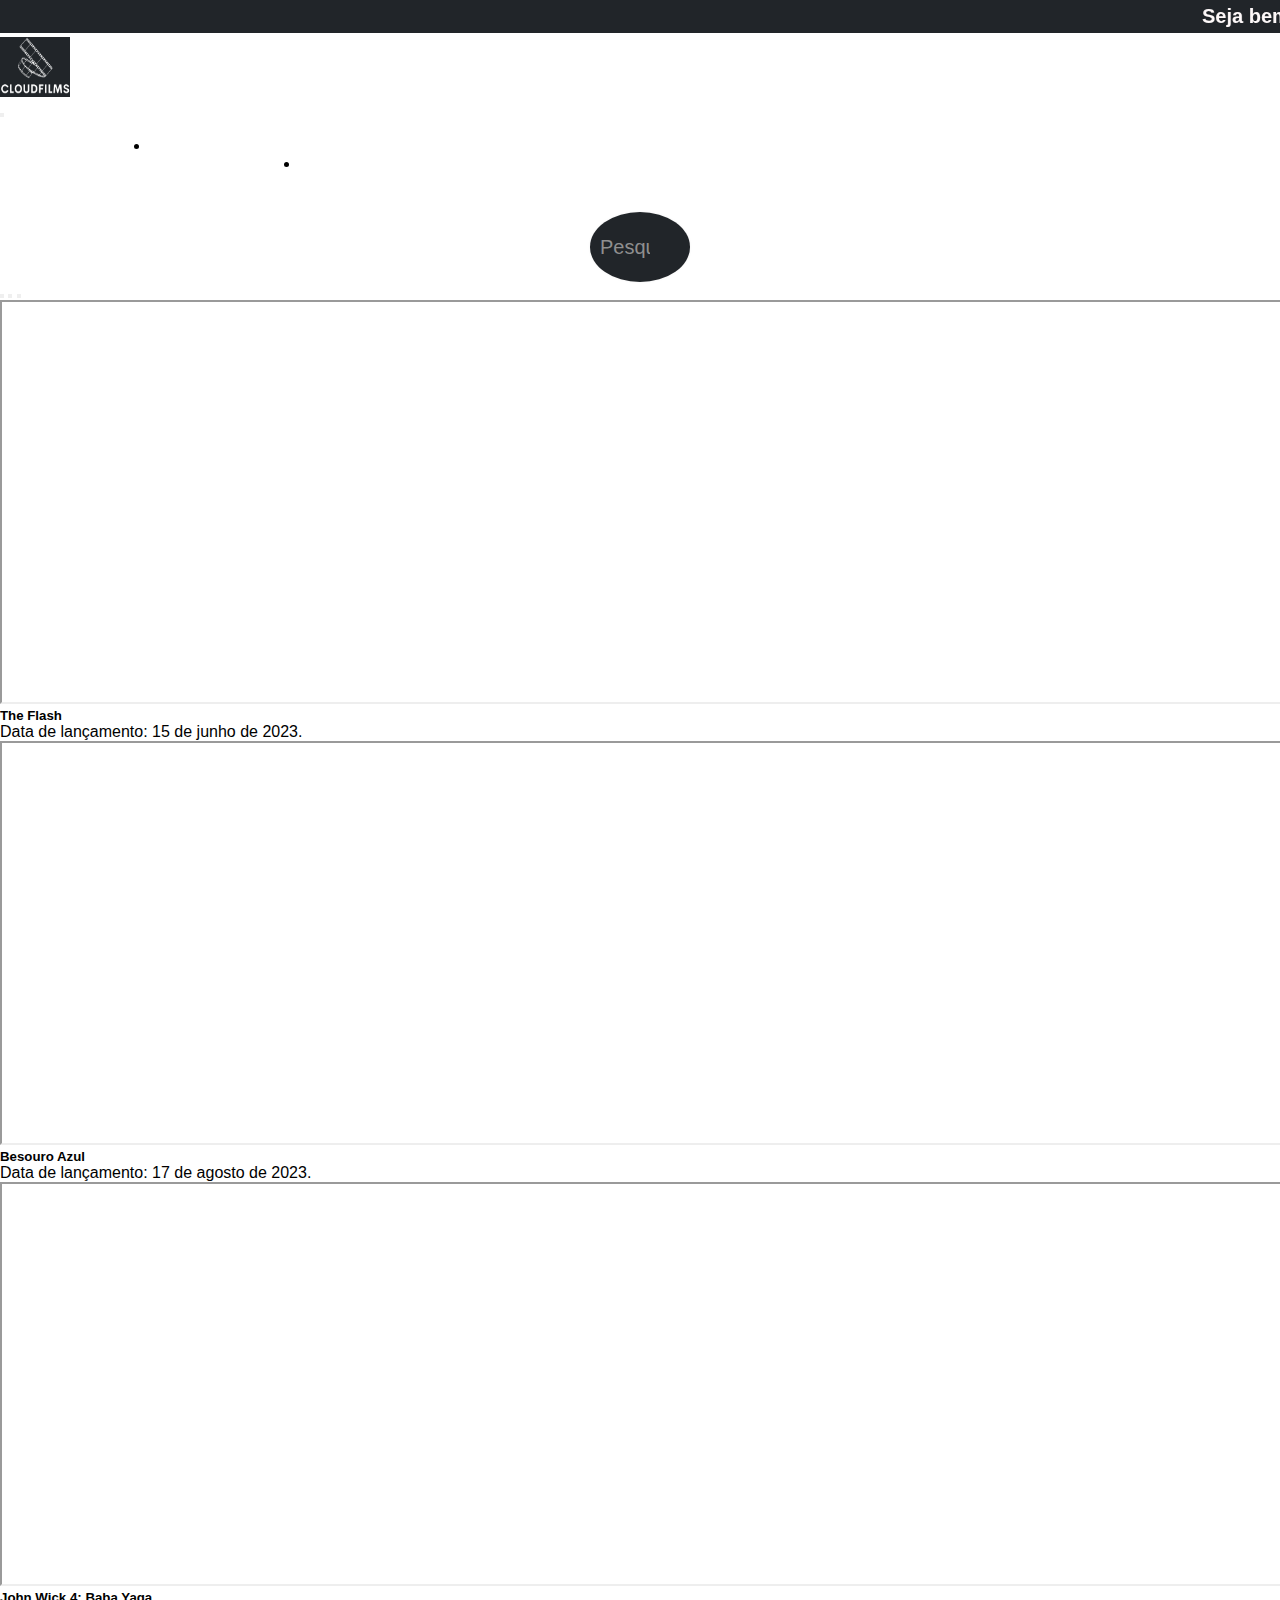
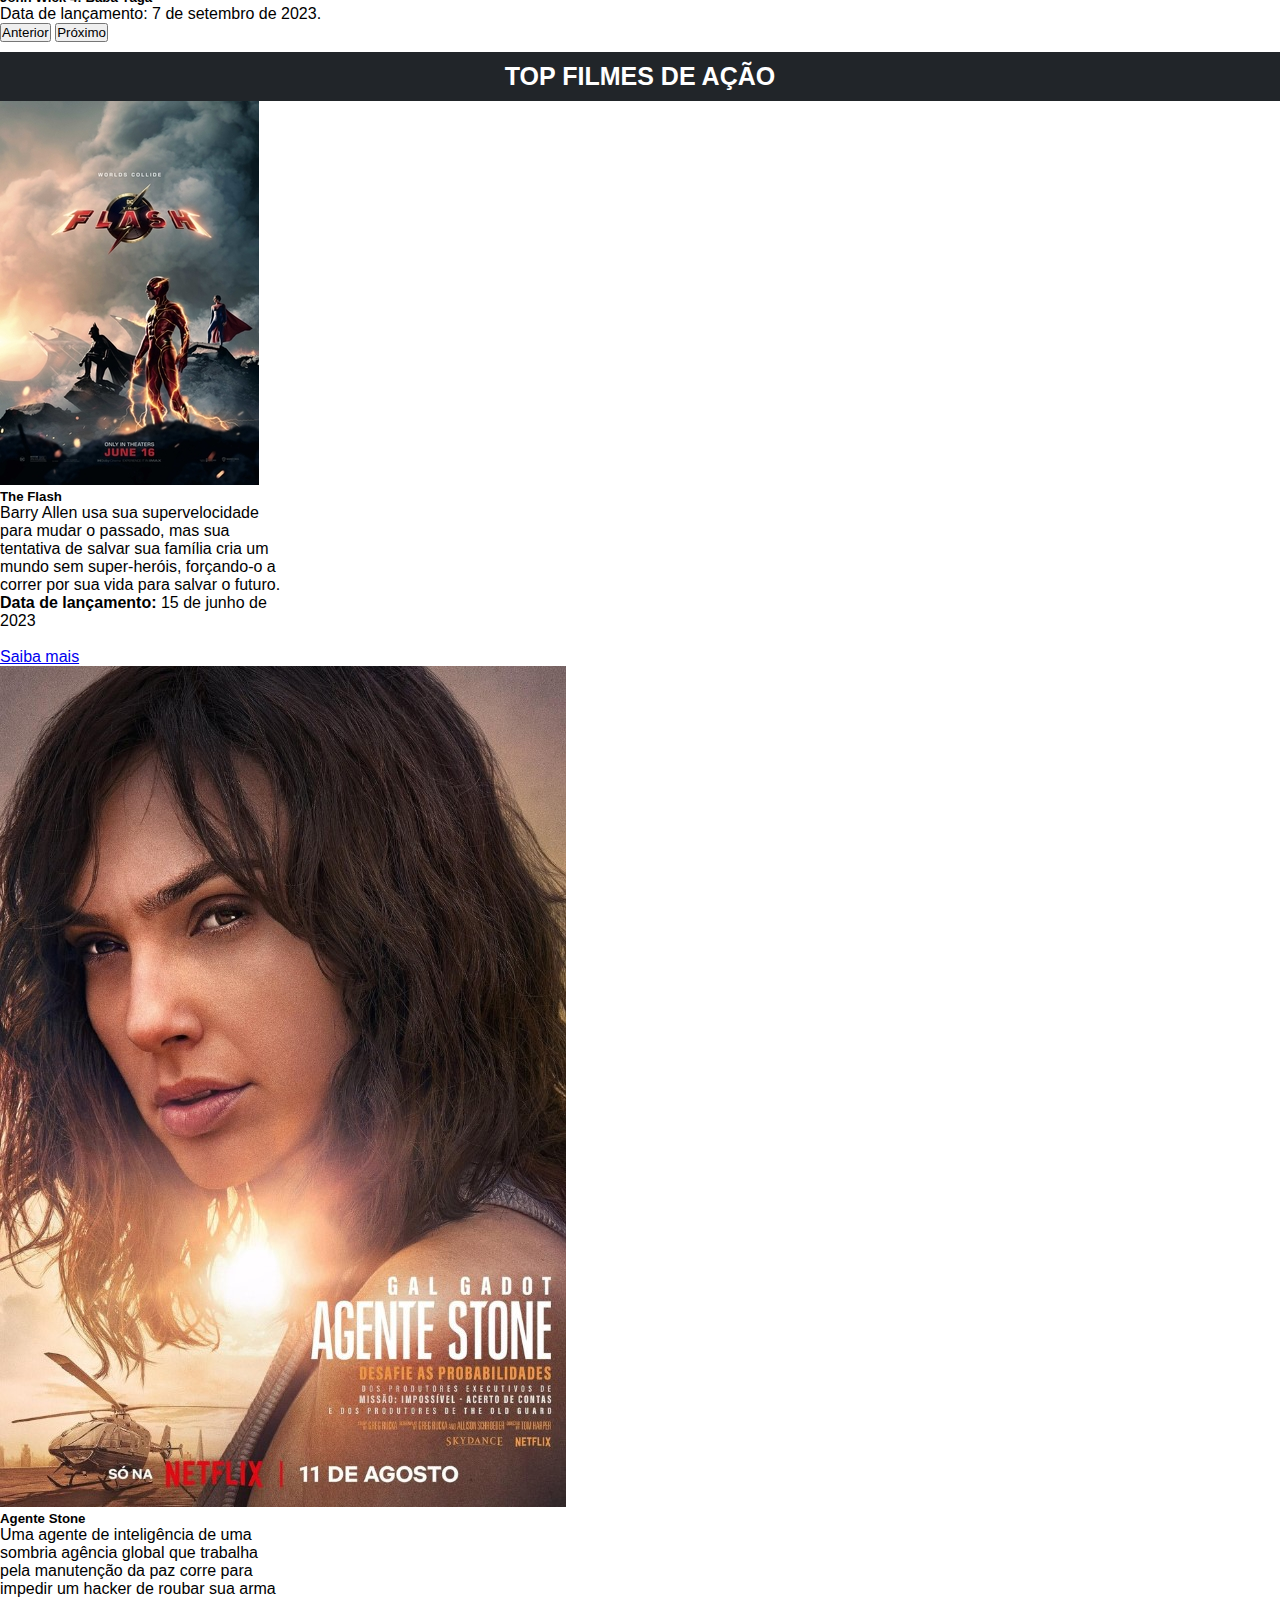
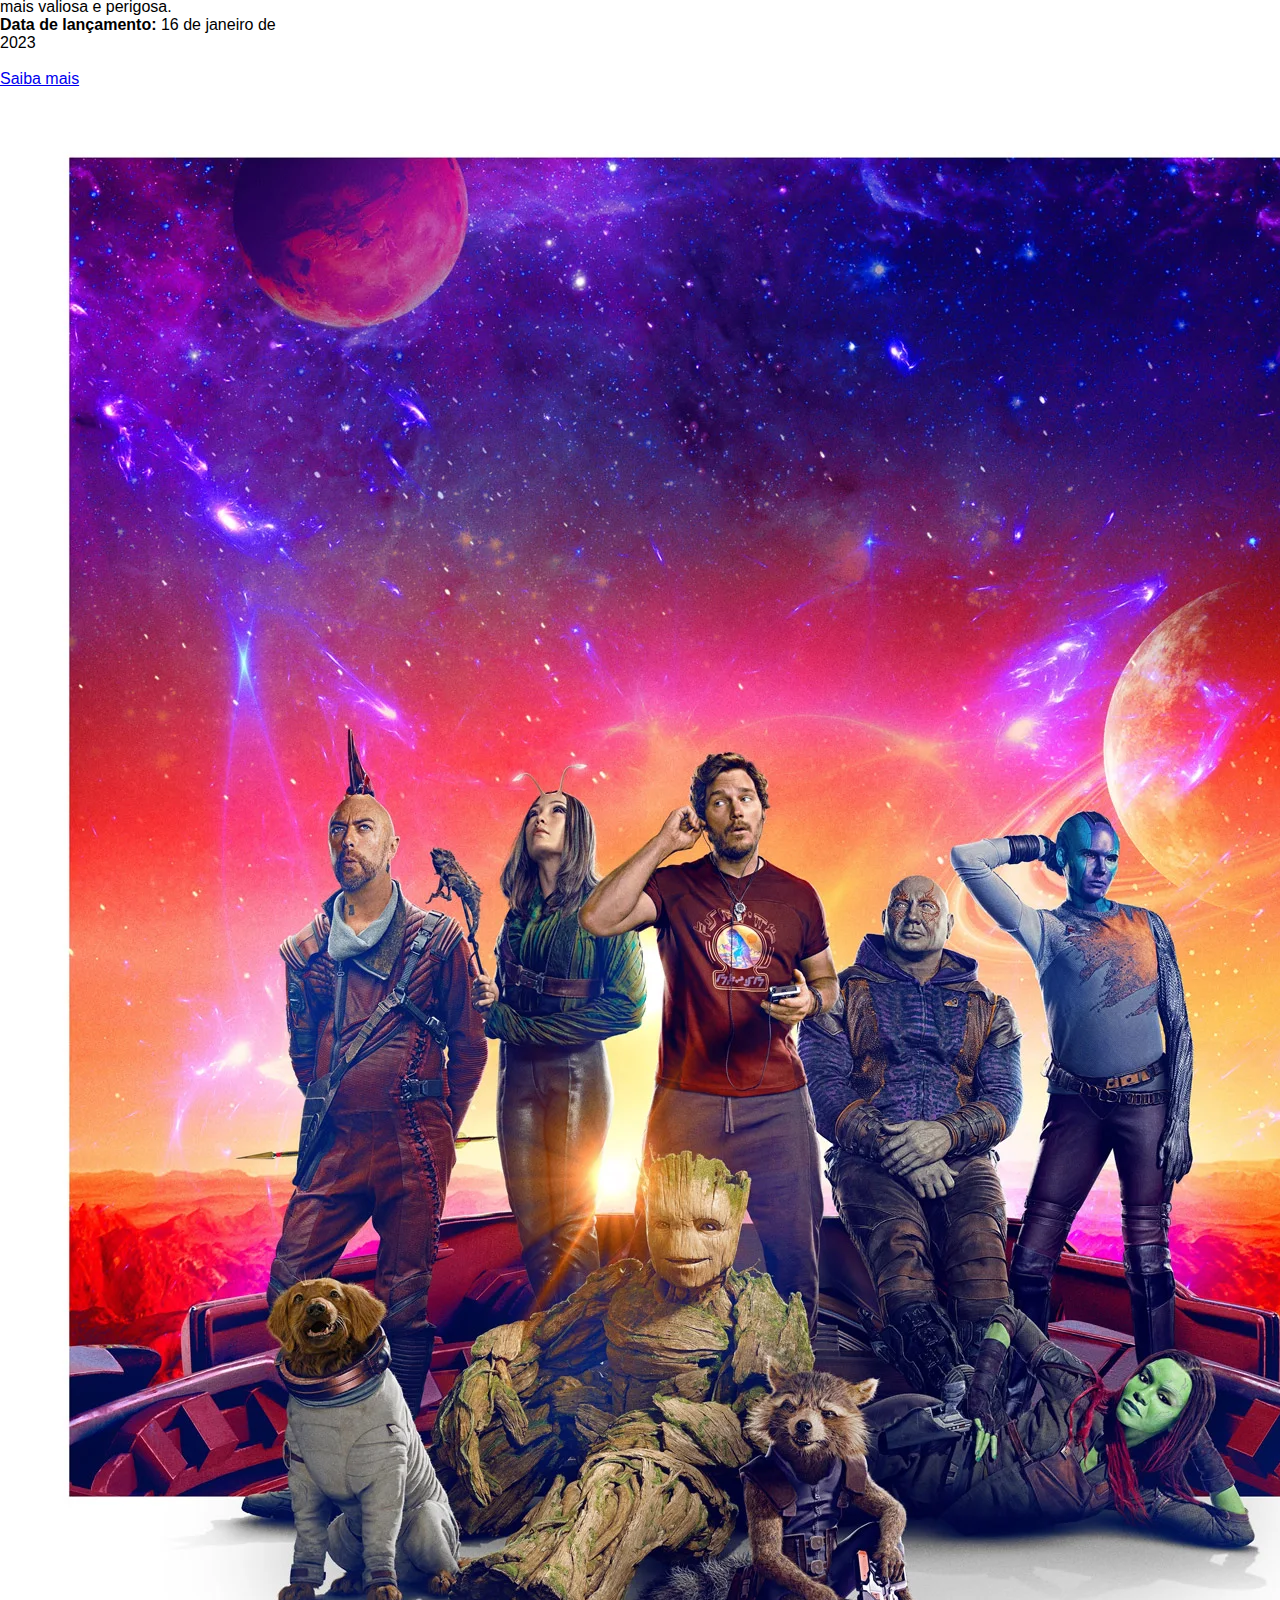
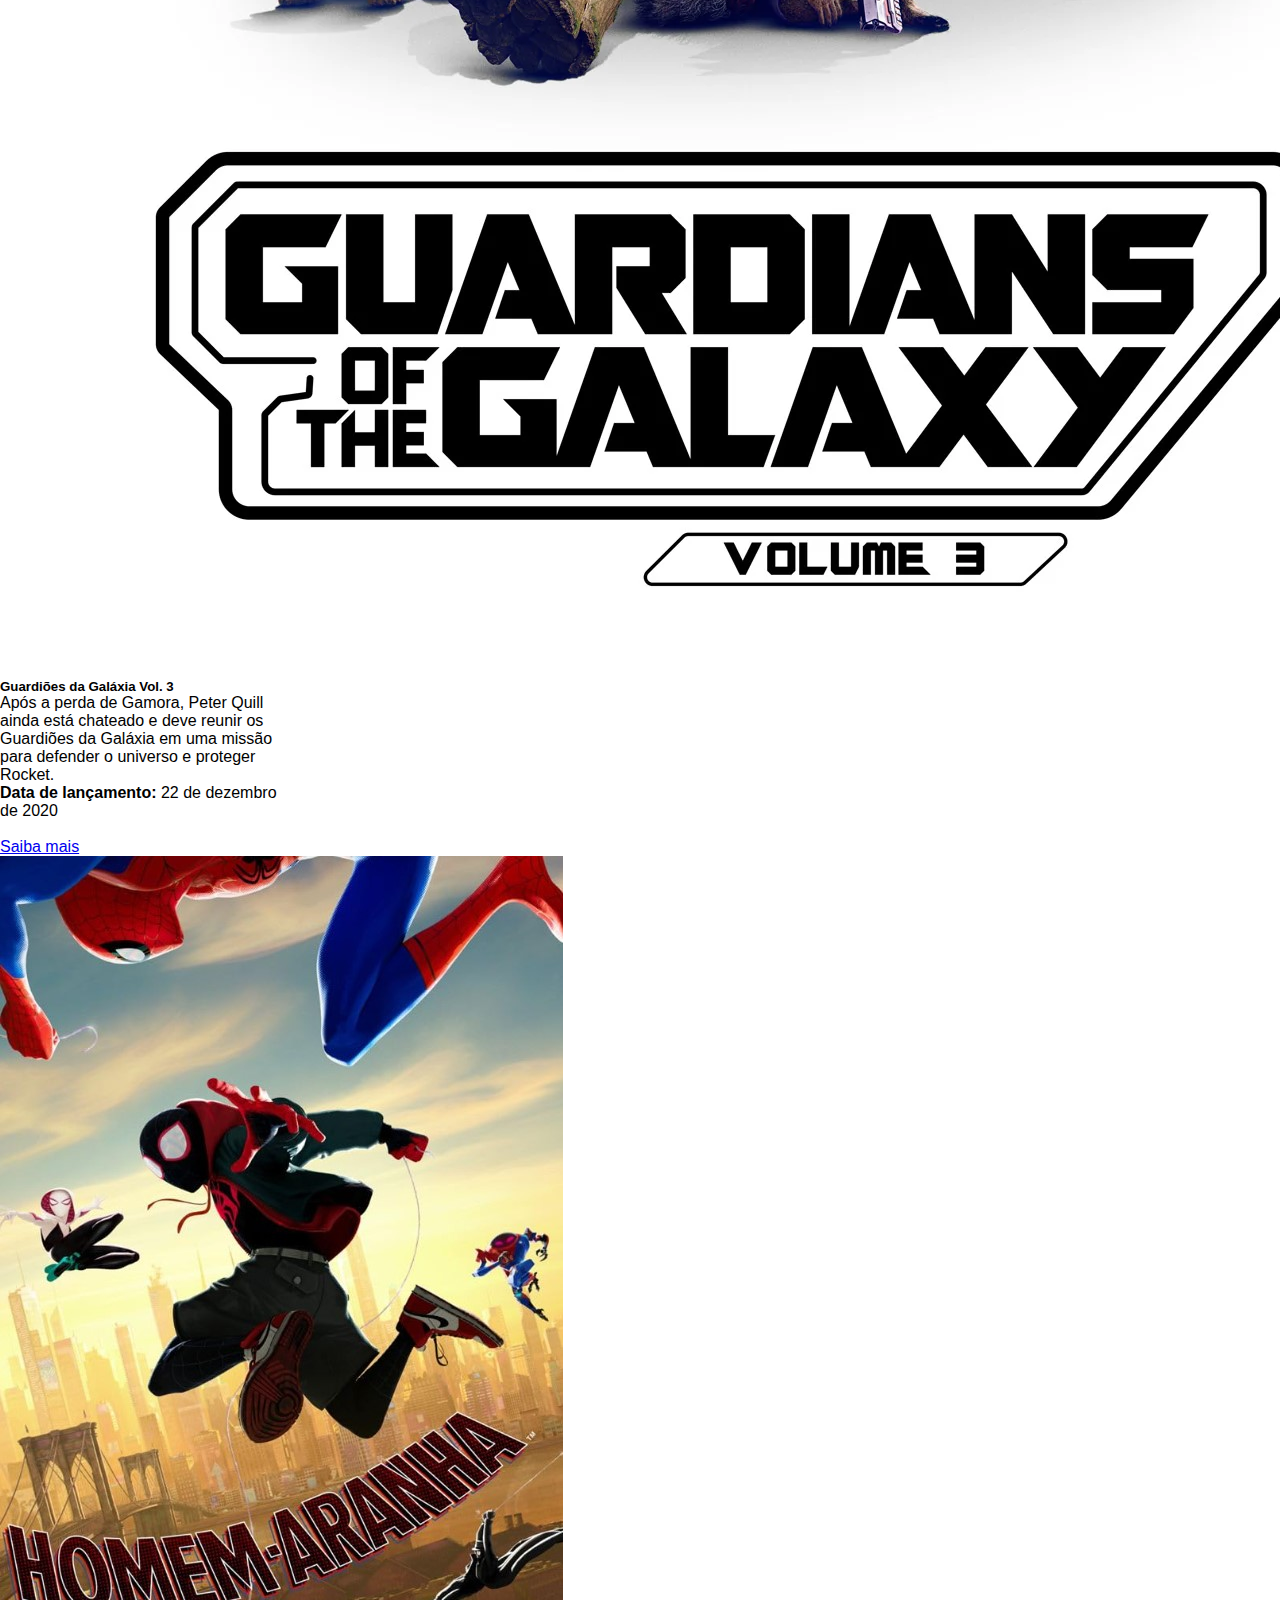
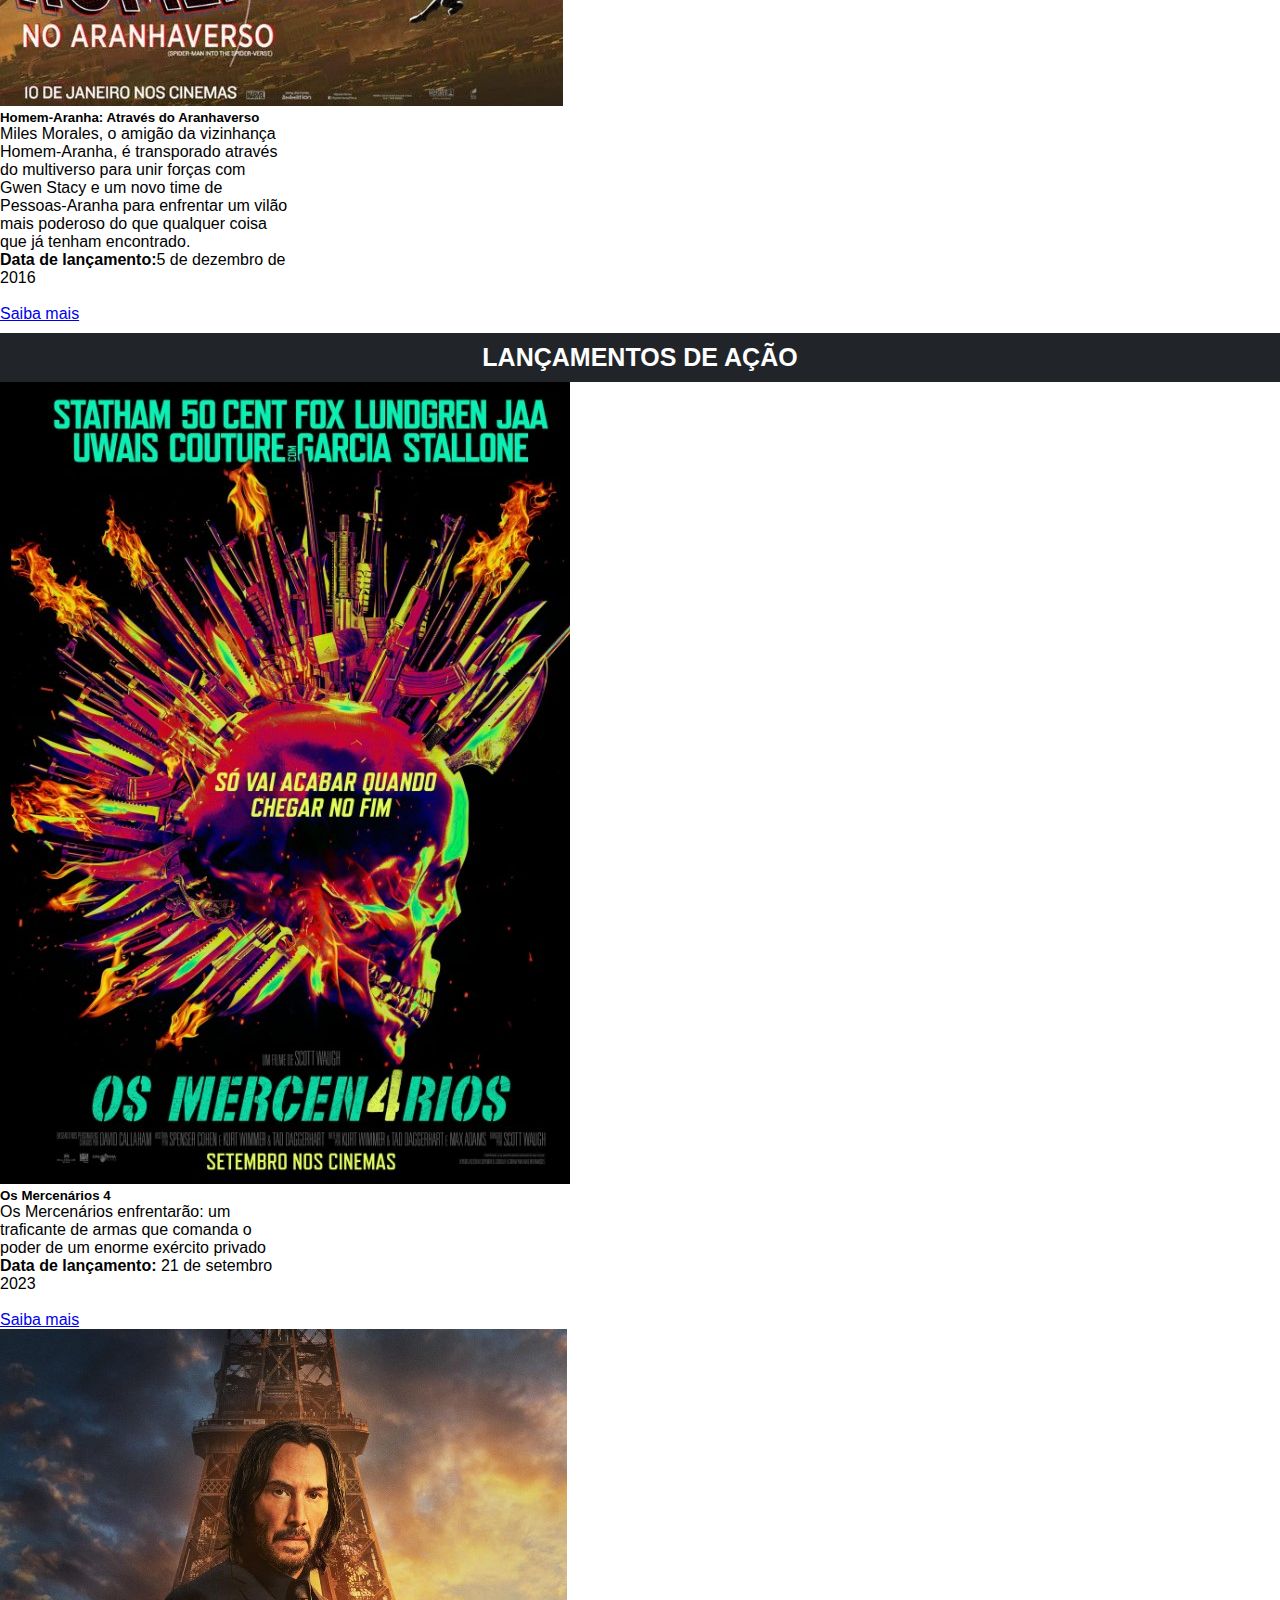
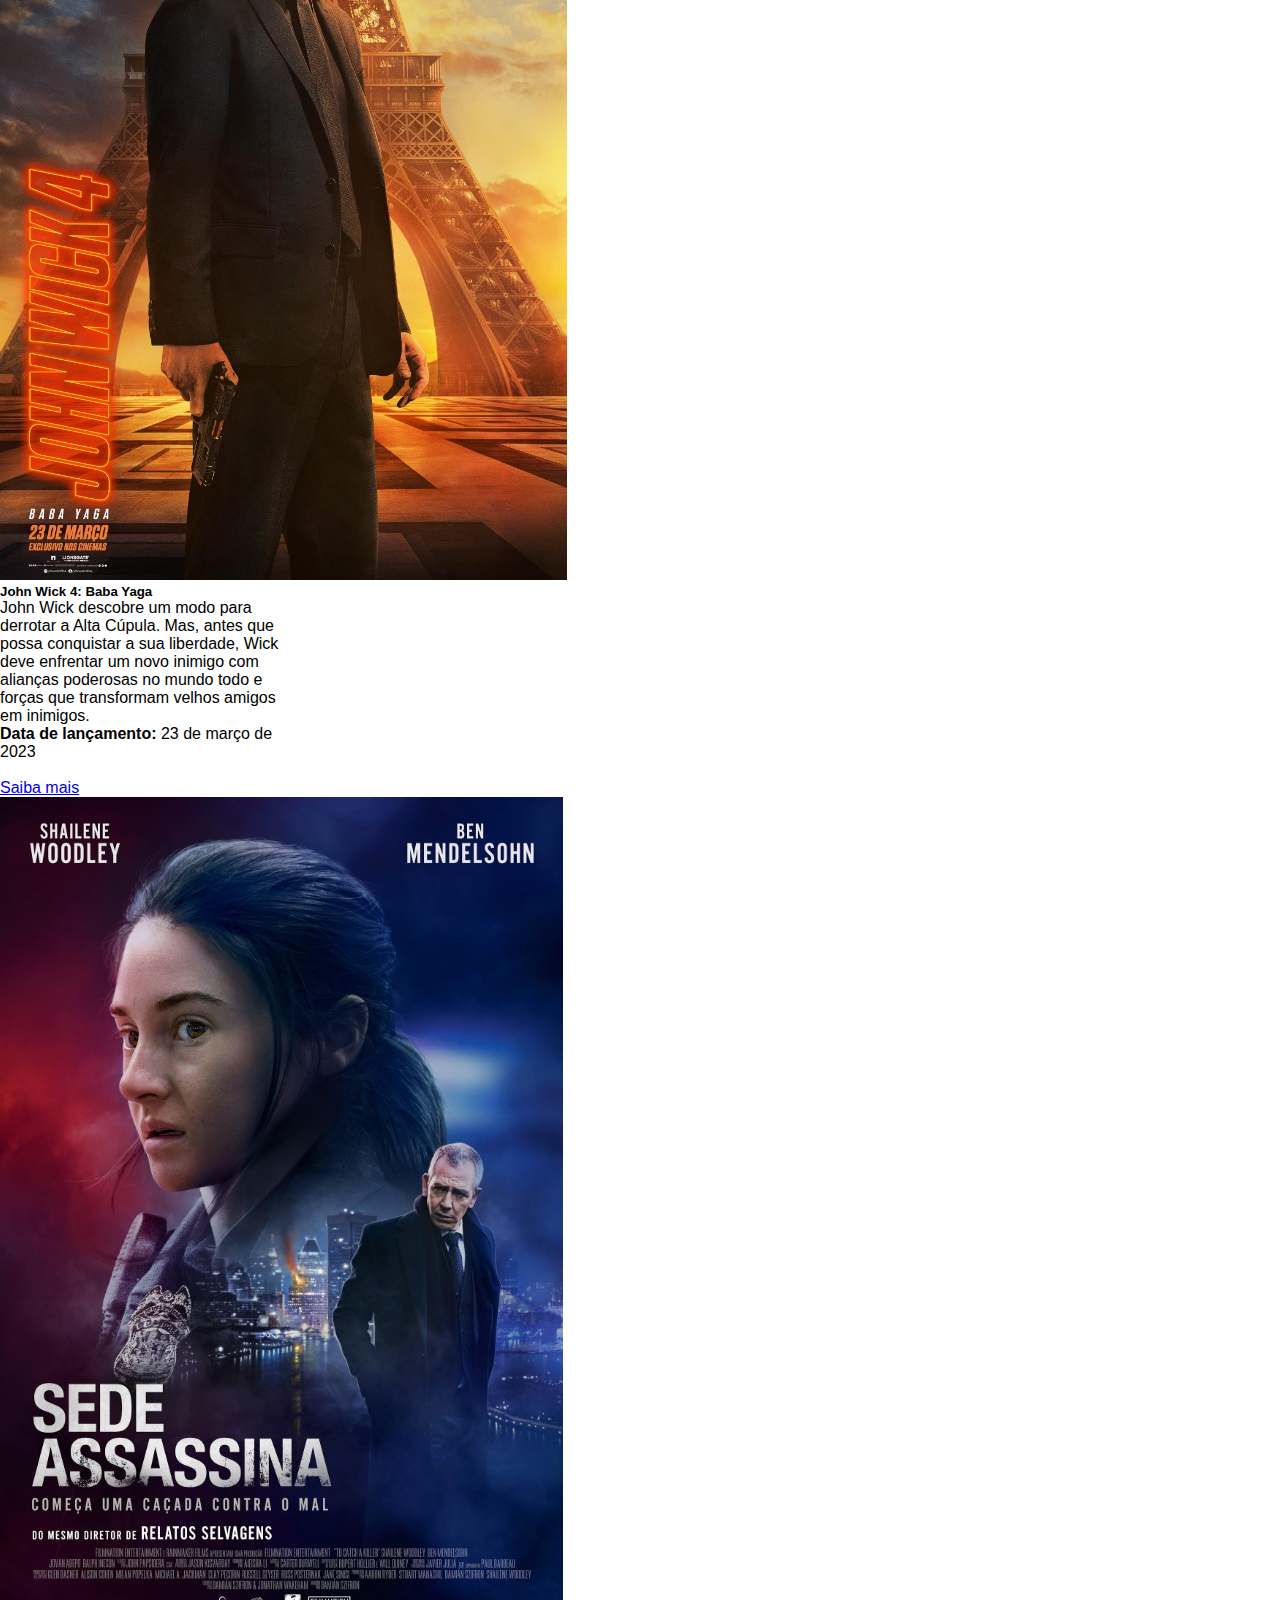
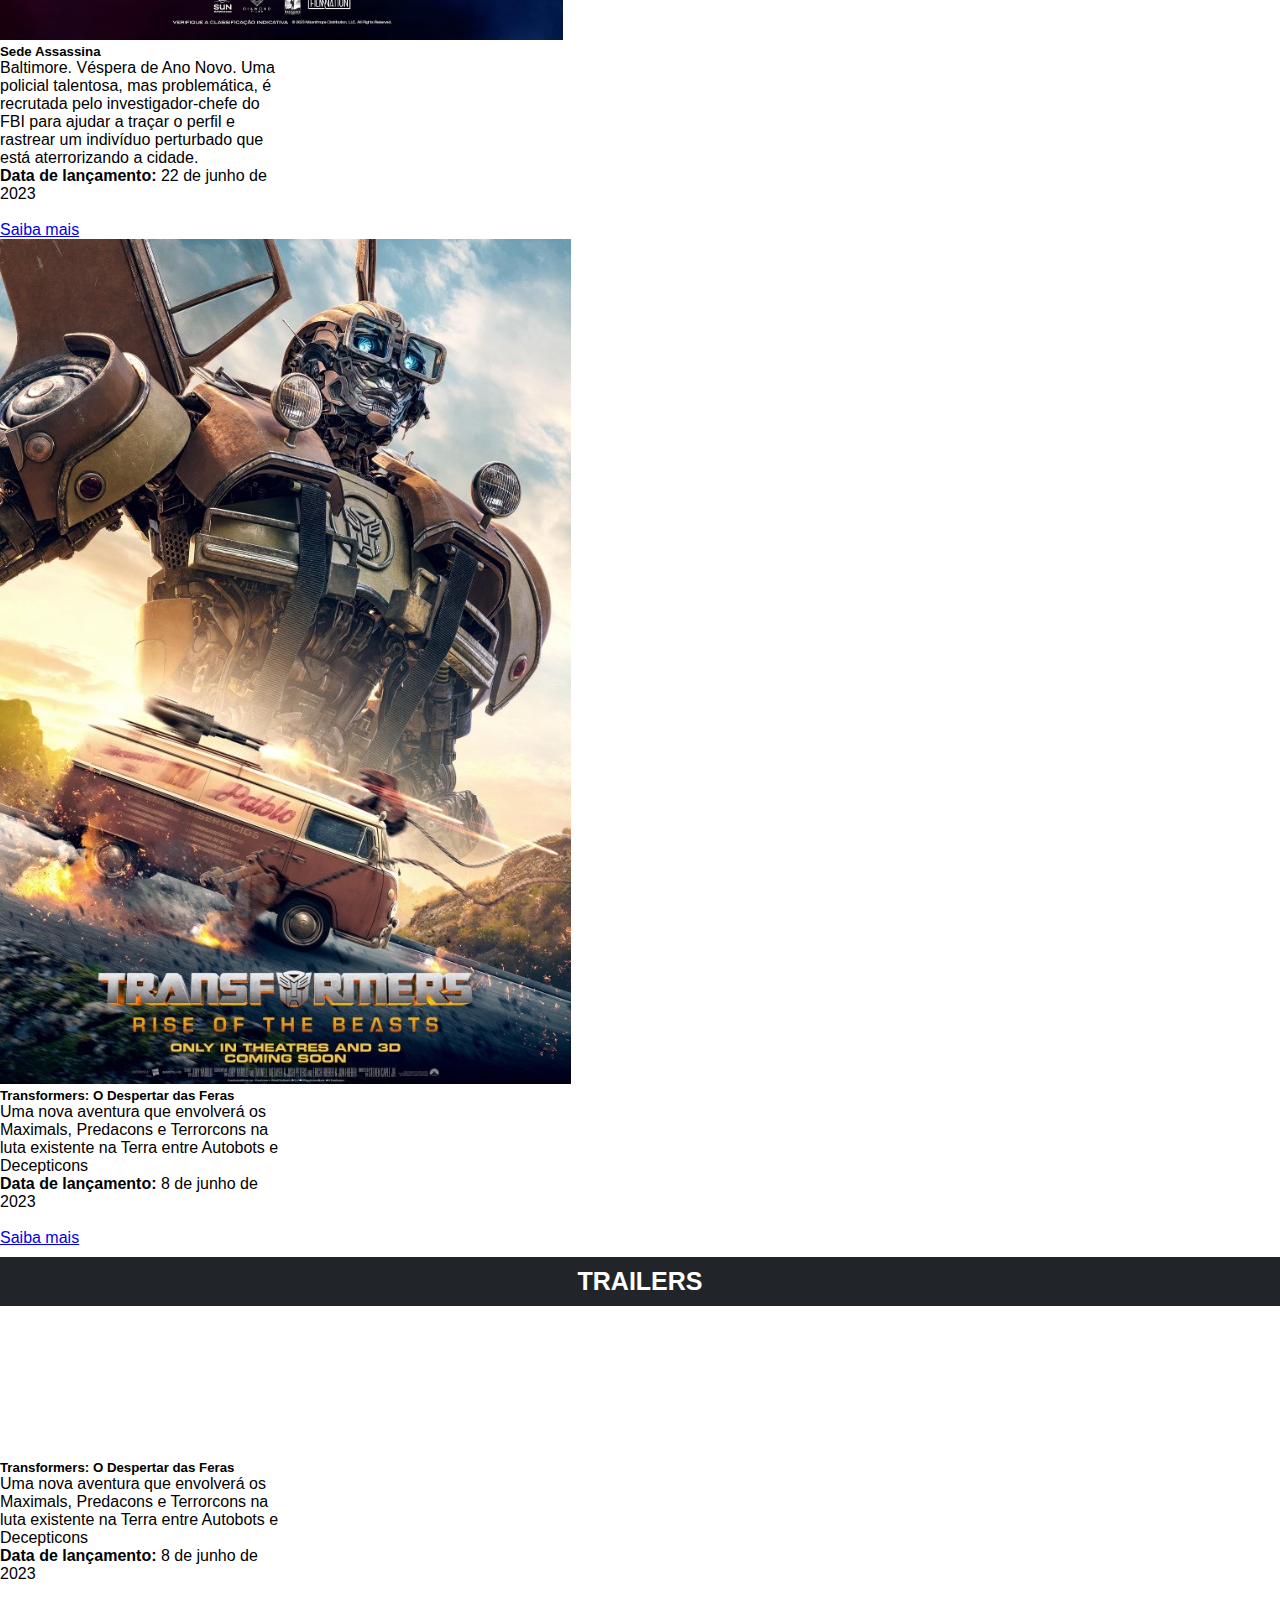
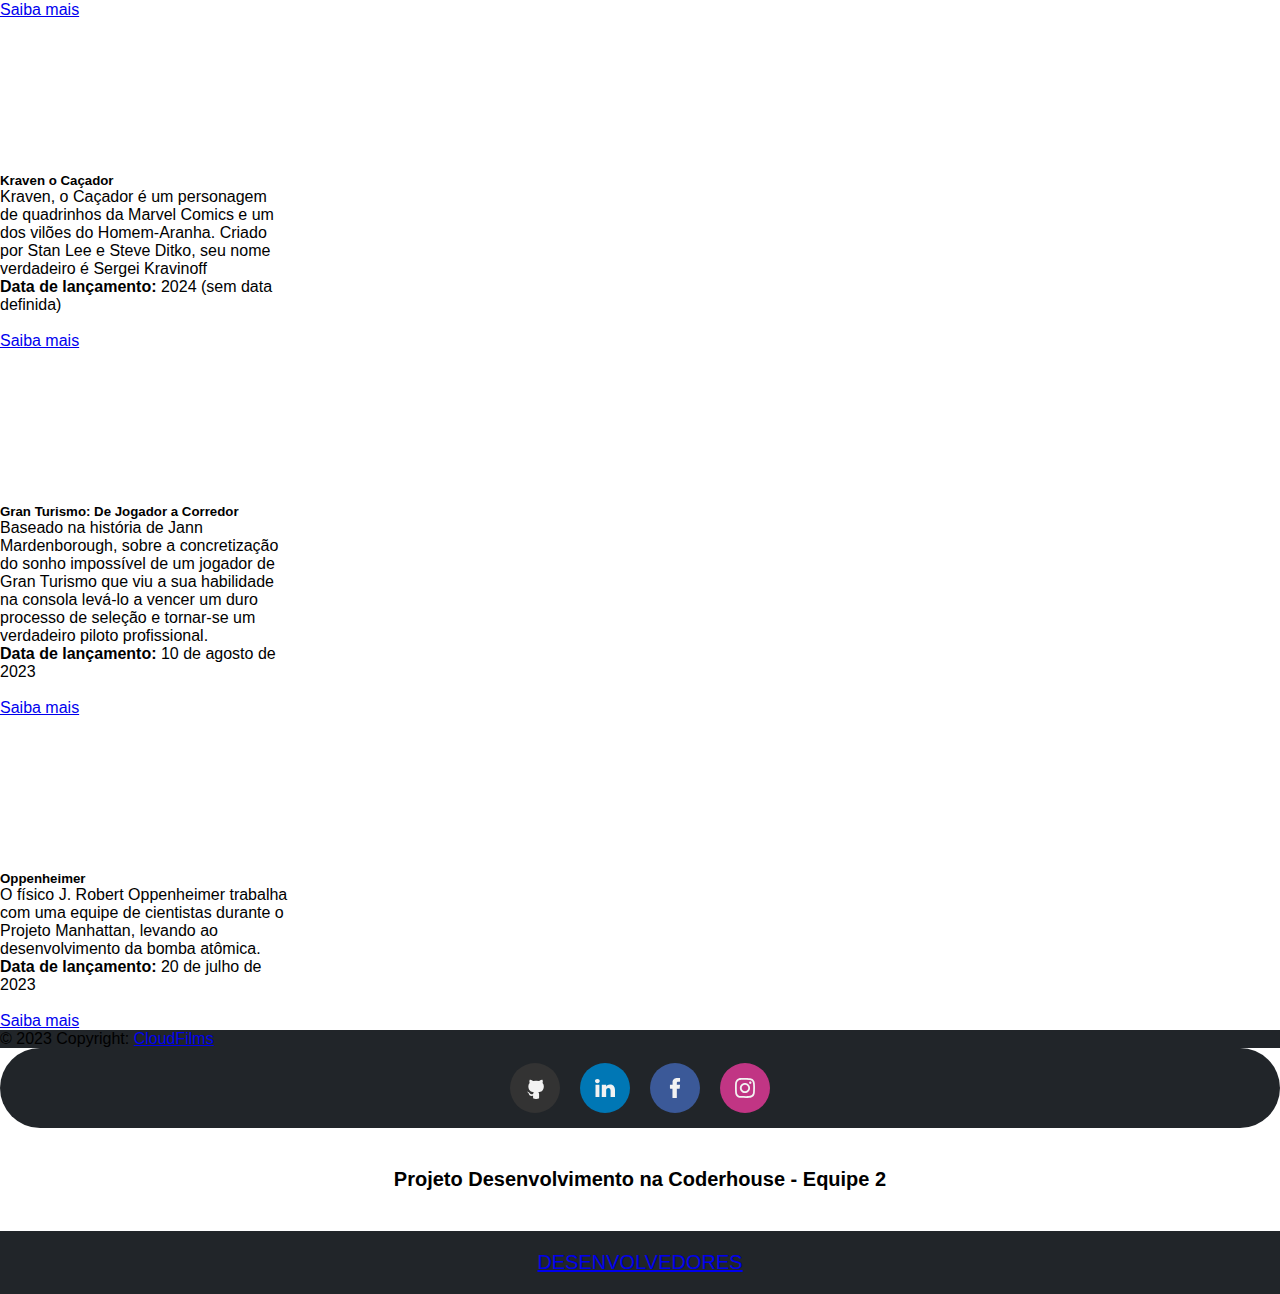
<file: açao.html>
<!DOCTYPE html>
<html lang="pt-br">
<head>
    <meta charset="UTF-8">
    <meta name="viewport" content="width=device-width, initial-scale=1.0">
    <title>CloudFilms</title>
    <link rel="shortcut icon" href="./image/CloudFilms - Logo.png">
    <link rel="stylesheet" href="styles/style.css">
    <link href="https://cdn.jsdelivr.net/npm/bootstrap@5.3.0/dist/css/bootstrap.min.css" rel="stylesheet" integrity="sha384-9ndCyUaIbzAi2FUVXJi0CjmCapSmO7SnpJef0486qhLnuZ2cdeRhO02iuK6FUUVM" crossorigin="anonymous">
    
    <script src="https://cdn.jsdelivr.net/npm/bootstrap@5.3.0/dist/js/bootstrap.bundle.min.js" integrity="sha384-geWF76RCwLtnZ8qwWowPQNguL3RmwHVBC9FhGdlKrxdiJJigb/j/68SIy3Te4Bkz" crossorigin="anonymous"></script>
</head>
<body>

<header>

    <nav class="navbar nav-bar bg-dark">

      <marquee class="text_nav" style="BACKGROUND: #212529"><font color="#FFFAFA">Seja bem-vindo(a) a CloudFilms!</font></marquee>
        <div class="container-fluid">
          <a class="navbar-brand ms-3" href="index.html">
            <img src="image/CloudFilms - Logo.png" alt="Logo" width="70" height="60" >
   

<nav class="navbar m-auto navbar-expand-lg nav-bar dark bg-dark">


  <div class="container-fluid">
    <a class="nav-link active text-white" href="index.html"></a>
    <button class="navbar-toggler" type="button" data-bs-toggle="collapse" data-bs-target="#navbarSupportedContent" aria-controls="navbarSupportedContent" aria-expanded="false" aria-label="Toggle navigation">
      <span class="navbar-toggler-icon"></span>
    </button>
    <div class="collapse navbar-collapse" id="navbarSupportedContent">
      <ul class="navbar-nav m-auto mb-2 mb-lg-1 gap-1">
        <li class="nav-item">
          <a href="index.html"><button class="bt_home">HOME</button></a>
        </li>
        <li class="nav-item">
          <a href="contato.html"><button class="bt_contatos">CONTATOS</button></a>
        </li>
        <li class="nav-item">
          <a href="infodosite.html"><button class="bt_info">INFORMAÇÕES</button></a>
        </li>
      </ul>

<div class="dropdown me-5">
  <button class="bt_categoria ">CATEGORIAS</button>
  <div class="dropdown-content">


    <a href="açao.html">AÇÃO</a>
    <a href="comedia.html">COMÉDIA</a>
    <a href="suspense.html">SUSPENSE</a>
    <a href="terror.html">TERROR</a>
  </div>
</div>

  <div class="input-wrapper me-5">
    <button class="icon" onclick="searchMovies()"> 
      <svg xmlns="http://www.w3.org/2000/svg" fill="none" viewBox="0 0 24 24" height="25px" width="25px">
        <path stroke-linejoin="round" stroke-linecap="round" stroke-width="1.5" stroke="#fff" d="M11.5 21C16.7467 21 21 16.7467 21 11.5C21 6.25329 16.7467 2 11.5 2C6.25329 2 2 6.25329 2 11.5C2 16.7467 6.25329 21 11.5 21Z"></path>
        <path stroke-linejoin="round" stroke-linecap="round" stroke-width="1.5" stroke="#fff" d="M22 22L20 20"></path>
      </svg>
    </button>
    <input id="searchInput" placeholder="Pesquisar" class="input" name="text" type="text">
    
  </div>





    </div>
    </div>
  </div>
</nav>
</nav>
</header>

<!--FIM DO MENU-->

<main>
<section>
<div id="carouselExampleCaptions" class="carousel slide mt-3">
    <div class="carousel-indicators">
      <button type="button" data-bs-target="#carouselExampleCaptions" data-bs-slide-to="0" class="active" aria-current="true" aria-label="Slide 1"></button>
      <button type="button" data-bs-target="#carouselExampleCaptions" data-bs-slide-to="1" aria-label="Slide 2"></button>
      <button type="button" data-bs-target="#carouselExampleCaptions" data-bs-slide-to="2" aria-label="Slide 3"></button>
    </div>
    <div class="carousel-inner">
      <div class="carousel-item active">
        <iframe src="https://www.youtube.com/embed/Flo-U9hSjO4?si=oaG0dO9jlwj1G9Gt"
        frameborder="1" width="1370"  height="400" class="video1"></iframe>
        <div class="carousel-caption d-none d-md-block">
          <h5>The Flash</h5>
          <p>Data de lançamento: 15 de junho de 2023.</p>
        </div>
      </div>
      <div class="carousel-item">
        <iframe src="https://www.youtube.com/embed/TGdek7l9pis" 
  frameborder="1" width="1370"  height="400" class="video1"></iframe>
        <div class="carousel-caption d-none d-md-block">
          <h5>Besouro Azul</h5>
          <p>Data de lançamento: 17 de agosto de 2023.</p>
        </div>
      </div>
      <div class="carousel-item">
        <iframe src="https://www.youtube.com/embed/VBdmGK4wxzQ?" 
  frameborder="1" width="1370"  height="400" class="video1"></iframe>
        <div class="carousel-caption d-none d-md-block">
          <h5>John Wick 4: Baba Yaga</h5>
          <p>Data de lançamento: 7 de setembro de 2023.</p>
        </div>
      </div>
    </div>
    <button class="carousel-control-prev" type="button" data-bs-target="#carouselExampleCaptions" data-bs-slide="prev">
      <span class="carousel-control-prev-icon" aria-hidden="true"></span>
      <span class="visually-hidden">Anterior</span>
    </button>
    <button class="carousel-control-next" type="button" data-bs-target="#carouselExampleCaptions" data-bs-slide="next">
      <span class="carousel-control-next-icon" aria-hidden="true"></span>
      <span class="visually-hidden">Próximo</span>
    </button>
  </div>
</section>
</main>

<section>
  
    <h1 class="t_top">TOP FILMES DE AÇÃO</h1>
    <div class="row justify-content-around m-0">
    <div class="card" style="width: 18rem;" >
        <img src="image/The_Flash.jpg" class="card-film1" alt="The Flash">
        <div class="card-body">
          <h5 class="card-title">The Flash</h5>
          <p class="card-text">Barry Allen usa sua supervelocidade para mudar o passado, mas sua tentativa de salvar sua família cria um mundo sem super-heróis, forçando-o a correr por sua vida para salvar o futuro.</p>
            <strong>Data de lançamento:</strong> 15 de junho de 2023 <br><br>
          <a href="https://www.adorocinema.com/filmes/filme-59075/" class=" btn btn-dark">Saiba mais</a>
        </div>
      </div>

      <div class="card" style="width: 18rem;">
        <img src="image/agente-stone.jpg" class="card-film2" alt="Agente Stone">
        <div class="card-body">
          <h5 class="card-title">Agente Stone</h5>
          <p class="card-text">Uma agente de inteligência de uma sombria agência global que trabalha pela manutenção da paz corre para impedir um hacker de roubar sua arma mais valiosa e perigosa.</p>
            <strong>Data de lançamento:</strong> 16 de janeiro de 2023 <br><br>
          <a href="https://www.adorocinema.com/filmes/filme-288661/" class="btn btn-dark">Saiba mais</a>
        </div>
      </div>

      <div class="card" style="width: 18rem;">
        <img src="image/guardioes-da-galaxia.webp" class="card-film3" alt="Guardiões da Galáxia">
        <div class="card-body d-block">
          <h5 class="card-title">Guardiões da Galáxia Vol. 3</h5>
          <p class="card-text">Após a perda de Gamora, Peter Quill ainda está chateado e deve reunir os Guardiões da Galáxia em uma missão para defender o universo e proteger Rocket.</p>
            <strong>Data de lançamento:</strong> 22 de dezembro de 2020<br><br>
          <a href="https://www.adorocinema.com/filmes/filme-246641/" class="btn btn-dark">Saiba mais</a>
        </div>
      </div>


      <div class="card" style="width: 18rem;">
        <img src="image/homem-aranha.jpg" class="card-film4" alt="Homem-Aranha: No Aranhaverso">
        <div class="card-body d-block">
          <h5 class="card-title">Homem-Aranha: Através do Aranhaverso</h5>
          <p class="card-text">Miles Morales, o amigão da vizinhança Homem-Aranha, é transporado através do multiverso para unir forças com Gwen Stacy e um novo time de Pessoas-Aranha para enfrentar um vilão mais poderoso do que qualquer coisa que já tenham encontrado.</p>
            <strong>Data de lançamento:</strong>5 de dezembro de 2016<br><br>
          <a href="https://www.adorocinema.com/filmes/filme-269975/" class="btn btn-dark">Saiba mais</a>
        </div>
      </div>
    </div>
    </section>

    <section>
    
    <h1 class="t_breve">LANÇAMENTOS DE AÇÃO</h1>

    
        <div class="row justify-content-around m-0">
            <div class="card" style="width: 18rem;" >
                <img src="image/os-mercenarios.jpg" class="card-film5" alt="Fale Comigo">
                <div class="card-body">
                  <h5 class="card-title">Os Mercenários 4</h5>
                  <p class="card-text">Os Mercenários enfrentarão: um traficante de armas que comanda o poder de um enorme exército privado</p>
                    <strong>Data de lançamento:</strong> 21 de setembro 2023 <br><br>
                  <a href="https://www.adorocinema.com/filmes/filme-227726/" class="btn btn-dark">Saiba mais</a>
                </div>
              </div>

        
                <div class="card" style="width: 18rem;" >
                    <img src="image/john-wick.jpg" class="card-film6" alt="John Wick">
                    <div class="card-body">
                      <h5 class="card-title">John Wick 4: Baba Yaga</h5>
                      <p class="card-text">John Wick descobre um modo para derrotar a Alta Cúpula. Mas, antes que possa conquistar a sua liberdade, Wick deve enfrentar um novo inimigo com alianças poderosas no mundo todo e forças que transformam velhos amigos em inimigos.</p>
                        <strong>Data de lançamento:</strong> 23 de março de 2023 <br><br>
                      <a href="https://www.adorocinema.com/filmes/filme-274387/" class="btn btn-dark">Saiba mais</a>
                    </div>
                  </div>

                  
              
                <div class="card" style="width: 18rem;" >
                    <img src="image/sede-assassina.jpg" class="card-film7" alt="Mario">
                    <div class="card-body">
                      <h5 class="card-title">Sede Assassina</h5>
                      <p class="card-text">Baltimore. Véspera de Ano Novo. Uma policial talentosa, mas problemática, é recrutada pelo investigador-chefe do FBI para ajudar a traçar o perfil e rastrear um indivíduo perturbado que está aterrorizando a cidade.</p>
                        <strong>Data de lançamento:</strong> 22 de junho de 2023 <br><br>
                      <a href="https://www.adorocinema.com/filmes/filme-273946/" class="btn btn-dark">Saiba mais</a>
                    </div>
                  </div>

                  <div class="card" style="width: 18rem;" >
                    <img src="image/transformers.jpg" class="card-film8" alt="Transformers">
                    <div class="card-body">
                      <h5 class="card-title">Transformers: O Despertar das Feras</h5>
                      <p class="card-text">Uma nova aventura que envolverá os Maximals, Predacons e Terrorcons na luta existente na Terra entre Autobots e Decepticons</p>
                        <strong>Data de lançamento:</strong> 8 de junho de 2023 <br><br>
                      <a href="https://www.adorocinema.com/filmes/filme-241065/" class="btn btn-dark">Saiba mais</a>
                    </div>
                  </div>

    
    </section>
    
    
    <h1 class="t_trailers">TRAILERS</h1>

    
      <section class="row justify-content-around m-0">
        <div class="card" style="width: 18rem;" >
          <iframe src="https://www.youtube.com/embed/PHC412-pCoQ?" frameborder="0" ></iframe>
            <div class="card-body">
              <h5 class="card-title">Transformers: O Despertar das Feras</h5>
              <p class="card-text">Uma nova aventura que envolverá os Maximals, Predacons e Terrorcons na luta existente na Terra entre Autobots e Decepticons</p>
                <strong>Data de lançamento:</strong> 8 de junho de 2023 <br><br>
              <a href="https://www.adorocinema.com/filmes/filme-289029/" class="btn btn-dark">Saiba mais</a>
            </div>
          </div>

              <div class="card" style="width: 18rem;" >
                <iframe src="https://www.youtube.com/embed/6ADOT3AkWro" frameborder="0" ></iframe>
                <div class="card-body">
                    <h5 class="card-title">Kraven o Caçador</h5>
                    <p class="card-text">Kraven, o Caçador é um personagem de quadrinhos da Marvel Comics e um dos vilões do Homem-Aranha. Criado por Stan Lee e Steve Ditko, 
                      seu nome verdadeiro é Sergei Kravinoff</p>
                      <strong>Data de lançamento:</strong> 2024 (sem data definida) <br><br>
                    <a href="https://www.adorocinema.com/filmes/filme-266665/" class="btn btn-dark">Saiba mais</a>
                  </div>
                </div>

                <div class="card" style="width: 18rem;" >
                  <iframe src="https://www.youtube.com/embed/6mQekraNWZM" frameborder="0" ></iframe>
                  <div class="card-body">
                      <h5 class="card-title">Gran Turismo: De Jogador a Corredor</h5>
                      <p class="card-text">Baseado na história de Jann Mardenborough, sobre a concretização do sonho impossível de um jogador de Gran Turismo que viu a sua habilidade na consola levá-lo a vencer um duro processo de seleção e tornar-se um verdadeiro piloto profissional.</p>
                        <strong>Data de lançamento:</strong> 10 de agosto de 2023 <br><br>
                      <a href="https://www.adorocinema.com/filmes/filme-222943/" class="btn btn-dark">Saiba mais</a>
                    </div>
                  </div>

                  <div class="card" style="width: 18rem;" >
                    <iframe src="https://www.youtube.com/embed/bpoE3gK46nc" frameborder="0" ></iframe>
                    <div class="card-body">
                        <h5 class="card-title">Oppenheimer</h5>
                        <p class="card-text">O físico J. Robert Oppenheimer trabalha com uma equipe de cientistas durante o Projeto Manhattan, 
                          levando ao desenvolvimento da bomba atômica.</p>
                          <strong>Data de lançamento:</strong> 20 de julho de 2023 <br><br>
                        <a href="https://www.adorocinema.com/filmes/filme-296168/" class="btn btn-dark">Saiba mais</a>
                      </div>
                    </div>
                  </section>

    

    </div>
    
    <div id="movieList"></div>
    <!-- inicio Script responsavel por pesquisar na API -->
    <script src="./script/script.js"></script>
    <!-- fim Script responsavel por pesquisar na API -->
  
<footer class="bg-dark text-center text-white mt-5">
  <!-- Grid container -->
  <div class="container p-3 pb-0">
    <!-- Section: Social media -->
    <section class="midias mt-1">
    
<!-- Copyright -->
<div class="text-center p-3" style="background-color: #212529;">
© 2023 Copyright:
<a class="text-white" href="https://luissantosz.github.io/Aula18/index.html">CloudFilms</a>

</div>
<!-- Copyright -->


<div class="social-buttons">
<a href="https://github.com/" class="social-button github">
<svg class="cf-icon-svg" xmlns="http://www.w3.org/2000/svg" viewBox="-2.5 0 19 19"><path d="M9.464 17.178a4.506 4.506 0 0 1-2.013.317 4.29 4.29 0 0 1-2.007-.317.746.746 0 0 1-.277-.587c0-.22-.008-.798-.012-1.567-2.564.557-3.105-1.236-3.105-1.236a2.44 2.44 0 0 0-1.024-1.348c-.836-.572.063-.56.063-.56a1.937 1.937 0 0 1 1.412.95 1.962 1.962 0 0 0 2.682.765 1.971 1.971 0 0 1 .586-1.233c-2.046-.232-4.198-1.023-4.198-4.554a3.566 3.566 0 0 1 .948-2.474 3.313 3.313 0 0 1 .091-2.438s.773-.248 2.534.945a8.727 8.727 0 0 1 4.615 0c1.76-1.193 2.532-.945 2.532-.945a3.31 3.31 0 0 1 .092 2.438 3.562 3.562 0 0 1 .947 2.474c0 3.54-2.155 4.32-4.208 4.548a2.195 2.195 0 0 1 .625 1.706c0 1.232-.011 2.227-.011 2.529a.694.694 0 0 1-.272.587z"></path></svg>
  </a>
  <a href="https://www.linkedin.com/home" class="social-button linkedin">
    <svg viewBox="0 -2 44 44" version="1.1" xmlns="http://www.w3.org/2000/svg" xmlns:xlink="http://www.w3.org/1999/xlink">
    <g id="Icons" stroke="none" stroke-width="1">
        <g transform="translate(-702.000000, -265.000000)">
            <path d="M746,305 L736.2754,305 L736.2754,290.9384 C736.2754,287.257796 734.754233,284.74515 731.409219,284.74515 C728.850659,284.74515 727.427799,286.440738 726.765522,288.074854 C726.517168,288.661395 726.555974,289.478453 726.555974,290.295511 L726.555974,305 L716.921919,305 C716.921919,305 717.046096,280.091247 716.921919,277.827047 L726.555974,277.827047 L726.555974,282.091631 C727.125118,280.226996 730.203669,277.565794 735.116416,277.565794 C741.21143,277.565794 746,281.474355 746,289.890824 L746,305 L746,305 Z M707.17921,274.428187 L707.117121,274.428187 C704.0127,274.428187 702,272.350964 702,269.717936 C702,267.033681 704.072201,265 707.238711,265 C710.402634,265 712.348071,267.028559 712.41016,269.710252 C712.41016,272.34328 710.402634,274.428187 707.17921,274.428187 L707.17921,274.428187 L707.17921,274.428187 Z M703.109831,277.827047 L711.685795,277.827047 L711.685795,305 L703.109831,305 L703.109831,277.827047 L703.109831,277.827047 Z" id="LinkedIn">
</path>
        </g>
    </g>
</svg>
</a>
<a href="https://www.facebook.com/" class="social-button facebook">
<svg version="1.1" id="Layer_1" xmlns="http://www.w3.org/2000/svg" xmlns:xlink="http://www.w3.org/1999/xlink" viewBox="0 0 310 310" xml:space="preserve">
<g id="XMLID_834_">
<path id="XMLID_835_" d="M81.703,165.106h33.981V305c0,2.762,2.238,5,5,5h57.616c2.762,0,5-2.238,5-5V165.765h39.064
c2.54,0,4.677-1.906,4.967-4.429l5.933-51.502c0.163-1.417-0.286-2.836-1.234-3.899c-0.949-1.064-2.307-1.673-3.732-1.673h-44.996
V71.978c0-9.732,5.24-14.667,15.576-14.667c1.473,0,29.42,0,29.42,0c2.762,0,5-2.239,5-5V5.037c0-2.762-2.238-5-5-5h-40.545
C187.467,0.023,186.832,0,185.896,0c-7.035,0-31.488,1.381-50.804,19.151c-21.402,19.692-18.427,43.27-17.716,47.358v37.752H81.703
c-2.762,0-5,2.238-5,5v50.844C76.703,162.867,78.941,165.106,81.703,165.106z"></path>
</g>
</svg>
</a>
<a href="https://www.instagram.com/" class="social-button instagram">
<svg width="800px" height="800px" viewBox="0 0 20 20" version="1.1" xmlns="http://www.w3.org/2000/svg" xmlns:xlink="http://www.w3.org/1999/xlink">
<g id="Page-1" stroke="none" stroke-width="1">
    <g id="Dribbble-Light-Preview" transform="translate(-340.000000, -7439.000000)">
        <g id="icons" transform="translate(56.000000, 160.000000)">
            <path d="M289.869652,7279.12273 C288.241769,7279.19618 286.830805,7279.5942 285.691486,7280.72871 C284.548187,7281.86918 284.155147,7283.28558 284.081514,7284.89653 C284.035742,7285.90201 283.768077,7293.49818 284.544207,7295.49028 C285.067597,7296.83422 286.098457,7297.86749 287.454694,7298.39256 C288.087538,7298.63872 288.809936,7298.80547 289.869652,7298.85411 C298.730467,7299.25511 302.015089,7299.03674 303.400182,7295.49028 C303.645956,7294.859 303.815113,7294.1374 303.86188,7293.08031 C304.26686,7284.19677 303.796207,7282.27117 302.251908,7280.72871 C301.027016,7279.50685 299.5862,7278.67508 289.869652,7279.12273 M289.951245,7297.06748 C288.981083,7297.0238 288.454707,7296.86201 288.103459,7296.72603 C287.219865,7296.3826 286.556174,7295.72155 286.214876,7294.84312 C285.623823,7293.32944 285.819846,7286.14023 285.872583,7284.97693 C285.924325,7283.83745 286.155174,7282.79624 286.959165,7281.99226 C287.954203,7280.99968 289.239792,7280.51332 297.993144,7280.90837 C299.135448,7280.95998 300.179243,7281.19026 300.985224,7281.99226 C301.980262,7282.98483 302.473801,7284.28014 302.071806,7292.99991 C302.028024,7293.96767 301.865833,7294.49274 301.729513,7294.84312 C300.829003,7297.15085 298.757333,7297.47145 289.951245,7297.06748 M298.089663,7283.68956 C298.089663,7284.34665 298.623998,7284.88065 299.283709,7284.88065 C299.943419,7284.88065 300.47875,7284.34665 300.47875,7283.68956 C300.47875,7283.03248 299.943419,7282.49847 299.283709,7282.49847 C298.623998,7282.49847 298.089663,7283.03248 298.089663,7283.68956 M288.862673,7288.98792 C288.862673,7291.80286 291.150266,7294.08479 293.972194,7294.08479 C296.794123,7294.08479 299.081716,7291.80286 299.081716,7288.98792 C299.081716,7286.17298 296.794123,7283.89205 293.972194,7283.89205 C291.150266,7283.89205 288.862673,7286.17298 288.862673,7288.98792 M290.655732,7288.98792 C290.655732,7287.16159 292.140329,7285.67967 293.972194,7285.67967 C295.80406,7285.67967 297.288657,7287.16159 297.288657,7288.98792 C297.288657,7290.81525 295.80406,7292.29716 293.972194,7292.29716 C292.140329,7292.29716 290.655732,7290.81525 290.655732,7288.98792" id="instagram-[#167]">

</path>
        </g>
    </g>
</g>
</svg>
</a>
</div>          
    </section>

  </div>

  <h1 class="text_sobrenos">Projeto Desenvolvimento na Coderhouse - Equipe 2</h1>
  <div class="text-center p-3" style="background-color: #212529;">
    <a class="text_sobrenos text-white" href="sobrenos.html">DESENVOLVEDORES</a>
</footer>



    
</body>
  </html>
</file>
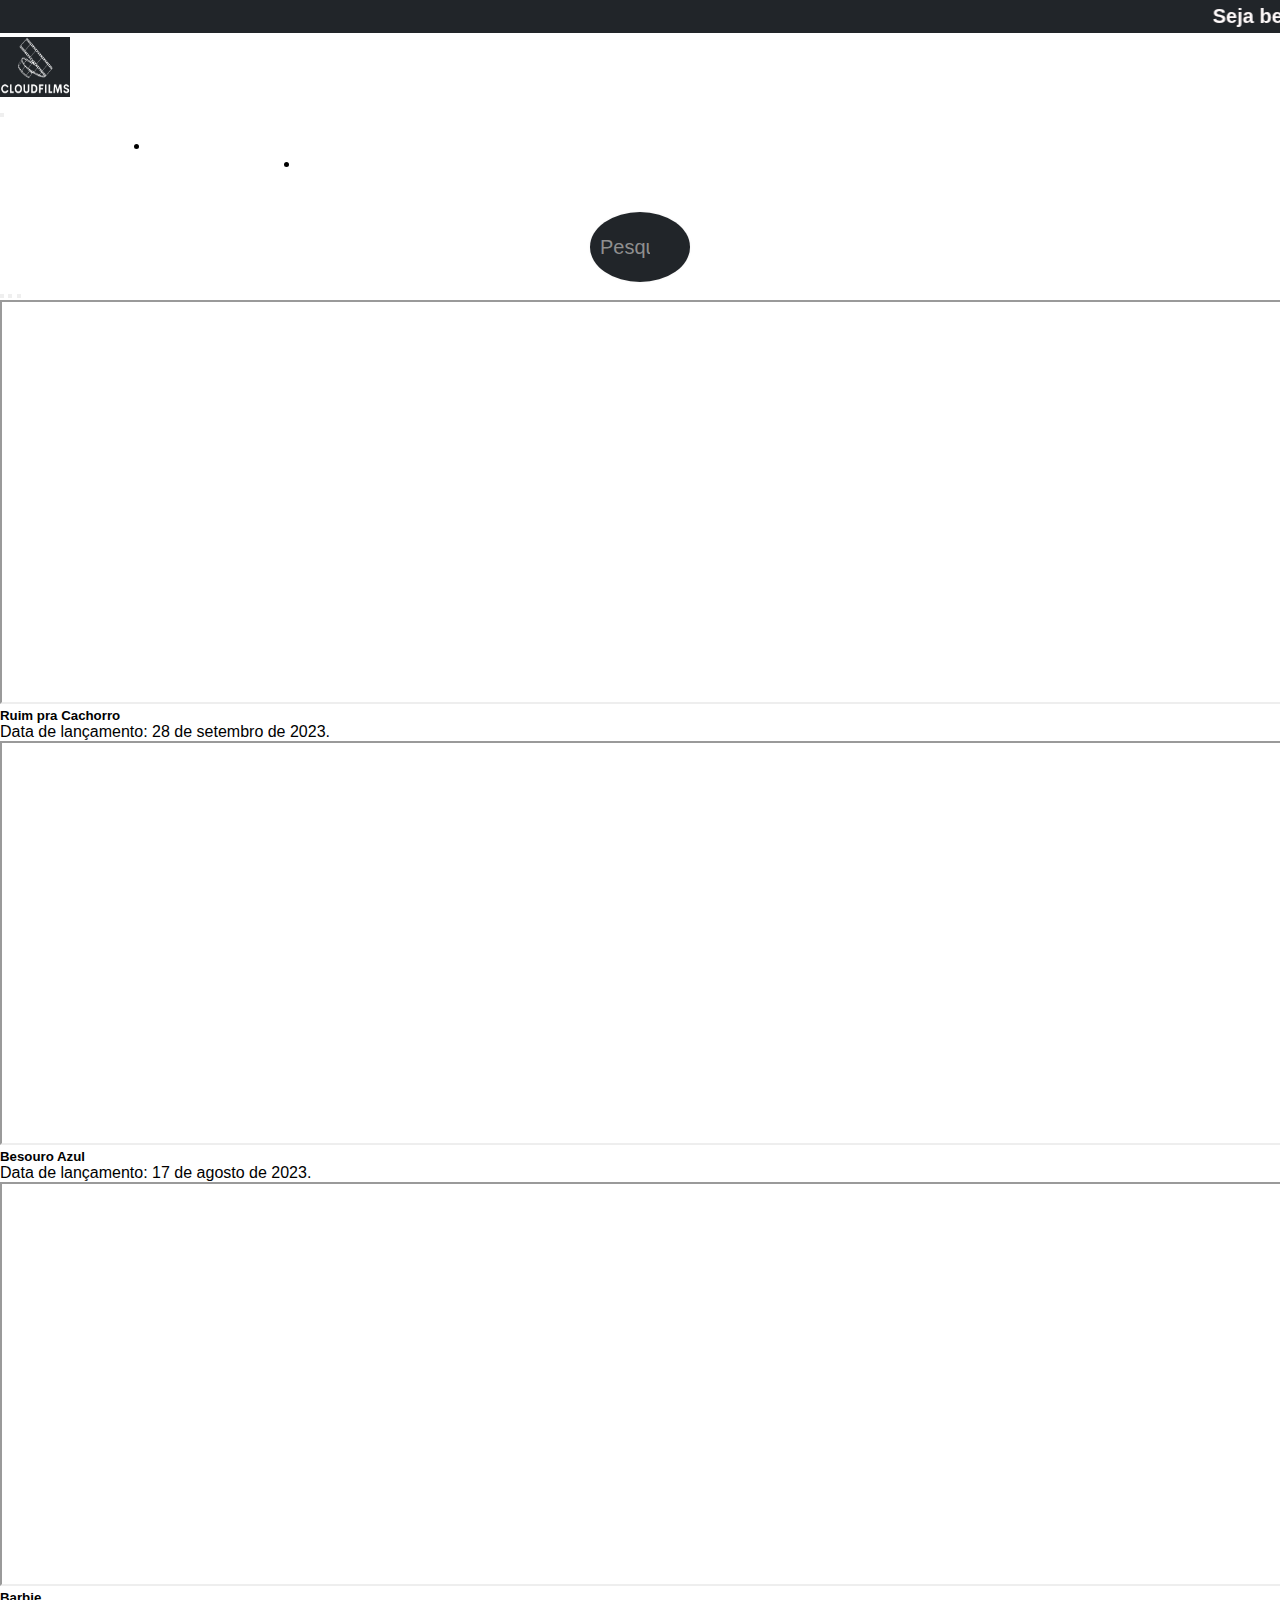
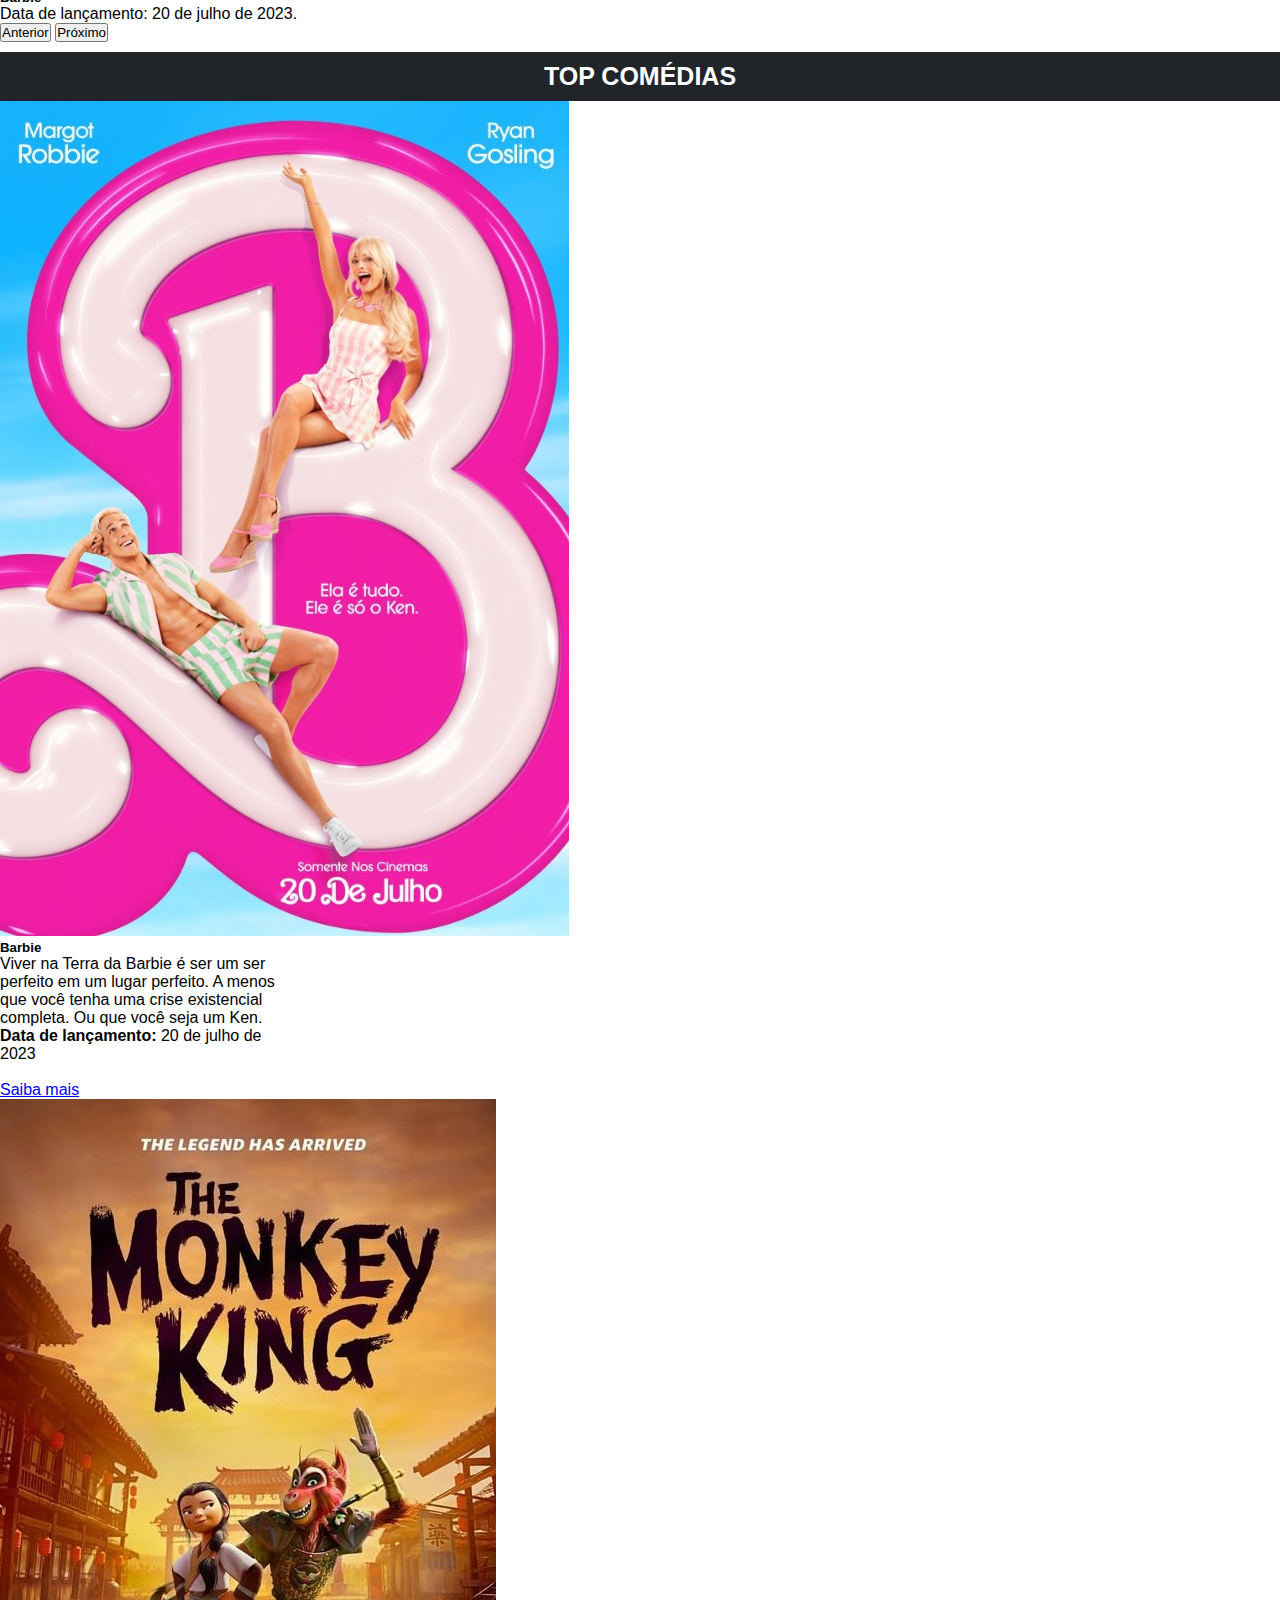
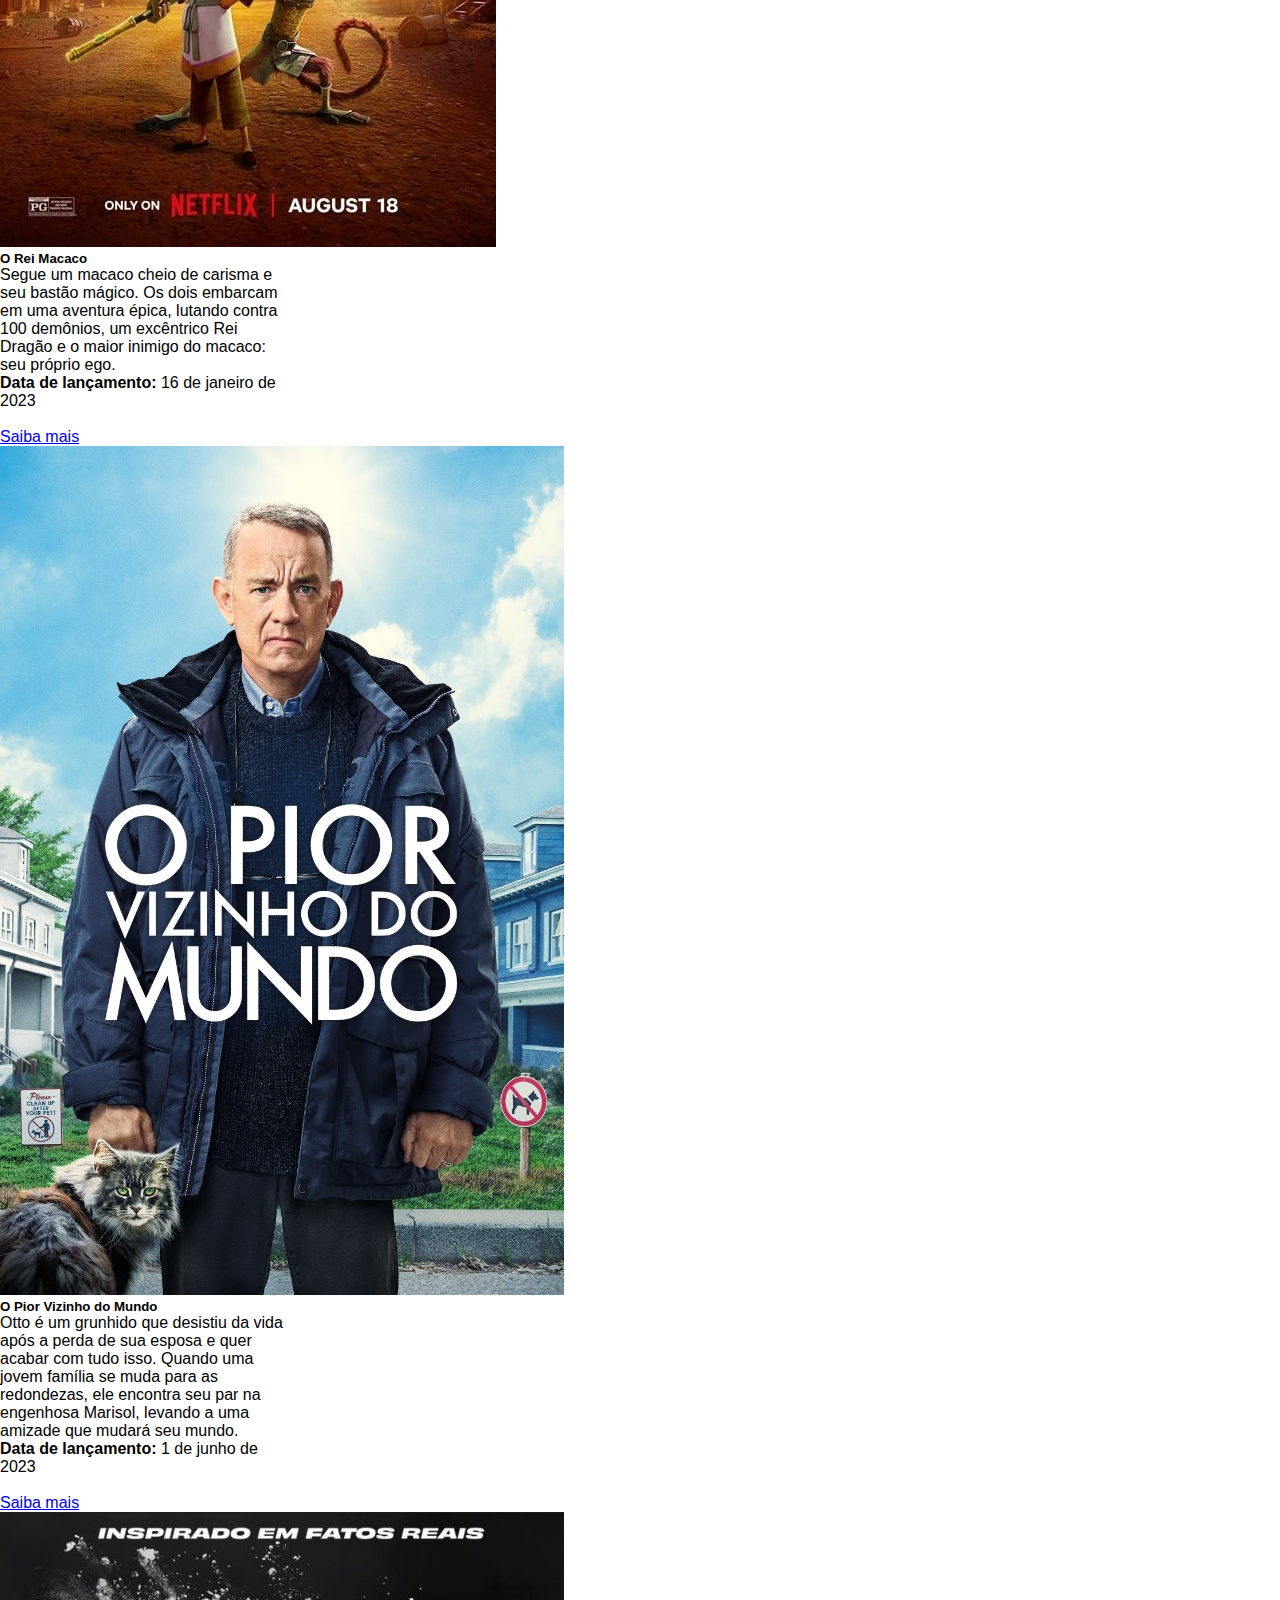
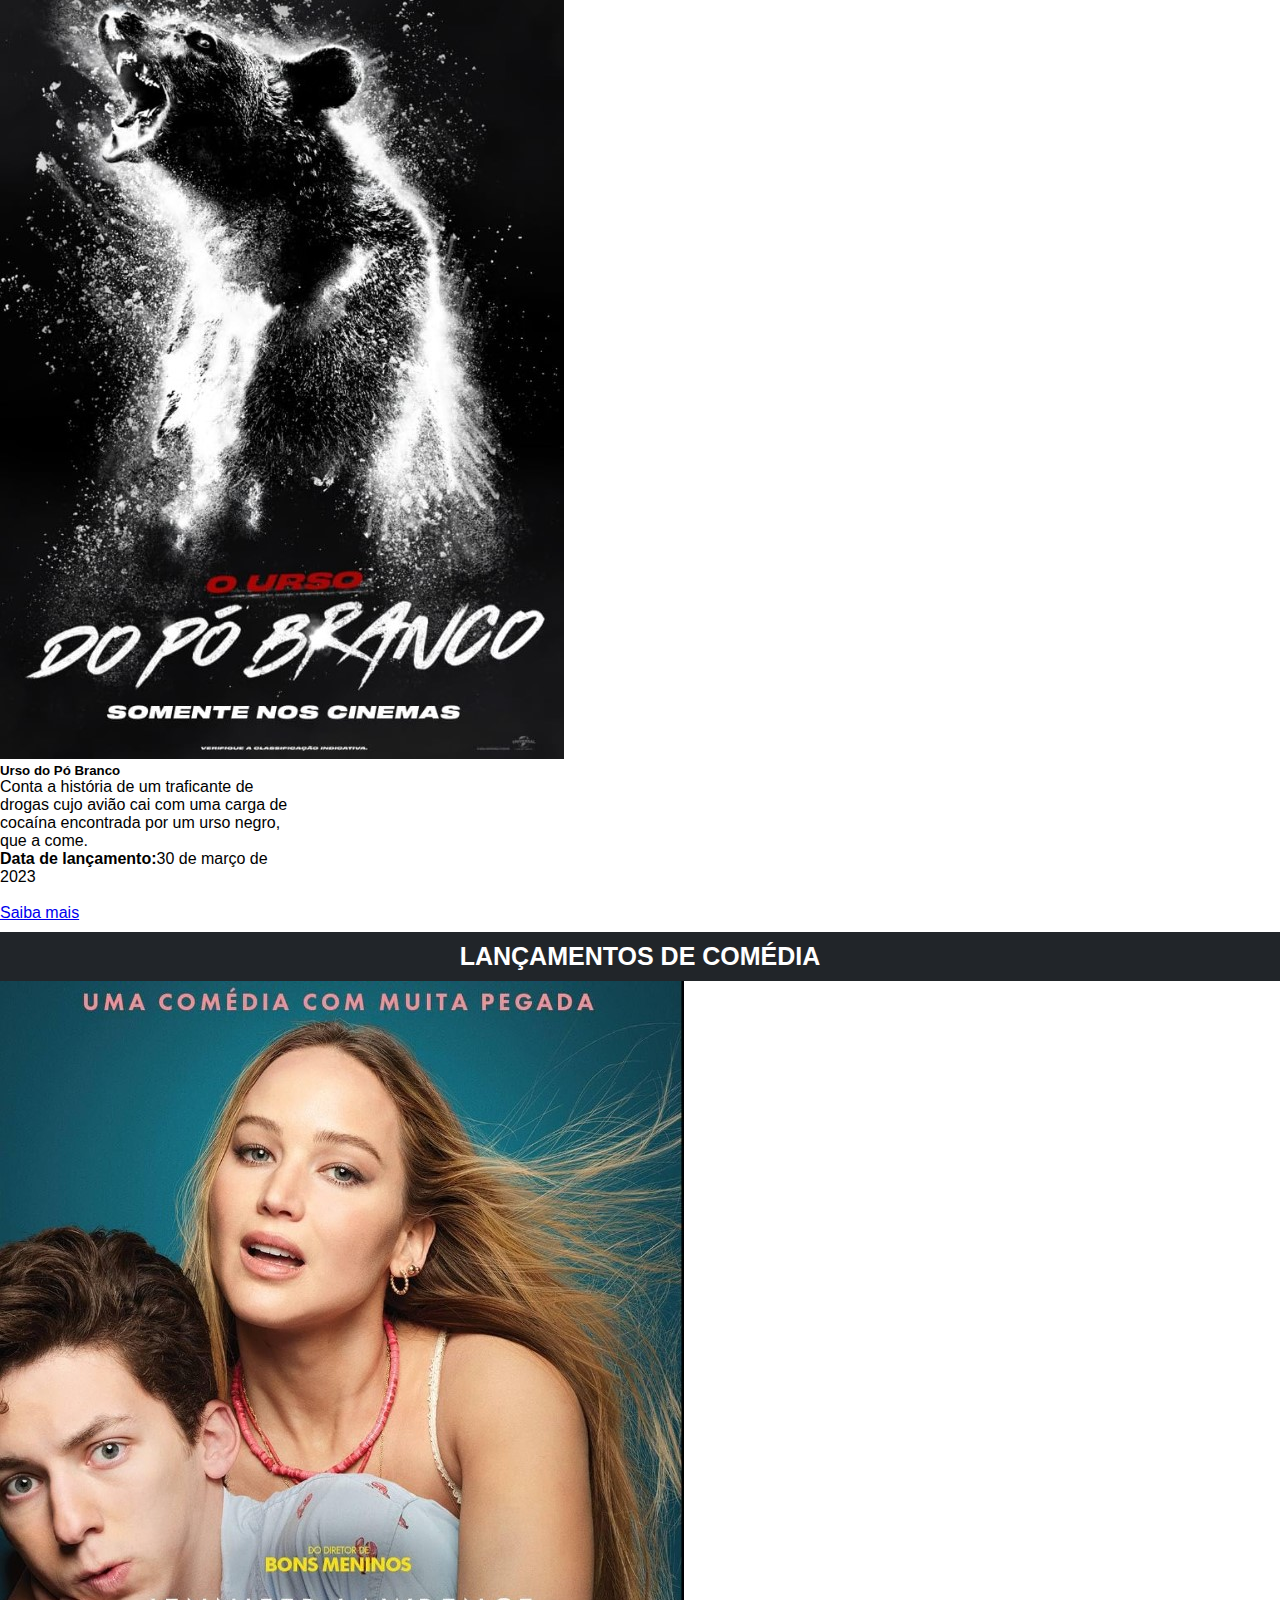
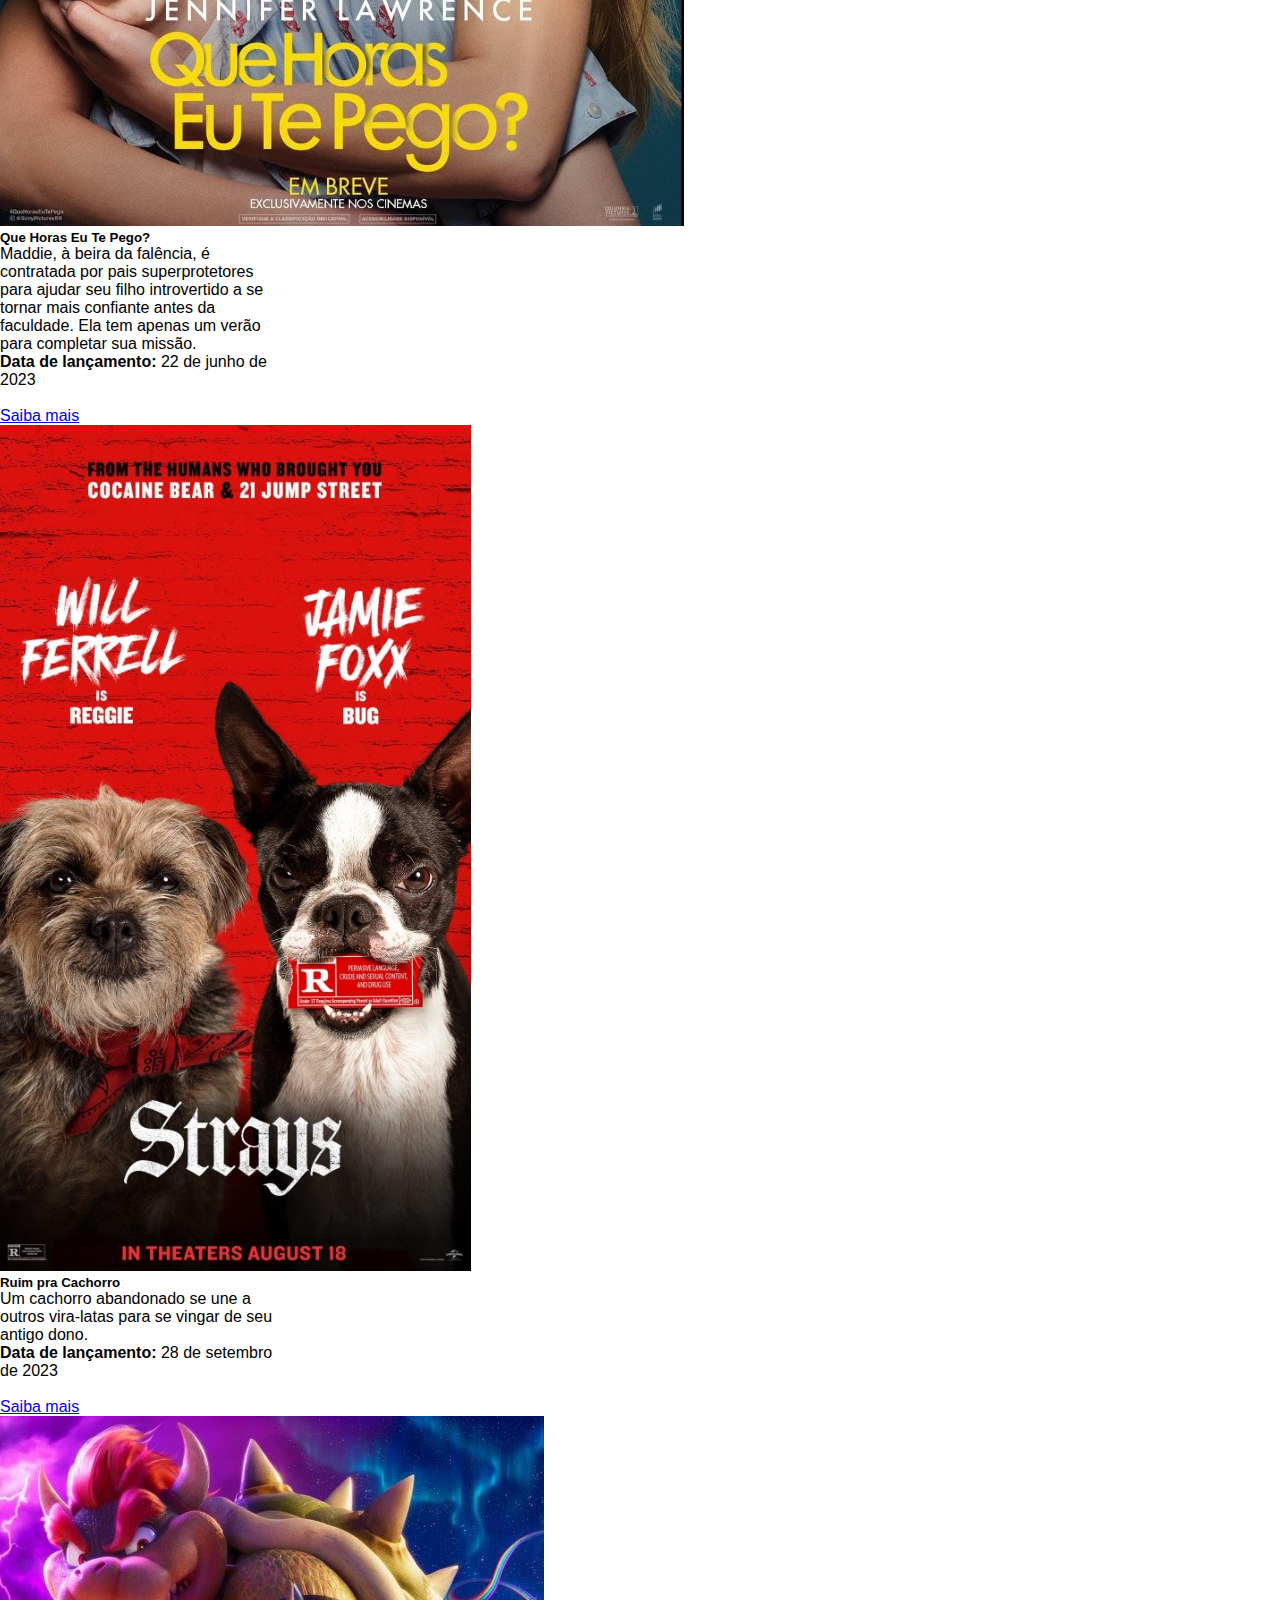
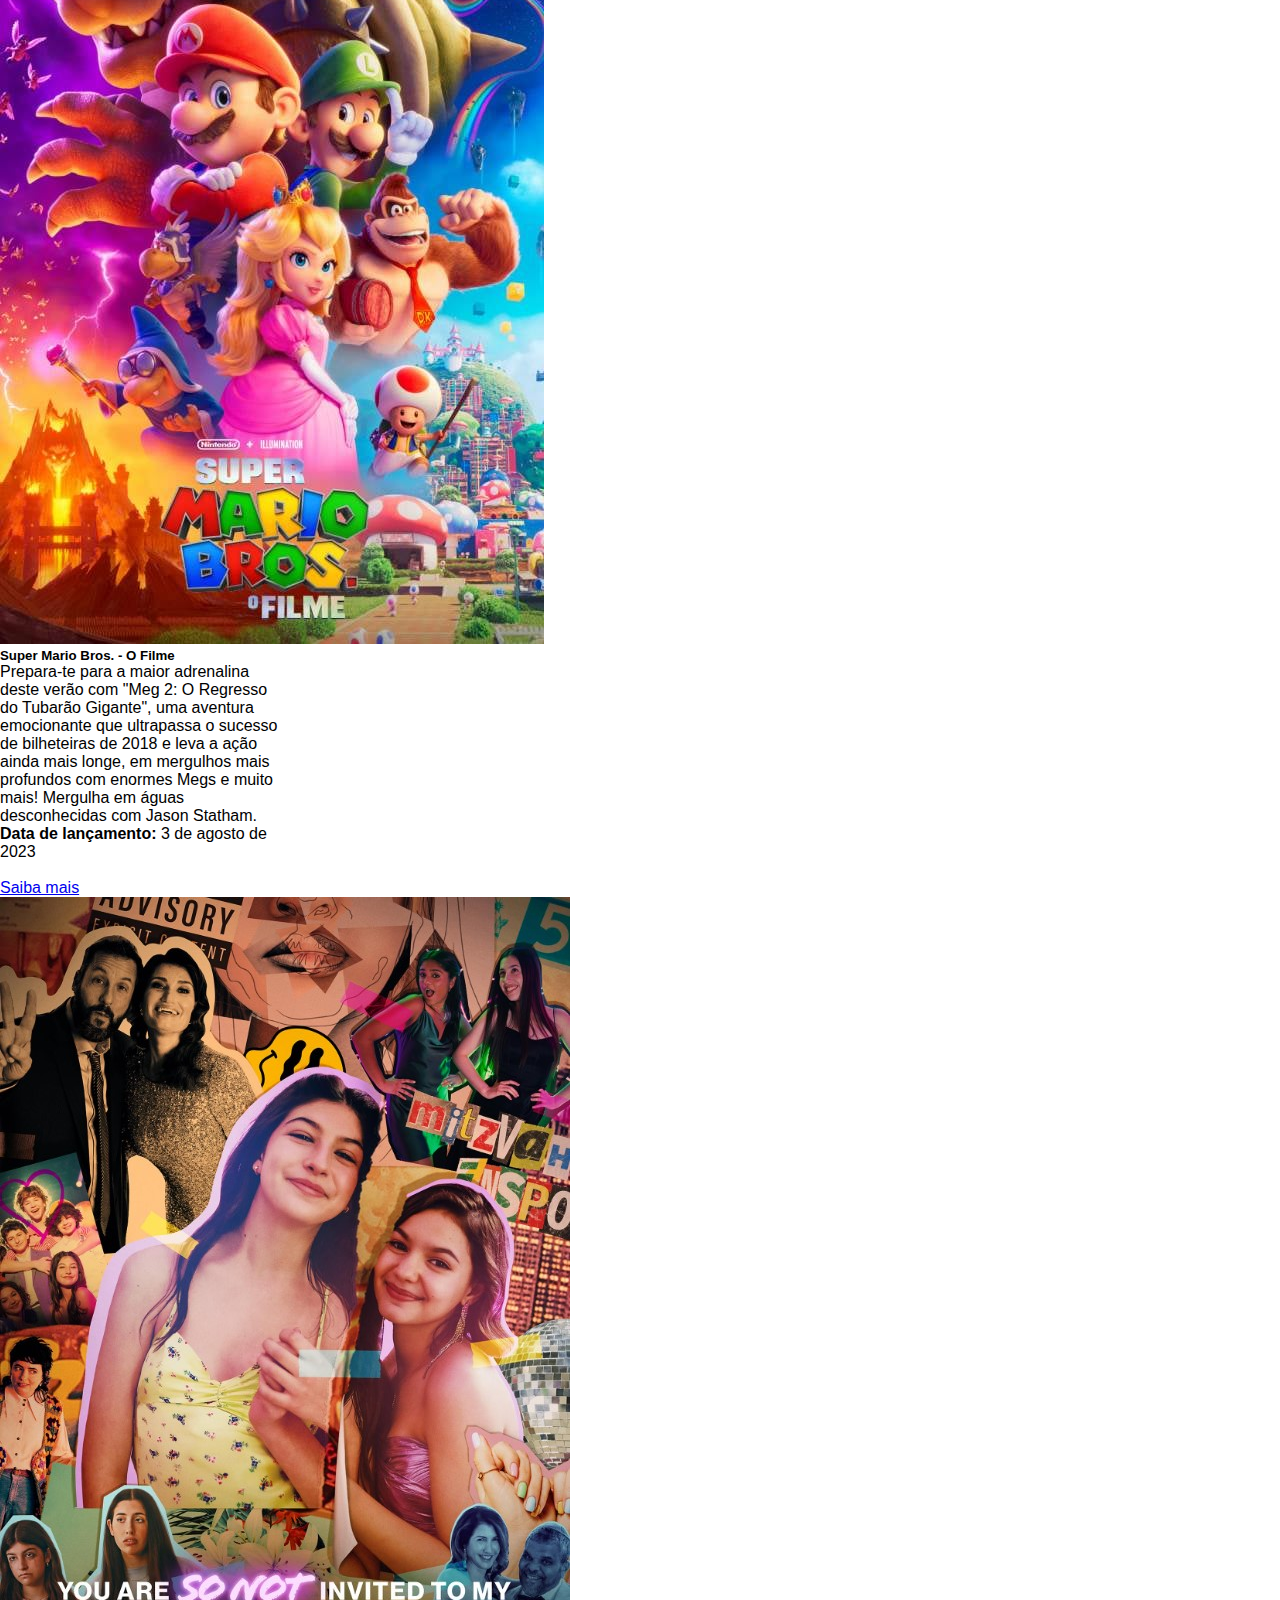
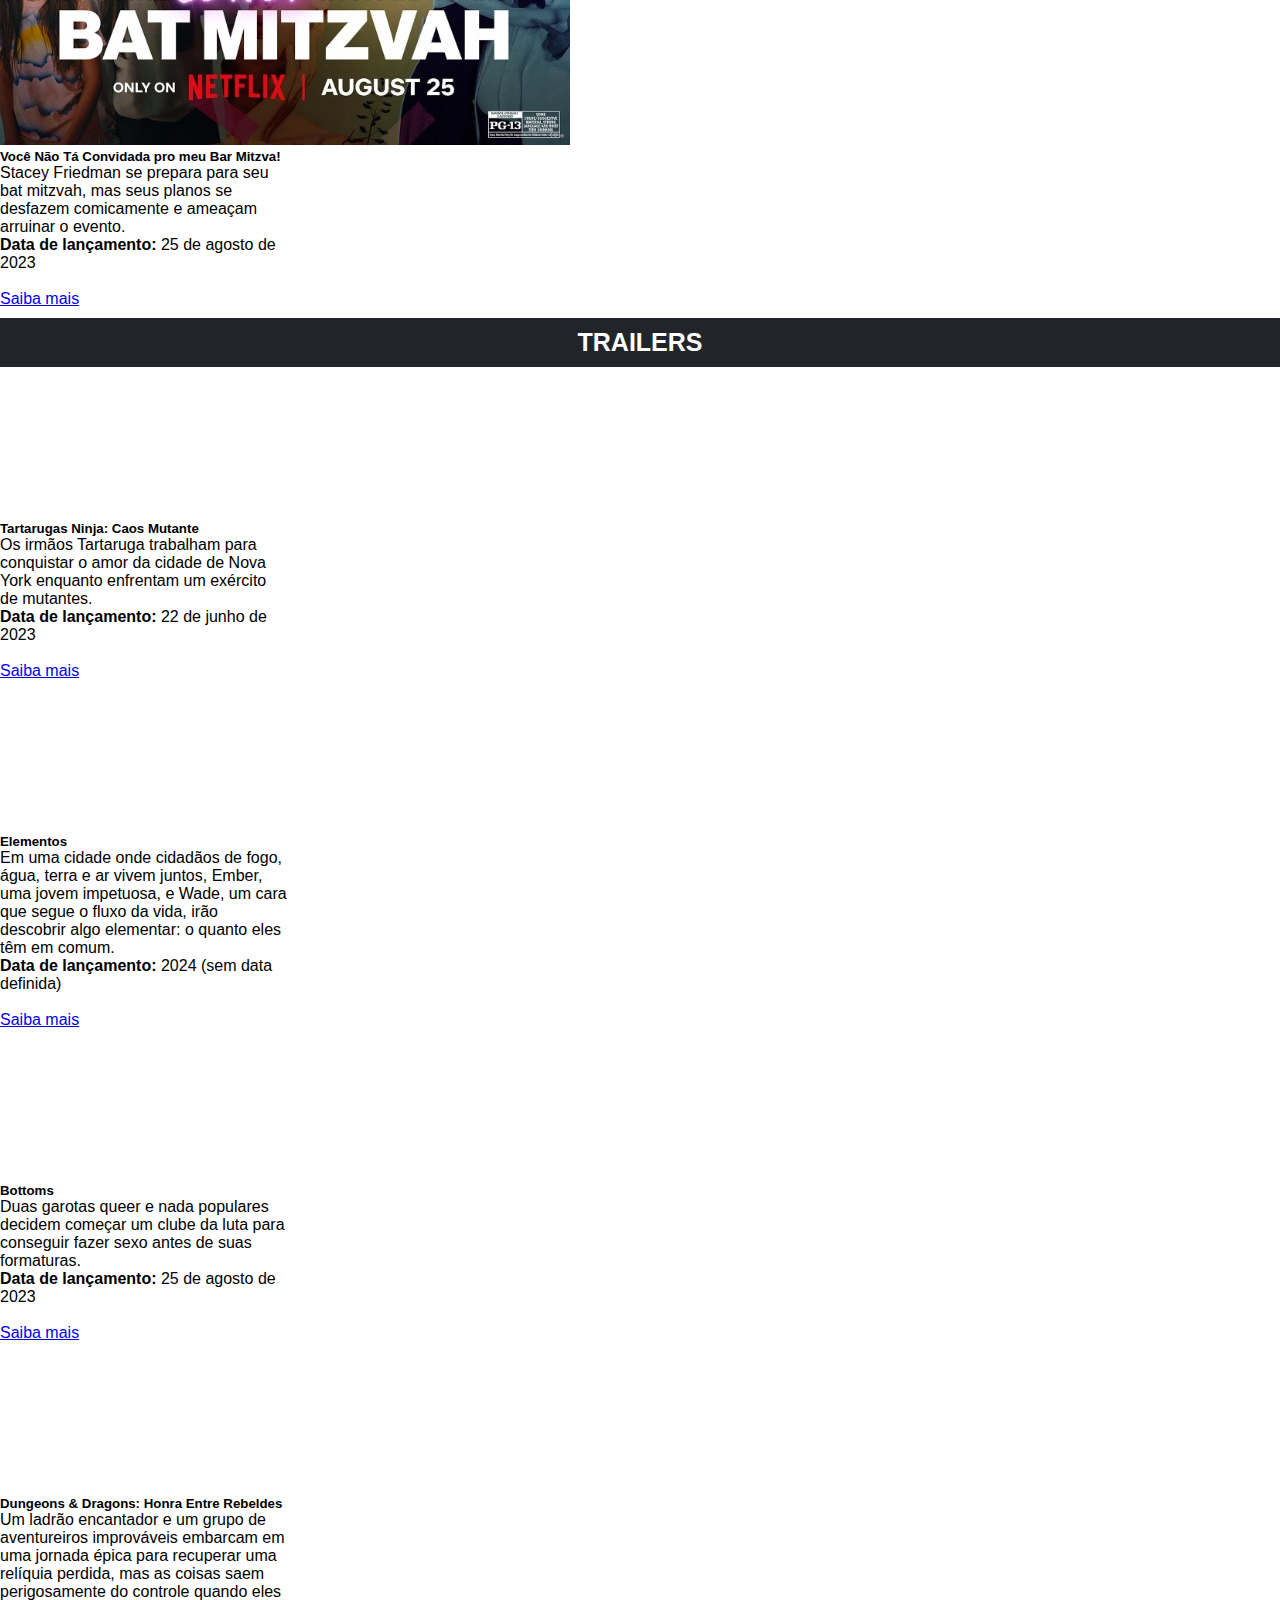
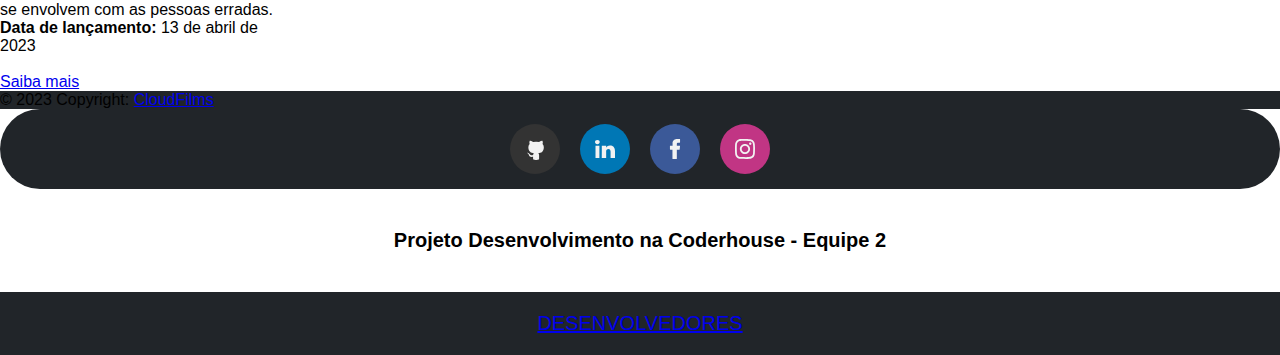
<file: comedia.html>
<!DOCTYPE html>
<html lang="pt-br">
<head>
    <meta charset="UTF-8">
    <meta name="viewport" content="width=device-width, initial-scale=1.0">
    <title>CloudFilms</title>
    <link rel="shortcut icon" href="./image/CloudFilms - Logo.png">
    <link rel="stylesheet" href="styles/style.css">
    <link href="https://cdn.jsdelivr.net/npm/bootstrap@5.3.0/dist/css/bootstrap.min.css" rel="stylesheet" integrity="sha384-9ndCyUaIbzAi2FUVXJi0CjmCapSmO7SnpJef0486qhLnuZ2cdeRhO02iuK6FUUVM" crossorigin="anonymous">
    
    <script src="https://cdn.jsdelivr.net/npm/bootstrap@5.3.0/dist/js/bootstrap.bundle.min.js" integrity="sha384-geWF76RCwLtnZ8qwWowPQNguL3RmwHVBC9FhGdlKrxdiJJigb/j/68SIy3Te4Bkz" crossorigin="anonymous"></script>
</head>
<body>

<header>

    <nav class="navbar nav-bar bg-dark">

      <marquee class="text_nav" style="BACKGROUND: #212529"><font color="#FFFAFA">Seja bem-vindo(a) a CloudFilms!</font></marquee>
        <div class="container-fluid">
          <a class="navbar-brand ms-3" href="index.html">
            <img src="image/CloudFilms - Logo.png" alt="Logo" width="70" height="60" >
   

<nav class="navbar m-auto navbar-expand-lg nav-bar dark bg-dark">


  <div class="container-fluid">
    <a class="nav-link active text-white" href="index.html"></a>
    <button class="navbar-toggler" type="button" data-bs-toggle="collapse" data-bs-target="#navbarSupportedContent" aria-controls="navbarSupportedContent" aria-expanded="false" aria-label="Toggle navigation">
      <span class="navbar-toggler-icon"></span>
    </button>
    <div class="collapse navbar-collapse" id="navbarSupportedContent">
      <ul class="navbar-nav m-auto mb-2 mb-lg-1 gap-1">
        <li class="nav-item">
          <a href="index.html"><button class="bt_home">HOME</button></a>
        </li>
        <li class="nav-item">
          <a href="contato.html"><button class="bt_contatos">CONTATOS</button></a>
        </li>
        <li class="nav-item">
          <a href="infodosite.html"><button class="bt_info">INFORMAÇÕES</button></a>
        </li>
      </ul>

<div class="dropdown me-5">
  <button class="bt_categoria ">CATEGORIAS</button>
  <div class="dropdown-content">


    <a href="açao.html">AÇÃO</a>
    <a href="comedia.html">COMÉDIA</a>
    <a href="suspense.html">SUSPENSE</a>
    <a href="terror.html">TERROR</a>
  </div>
</div>

  <div class="input-wrapper me-5">
    <button class="icon" onclick="searchMovies()"> 
      <svg xmlns="http://www.w3.org/2000/svg" fill="none" viewBox="0 0 24 24" height="25px" width="25px">
        <path stroke-linejoin="round" stroke-linecap="round" stroke-width="1.5" stroke="#fff" d="M11.5 21C16.7467 21 21 16.7467 21 11.5C21 6.25329 16.7467 2 11.5 2C6.25329 2 2 6.25329 2 11.5C2 16.7467 6.25329 21 11.5 21Z"></path>
        <path stroke-linejoin="round" stroke-linecap="round" stroke-width="1.5" stroke="#fff" d="M22 22L20 20"></path>
      </svg>
    </button>
    <input id="searchInput" placeholder="Pesquisar" class="input" name="text" type="text">
    
  </div>




    </div>
    </div>
  </div>
</nav>
</nav>
</header>

<!--FIM DO MENU-->

<main>
<section>
<div id="carouselExampleCaptions" class="carousel slide mt-3">
    <div class="carousel-indicators">
      <button type="button" data-bs-target="#carouselExampleCaptions" data-bs-slide-to="0" class="active" aria-current="true" aria-label="Slide 1"></button>
      <button type="button" data-bs-target="#carouselExampleCaptions" data-bs-slide-to="1" aria-label="Slide 2"></button>
      <button type="button" data-bs-target="#carouselExampleCaptions" data-bs-slide-to="2" aria-label="Slide 3"></button>
    </div>
    <div class="carousel-inner">
      <div class="carousel-item active">
        <iframe src="https://www.youtube.com/embed/b-ugdyfd0ao?" 
        frameborder="1" width="1370"  height="400" class="video1"></iframe>
        <div class="carousel-caption d-none d-md-block">
          <h5>Ruim pra Cachorro</h5>
          <p>Data de lançamento: 28 de setembro de 2023.</p>
        </div>
      </div>
      <div class="carousel-item">
        <iframe src="https://www.youtube.com/embed/TGdek7l9pis" 
  frameborder="1" width="1370"  height="400" class="video1"></iframe>
        <div class="carousel-caption d-none d-md-block">
          <h5>Besouro Azul</h5>
          <p>Data de lançamento: 17 de agosto de 2023.</p>
        </div>
      </div>
      <div class="carousel-item">
        <iframe src="https://www.youtube.com/embed/Ujs1Ud7k49M?" 
  frameborder="1" width="1370"  height="400" class="video1"></iframe>
        <div class="carousel-caption d-none d-md-block">
          <h5>Barbie</h5>
          <p>Data de lançamento: 20 de julho de 2023.</p>
        </div>
      </div>
    </div>
    <button class="carousel-control-prev" type="button" data-bs-target="#carouselExampleCaptions" data-bs-slide="prev">
      <span class="carousel-control-prev-icon" aria-hidden="true"></span>
      <span class="visually-hidden">Anterior</span>
    </button>
    <button class="carousel-control-next" type="button" data-bs-target="#carouselExampleCaptions" data-bs-slide="next">
      <span class="carousel-control-next-icon" aria-hidden="true"></span>
      <span class="visually-hidden">Próximo</span>
    </button>
  </div>
</section>
</main>

<section>
  
    <h1 class="t_top">TOP COMÉDIAS</h1>
    <div class="row justify-content-around m-0">
    <div class="card" style="width: 18rem;" >
        <img src="image/barbie.jpg" class="card-film1" alt="Barbie">
        <div class="card-body">
          <h5 class="card-title">Barbie</h5>
          <p class="card-text">Viver na Terra da Barbie é ser um ser perfeito em um lugar perfeito. A menos que você tenha uma crise existencial completa. Ou que você seja um Ken.</p>
            <strong>Data de lançamento:</strong> 20 de julho de 2023 <br><br>
          <a href="https://www.adorocinema.com/filmes/filme-173087/" class=" btn btn-dark">Saiba mais</a>
        </div>
      </div>

      <div class="card" style="width: 18rem;">
        <img src="image/monkey.jpg" class="card-film2" alt="O Rei Macaco">
        <div class="card-body">
          <h5 class="card-title">O Rei Macaco</h5>
          <p class="card-text">Segue um macaco cheio de carisma e seu bastão mágico. Os dois embarcam em uma aventura épica, lutando contra 100 demônios, um excêntrico Rei Dragão e o maior inimigo do macaco: seu próprio ego.</p>
            <strong>Data de lançamento:</strong> 16 de janeiro de 2023 <br><br>
          <a href="https://www.adorocinema.com/filmes/filme-265506/" class="btn btn-dark">Saiba mais</a>
        </div>
      </div>

      <div class="card" style="width: 18rem;">
        <img src="image/vizinho.jpg" class="card-film3" alt="O Pior Vizinho do Mundo">
        <div class="card-body d-block">
          <h5 class="card-title">O Pior Vizinho do Mundo</h5>
          <p class="card-text">Otto é um grunhido que desistiu da vida após a perda de sua esposa e quer acabar com tudo isso. Quando uma jovem família se muda para as redondezas, ele encontra seu par na engenhosa Marisol, levando a uma amizade que mudará seu mundo.</p>
            <strong>Data de lançamento:</strong> 1 de junho de 2023<br><br>
          <a href="https://www.adorocinema.com/filmes/filme-259131/" class="btn btn-dark">Saiba mais</a>
        </div>
      </div>


      <div class="card" style="width: 18rem;">
        <img src="image/urso.jpg" class="card-film4" alt="Urso do Pó Branco">
        <div class="card-body d-block">
          <h5 class="card-title">Urso do Pó Branco</h5>
          <p class="card-text">Conta a história de um traficante de drogas cujo avião cai com uma carga de cocaína encontrada por um urso negro, que a come.</p>
            <strong>Data de lançamento:</strong>30 de março de 2023<br><br>
          <a href="https://www.adorocinema.com/filmes/filme-291027/" class="btn btn-dark">Saiba mais</a>
        </div>
      </div>
    </div>
    </section>

    <section>
    
    <h1 class="t_breve">LANÇAMENTOS DE COMÉDIA</h1>

    
        <div class="row justify-content-around m-0">
            <div class="card" style="width: 18rem;" >
                <img src="image/que-horas-eu-te-pego.jpg" class="card-film5" alt="Que Horas Eu Te Pego?">
                <div class="card-body">
                  <h5 class="card-title">Que Horas Eu Te Pego?</h5>
                  <p class="card-text">Maddie, à beira da falência, é contratada por pais superprotetores para ajudar seu filho introvertido a se tornar mais confiante antes da faculdade. Ela tem apenas um verão para completar sua missão.</p>
                    <strong>Data de lançamento:</strong> 22 de junho de 2023 <br><br>
                  <a href="https://www.adorocinema.com/filmes/filme-297253/" class="btn btn-dark">Saiba mais</a>
                </div>
              </div>

        
                <div class="card" style="width: 18rem;" >
                    <img src="image/ruim-pra-cachorro.jpg" class="card-film6" alt="Ruim pra Cachorro">
                    <div class="card-body">
                      <h5 class="card-title">Ruim pra Cachorro</h5>
                      <p class="card-text">Um cachorro abandonado se une a outros vira-latas para se vingar de seu antigo dono.</p>
                        <strong>Data de lançamento:</strong> 28 de setembro de 2023 <br><br>
                      <a href="https://www.adorocinema.com/filmes/filme-299297/" class="btn btn-dark">Saiba mais</a>
                    </div>
                  </div>

                  
              
                <div class="card" style="width: 18rem;" >
                    <img src="image/Super mario bross.jpg" class="card-film7" alt="Mario">
                    <div class="card-body">
                      <h5 class="card-title">Super Mario Bros. - O Filme</h5>
                      <p class="card-text">Prepara-te para a maior adrenalina deste verão com "Meg 2: O Regresso do Tubarão Gigante", uma aventura emocionante que ultrapassa o sucesso de bilheteiras de 2018 e leva a ação ainda mais longe, 
                        em mergulhos mais profundos com enormes Megs e muito mais! Mergulha em águas desconhecidas com Jason Statham.</p>
                        <strong>Data de lançamento:</strong> 3 de agosto de 2023 <br><br>
                      <a href="https://www.adorocinema.com/filmes/filme-234099/" class="btn btn-dark">Saiba mais</a>
                    </div>
                  </div>

                  <div class="card" style="width: 18rem;" >
                    <img src="image/bar-mitzvah.jpg" class="card-film8" alt="Você Não Tá Convidada pro meu Bar Mitzva">
                    <div class="card-body">
                      <h5 class="card-title">Você Não Tá Convidada pro meu Bar Mitzva!</h5>
                      <p class="card-text">Stacey Friedman se prepara para seu bat mitzvah, mas seus planos se desfazem comicamente e ameaçam arruinar o evento.</p>
                        <strong>Data de lançamento:</strong> 25 de agosto de 2023 <br><br>
                      <a href="https://www.adorocinema.com/filmes/filme-317341/" class="btn btn-dark">Saiba mais</a>
                    </div>
                  </div>

    
    </section>
    
    
    <h1 class="t_trailers">TRAILERS</h1>

    
      <section class="row justify-content-around m-0">
        <div class="card" style="width: 18rem;" >
          <iframe src="https://www.youtube.com/embed/8325y25npAE?" frameborder="0" ></iframe>
            <div class="card-body">
              <h5 class="card-title">Tartarugas Ninja: Caos Mutante</h5>
              <p class="card-text">Os irmãos Tartaruga trabalham para conquistar o amor da cidade de Nova York enquanto enfrentam um exército de mutantes.</p>
                <strong>Data de lançamento:</strong> 22 de junho de 2023 <br><br>
              <a href="https://www.adorocinema.com/filmes/filme-284995/" class="btn btn-dark">Saiba mais</a>
            </div>
          </div>

              <div class="card" style="width: 18rem;" >
                <iframe src="https://www.youtube.com/embed/BydjQP2aFd0?" frameborder="0" ></iframe>
                <div class="card-body">
                    <h5 class="card-title">Elementos</h5>
                    <p class="card-text">Em uma cidade onde cidadãos de fogo, água, terra e ar vivem juntos, Ember, uma jovem impetuosa, e Wade, um cara que segue o fluxo da vida, irão descobrir algo elementar: o quanto eles têm em comum.</p>
                      <strong>Data de lançamento:</strong> 2024 (sem data definida) <br><br>
                    <a href="https://www.adorocinema.com/filmes/filme-279115/" class="btn btn-dark">Saiba mais</a>
                  </div>
                </div>

                <div class="card" style="width: 18rem;" >
                  <iframe src="https://www.youtube.com/embed/vH5NAahf76s?" frameborder="0" ></iframe>
                  <div class="card-body">
                      <h5 class="card-title">Bottoms</h5>
                      <p class="card-text">Duas garotas queer e nada populares decidem começar um clube da luta para conseguir fazer sexo antes de suas formaturas.</p>
                        <strong>Data de lançamento:</strong> 25 de agosto de 2023 <br><br>
                      <a href="https://www.adorocinema.com/filmes/filme-303620/" class="btn btn-dark">Saiba mais</a>
                    </div>
                  </div>

                  <div class="card" style="width: 18rem;" >
                    <iframe src="https://www.youtube.com/embed/4ej5yjOqBMI?" frameborder="0" ></iframe>
                    <div class="card-body">
                        <h5 class="card-title">Dungeons & Dragons: Honra Entre Rebeldes</h5>
                        <p class="card-text">Um ladrão encantador e um grupo de aventureiros improváveis embarcam em uma jornada épica para recuperar uma relíquia perdida, mas as coisas saem perigosamente do controle quando eles se envolvem com as pessoas erradas.</p>
                          <strong>Data de lançamento:</strong> 13 de abril de 2023 <br><br>
                        <a href="https://www.adorocinema.com/filmes/filme-221359/" class="btn btn-dark">Saiba mais</a>
                      </div>
                    </div>
                  </section>

    

    </div>
    
    <div id="movieList"></div>
    <!-- inicio Script responsavel por pesquisar na API -->
    <script src="./script/script.js"></script>
    <!-- fim Script responsavel por pesquisar na API -->
  
<footer class="bg-dark text-center text-white mt-5">
  <!-- Grid container -->
  <div class="container p-3 pb-0">
    <!-- Section: Social media -->
    <section class="midias mt-1">
    
<!-- Copyright -->
<div class="text-center p-3" style="background-color: #212529;">
© 2023 Copyright:
<a class="text-white" href="https://luissantosz.github.io/Aula18/index.html">CloudFilms</a>

</div>
<!-- Copyright -->


<div class="social-buttons">
<a href="https://github.com/" class="social-button github">
<svg class="cf-icon-svg" xmlns="http://www.w3.org/2000/svg" viewBox="-2.5 0 19 19"><path d="M9.464 17.178a4.506 4.506 0 0 1-2.013.317 4.29 4.29 0 0 1-2.007-.317.746.746 0 0 1-.277-.587c0-.22-.008-.798-.012-1.567-2.564.557-3.105-1.236-3.105-1.236a2.44 2.44 0 0 0-1.024-1.348c-.836-.572.063-.56.063-.56a1.937 1.937 0 0 1 1.412.95 1.962 1.962 0 0 0 2.682.765 1.971 1.971 0 0 1 .586-1.233c-2.046-.232-4.198-1.023-4.198-4.554a3.566 3.566 0 0 1 .948-2.474 3.313 3.313 0 0 1 .091-2.438s.773-.248 2.534.945a8.727 8.727 0 0 1 4.615 0c1.76-1.193 2.532-.945 2.532-.945a3.31 3.31 0 0 1 .092 2.438 3.562 3.562 0 0 1 .947 2.474c0 3.54-2.155 4.32-4.208 4.548a2.195 2.195 0 0 1 .625 1.706c0 1.232-.011 2.227-.011 2.529a.694.694 0 0 1-.272.587z"></path></svg>
  </a>
  <a href="https://www.linkedin.com/home" class="social-button linkedin">
    <svg viewBox="0 -2 44 44" version="1.1" xmlns="http://www.w3.org/2000/svg" xmlns:xlink="http://www.w3.org/1999/xlink">
    <g id="Icons" stroke="none" stroke-width="1">
        <g transform="translate(-702.000000, -265.000000)">
            <path d="M746,305 L736.2754,305 L736.2754,290.9384 C736.2754,287.257796 734.754233,284.74515 731.409219,284.74515 C728.850659,284.74515 727.427799,286.440738 726.765522,288.074854 C726.517168,288.661395 726.555974,289.478453 726.555974,290.295511 L726.555974,305 L716.921919,305 C716.921919,305 717.046096,280.091247 716.921919,277.827047 L726.555974,277.827047 L726.555974,282.091631 C727.125118,280.226996 730.203669,277.565794 735.116416,277.565794 C741.21143,277.565794 746,281.474355 746,289.890824 L746,305 L746,305 Z M707.17921,274.428187 L707.117121,274.428187 C704.0127,274.428187 702,272.350964 702,269.717936 C702,267.033681 704.072201,265 707.238711,265 C710.402634,265 712.348071,267.028559 712.41016,269.710252 C712.41016,272.34328 710.402634,274.428187 707.17921,274.428187 L707.17921,274.428187 L707.17921,274.428187 Z M703.109831,277.827047 L711.685795,277.827047 L711.685795,305 L703.109831,305 L703.109831,277.827047 L703.109831,277.827047 Z" id="LinkedIn">
</path>
        </g>
    </g>
</svg>
</a>
<a href="https://www.facebook.com/" class="social-button facebook">
<svg version="1.1" id="Layer_1" xmlns="http://www.w3.org/2000/svg" xmlns:xlink="http://www.w3.org/1999/xlink" viewBox="0 0 310 310" xml:space="preserve">
<g id="XMLID_834_">
<path id="XMLID_835_" d="M81.703,165.106h33.981V305c0,2.762,2.238,5,5,5h57.616c2.762,0,5-2.238,5-5V165.765h39.064
c2.54,0,4.677-1.906,4.967-4.429l5.933-51.502c0.163-1.417-0.286-2.836-1.234-3.899c-0.949-1.064-2.307-1.673-3.732-1.673h-44.996
V71.978c0-9.732,5.24-14.667,15.576-14.667c1.473,0,29.42,0,29.42,0c2.762,0,5-2.239,5-5V5.037c0-2.762-2.238-5-5-5h-40.545
C187.467,0.023,186.832,0,185.896,0c-7.035,0-31.488,1.381-50.804,19.151c-21.402,19.692-18.427,43.27-17.716,47.358v37.752H81.703
c-2.762,0-5,2.238-5,5v50.844C76.703,162.867,78.941,165.106,81.703,165.106z"></path>
</g>
</svg>
</a>
<a href="https://www.instagram.com/" class="social-button instagram">
<svg width="800px" height="800px" viewBox="0 0 20 20" version="1.1" xmlns="http://www.w3.org/2000/svg" xmlns:xlink="http://www.w3.org/1999/xlink">
<g id="Page-1" stroke="none" stroke-width="1">
    <g id="Dribbble-Light-Preview" transform="translate(-340.000000, -7439.000000)">
        <g id="icons" transform="translate(56.000000, 160.000000)">
            <path d="M289.869652,7279.12273 C288.241769,7279.19618 286.830805,7279.5942 285.691486,7280.72871 C284.548187,7281.86918 284.155147,7283.28558 284.081514,7284.89653 C284.035742,7285.90201 283.768077,7293.49818 284.544207,7295.49028 C285.067597,7296.83422 286.098457,7297.86749 287.454694,7298.39256 C288.087538,7298.63872 288.809936,7298.80547 289.869652,7298.85411 C298.730467,7299.25511 302.015089,7299.03674 303.400182,7295.49028 C303.645956,7294.859 303.815113,7294.1374 303.86188,7293.08031 C304.26686,7284.19677 303.796207,7282.27117 302.251908,7280.72871 C301.027016,7279.50685 299.5862,7278.67508 289.869652,7279.12273 M289.951245,7297.06748 C288.981083,7297.0238 288.454707,7296.86201 288.103459,7296.72603 C287.219865,7296.3826 286.556174,7295.72155 286.214876,7294.84312 C285.623823,7293.32944 285.819846,7286.14023 285.872583,7284.97693 C285.924325,7283.83745 286.155174,7282.79624 286.959165,7281.99226 C287.954203,7280.99968 289.239792,7280.51332 297.993144,7280.90837 C299.135448,7280.95998 300.179243,7281.19026 300.985224,7281.99226 C301.980262,7282.98483 302.473801,7284.28014 302.071806,7292.99991 C302.028024,7293.96767 301.865833,7294.49274 301.729513,7294.84312 C300.829003,7297.15085 298.757333,7297.47145 289.951245,7297.06748 M298.089663,7283.68956 C298.089663,7284.34665 298.623998,7284.88065 299.283709,7284.88065 C299.943419,7284.88065 300.47875,7284.34665 300.47875,7283.68956 C300.47875,7283.03248 299.943419,7282.49847 299.283709,7282.49847 C298.623998,7282.49847 298.089663,7283.03248 298.089663,7283.68956 M288.862673,7288.98792 C288.862673,7291.80286 291.150266,7294.08479 293.972194,7294.08479 C296.794123,7294.08479 299.081716,7291.80286 299.081716,7288.98792 C299.081716,7286.17298 296.794123,7283.89205 293.972194,7283.89205 C291.150266,7283.89205 288.862673,7286.17298 288.862673,7288.98792 M290.655732,7288.98792 C290.655732,7287.16159 292.140329,7285.67967 293.972194,7285.67967 C295.80406,7285.67967 297.288657,7287.16159 297.288657,7288.98792 C297.288657,7290.81525 295.80406,7292.29716 293.972194,7292.29716 C292.140329,7292.29716 290.655732,7290.81525 290.655732,7288.98792" id="instagram-[#167]">

</path>
        </g>
    </g>
</g>
</svg>
</a>
</div>          
    </section>

  </div>

  <h1 class="text_sobrenos">Projeto Desenvolvimento na Coderhouse - Equipe 2</h1>
  <div class="text-center p-3" style="background-color: #212529;">
    <a class="text_sobrenos text-white" href="sobrenos.html">DESENVOLVEDORES</a>
</footer>



    
</body>
  </html>
</file>
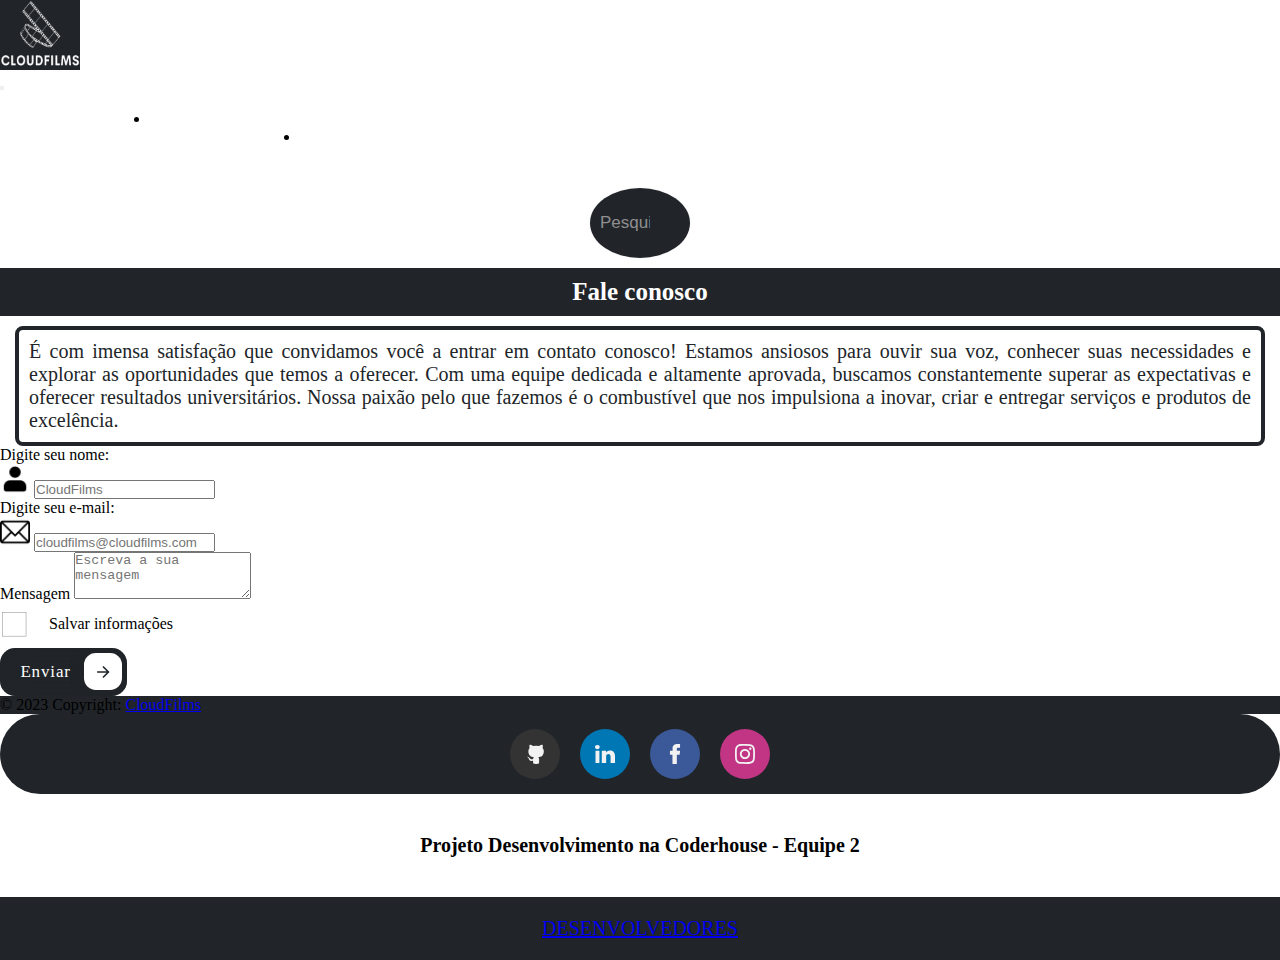
<file: contato.html>
<!DOCTYPE html>
<html lang="en">
<head>
    <meta charset="UTF-8">
    <meta name="viewport" content="width=device-width, initial-scale=1.0">
    <title>Contato</title>
    <link rel="shortcut icon" href="./image/CloudFilms - Logo.png">
    <link rel="stylesheet" href="styles/contato.css">
    <link href="https://cdn.jsdelivr.net/npm/bootstrap@5.3.0/dist/css/bootstrap.min.css" rel="stylesheet" integrity="sha384-9ndCyUaIbzAi2FUVXJi0CjmCapSmO7SnpJef0486qhLnuZ2cdeRhO02iuK6FUUVM" crossorigin="anonymous">
    <script src="https://cdn.jsdelivr.net/npm/bootstrap@5.3.0/dist/js/bootstrap.bundle.min.js" integrity="sha384-geWF76RCwLtnZ8qwWowPQNguL3RmwHVBC9FhGdlKrxdiJJigb/j/68SIy3Te4Bkz" crossorigin="anonymous"></script>

</head>
<body>
        <!--Barra do menu-->
        <header>
          <nav class="navbar nav-bar bg-dark">
              <div class="container-fluid">
                <a class="navbar-brand ms-3" href="index.html">
                  <img src="image/CloudFilms - Logo.png" alt="Logo" width="80" height="70" >
         
      
                  <nav class="navbar m-auto navbar-expand-lg nav-bar dark bg-dark">


                    <div class="container-fluid">
                      <a class="nav-link active text-white" href="index.html"></a>
                      <button class="navbar-toggler" type="button" data-bs-toggle="collapse" data-bs-target="#navbarSupportedContent" aria-controls="navbarSupportedContent" aria-expanded="false" aria-label="Toggle navigation">
                        <span class="navbar-toggler-icon"></span>
                      </button>
                      <div class="collapse navbar-collapse" id="navbarSupportedContent">
                        <ul class="navbar-nav m-auto mb-2 mb-lg-1 gap-1">
                          <li class="nav-item">
                            <a href="index.html"><button class="bt_home">HOME</button></a>
                          </li>
                          <li class="nav-item">
                            <a href="contato.html"><button class="bt_contatos">CONTATOS</button></a>
                          </li>
                          <li class="nav-item">
                            <a href="infodosite.html"><button class="bt_info">INFORMAÇÕES</button></a>
                          </li>
                        </ul>
                  
                  <div class="dropdown me-5">
                    <button class="bt_categoria ">CATEGORIAS</button>
                    <div class="dropdown-content">
                      <a href="açao.html">AÇÃO</a>
                      <a href="comedia.html">COMÉDIA</a>
                      <a href="suspense.html">SUSPENSE</a>
                      <a href="terror.html">TERROR</a>
                    </div>
                  </div>
                  
                    <div class="input-wrapper me-5">
                      <button class="icon" onclick="searchMovies()"> 
                        <svg xmlns="http://www.w3.org/2000/svg" fill="none" viewBox="0 0 24 24" height="25px" width="25px">
                          <path stroke-linejoin="round" stroke-linecap="round" stroke-width="1.5" stroke="#fff" d="M11.5 21C16.7467 21 21 16.7467 21 11.5C21 6.25329 16.7467 2 11.5 2C6.25329 2 2 6.25329 2 11.5C2 16.7467 6.25329 21 11.5 21Z"></path>
                          <path stroke-linejoin="round" stroke-linecap="round" stroke-width="1.5" stroke="#fff" d="M22 22L20 20"></path>
                        </svg>
                      </button>
                      <input id="searchInput" placeholder="Pesquisar" class="input" name="text" type="text">
                      
                    </div>
            

          </div>
        </div>
      </nav>
      </nav>
      </header>
      

    <h1 class="t_contato">Fale conosco</h1>
    <p class="apre_contato"> É com imensa satisfação que convidamos você a entrar em contato conosco! Estamos ansiosos para ouvir sua voz, conhecer suas necessidades e explorar as oportunidades que temos a oferecer.
      Com uma equipe dedicada e altamente aprovada, buscamos constantemente superar as expectativas e oferecer resultados universitários. 
      Nossa paixão pelo que fazemos é o combustível que nos impulsiona a inovar, criar e entregar serviços e produtos de excelência.</p>

<section>
  <label for="cx_nome" class="form-floating mb-1 ms-3 me-3">Digite seu nome:</label>
  <div class="input-group flex-nowrap mb-3 ms-3 me-3" style="max-width: 1000px;">
    <span class="input-group-text" id="cx_nome"><img src="image/pessoa.png" alt=""  width="30" height="30"></span>
    <input type="text" class="form-control" placeholder="CloudFilms" aria-label="Username" aria-describedby="addon-wrapping">
  </div>
  <label for="cx_email" class="form-floating mb-1 ms-3 me-3">Digite seu e-mail:</label>
  <div class="input-group flex-nowrap mb-3 ms-3 me-3" style="max-width: 1000px;">
    <span class="input-group-text" id="t_email"><img src="image/email.png" alt=""  width="30" height="30"></span>
    <input type="text" class="form-control" placeholder="cloudfilms@cloudfilms.com" aria-label="Username" aria-describedby="addon-wrapping">
  </div>
  <div class="mb-3 ms-3 me-3" style="max-width: 1000px;">
    <label for="cx_mensagem" class="form-label">Mensagem</label>
    <textarea class="form-control" id="t_mensagem" rows="3" placeholder="Escreva a sua mensagem"></textarea>
  
  
    <div class="checkbox-wrapper">
      <input id="check1-61" class="check" type="checkbox">
      <label class="label" for="check1-61">
        <svg viewBox="0 0 95 95" height="45" width="45">
          <rect fill="none" stroke="grey" height="50" width="50" y="20" x="5"></rect>
          <g transform="translate(0,-952.36222)">
            <path class="path1" fill="none" stroke-width="3" stroke="#212529" d="m 43,963 c -102,122 6,9 7,9 17,-5 -66,69 -38,52 122,-77 -7,14 18,4 29,-11 45,-43 23,-4"></path>
          </g>
        </svg>
        <span>Salvar informações</span>
      </label>
    </div>
    
    
    
    


    

    <button class="cssbuttons-io-button"> Enviar
      <div class="icon">
        <svg xmlns="http://www.w3.org/2000/svg" viewBox="0 0 24 24" width="24" height="24"><path fill="none" d="M0 0h24v24H0z"></path><path fill="currentColor" d="M16.172 11l-5.364-5.364 1.414-1.414L20 12l-7.778 7.778-1.414-1.414L16.172 13H4v-2z"></path></svg>
      </div>
    </button>


   
</section>


<!-- inicio Script responsavel por pesquisar na API -->
<div id="movieList"></div>
<script src="./script/script.js"></script>
<!-- fim Script responsavel por pesquisar na API -->

<footer class="bg-dark text-center text-white mt-5">
  <!-- Grid container -->
  <div class="container p-3 pb-0">
    <!-- Section: Social media -->
    <section class="midias mt-1">
    
<!-- Copyright -->
<div class="text-center p-3" style="background-color: #212529;">
© 2023 Copyright:
<a class="text-white" href="https://luissantosz.github.io/Aula18/index.html">CloudFilms</a>

</div>
<!-- Copyright -->


<div class="social-buttons">
<a href="https://github.com/" class="social-button github">
<svg class="cf-icon-svg" xmlns="http://www.w3.org/2000/svg" viewBox="-2.5 0 19 19"><path d="M9.464 17.178a4.506 4.506 0 0 1-2.013.317 4.29 4.29 0 0 1-2.007-.317.746.746 0 0 1-.277-.587c0-.22-.008-.798-.012-1.567-2.564.557-3.105-1.236-3.105-1.236a2.44 2.44 0 0 0-1.024-1.348c-.836-.572.063-.56.063-.56a1.937 1.937 0 0 1 1.412.95 1.962 1.962 0 0 0 2.682.765 1.971 1.971 0 0 1 .586-1.233c-2.046-.232-4.198-1.023-4.198-4.554a3.566 3.566 0 0 1 .948-2.474 3.313 3.313 0 0 1 .091-2.438s.773-.248 2.534.945a8.727 8.727 0 0 1 4.615 0c1.76-1.193 2.532-.945 2.532-.945a3.31 3.31 0 0 1 .092 2.438 3.562 3.562 0 0 1 .947 2.474c0 3.54-2.155 4.32-4.208 4.548a2.195 2.195 0 0 1 .625 1.706c0 1.232-.011 2.227-.011 2.529a.694.694 0 0 1-.272.587z"></path></svg>
  </a>
  <a href="https://www.linkedin.com/home" class="social-button linkedin">
    <svg viewBox="0 -2 44 44" version="1.1" xmlns="http://www.w3.org/2000/svg" xmlns:xlink="http://www.w3.org/1999/xlink">
    <g id="Icons" stroke="none" stroke-width="1">
        <g transform="translate(-702.000000, -265.000000)">
            <path d="M746,305 L736.2754,305 L736.2754,290.9384 C736.2754,287.257796 734.754233,284.74515 731.409219,284.74515 C728.850659,284.74515 727.427799,286.440738 726.765522,288.074854 C726.517168,288.661395 726.555974,289.478453 726.555974,290.295511 L726.555974,305 L716.921919,305 C716.921919,305 717.046096,280.091247 716.921919,277.827047 L726.555974,277.827047 L726.555974,282.091631 C727.125118,280.226996 730.203669,277.565794 735.116416,277.565794 C741.21143,277.565794 746,281.474355 746,289.890824 L746,305 L746,305 Z M707.17921,274.428187 L707.117121,274.428187 C704.0127,274.428187 702,272.350964 702,269.717936 C702,267.033681 704.072201,265 707.238711,265 C710.402634,265 712.348071,267.028559 712.41016,269.710252 C712.41016,272.34328 710.402634,274.428187 707.17921,274.428187 L707.17921,274.428187 L707.17921,274.428187 Z M703.109831,277.827047 L711.685795,277.827047 L711.685795,305 L703.109831,305 L703.109831,277.827047 L703.109831,277.827047 Z" id="LinkedIn">
</path>
        </g>
    </g>
</svg>
</a>
<a href="https://www.facebook.com/" class="social-button facebook">
<svg version="1.1" id="Layer_1" xmlns="http://www.w3.org/2000/svg" xmlns:xlink="http://www.w3.org/1999/xlink" viewBox="0 0 310 310" xml:space="preserve">
<g id="XMLID_834_">
<path id="XMLID_835_" d="M81.703,165.106h33.981V305c0,2.762,2.238,5,5,5h57.616c2.762,0,5-2.238,5-5V165.765h39.064
c2.54,0,4.677-1.906,4.967-4.429l5.933-51.502c0.163-1.417-0.286-2.836-1.234-3.899c-0.949-1.064-2.307-1.673-3.732-1.673h-44.996
V71.978c0-9.732,5.24-14.667,15.576-14.667c1.473,0,29.42,0,29.42,0c2.762,0,5-2.239,5-5V5.037c0-2.762-2.238-5-5-5h-40.545
C187.467,0.023,186.832,0,185.896,0c-7.035,0-31.488,1.381-50.804,19.151c-21.402,19.692-18.427,43.27-17.716,47.358v37.752H81.703
c-2.762,0-5,2.238-5,5v50.844C76.703,162.867,78.941,165.106,81.703,165.106z"></path>
</g>
</svg>
</a>
<a href="https://www.instagram.com/" class="social-button instagram">
<svg width="800px" height="800px" viewBox="0 0 20 20" version="1.1" xmlns="http://www.w3.org/2000/svg" xmlns:xlink="http://www.w3.org/1999/xlink">
<g id="Page-1" stroke="none" stroke-width="1">
    <g id="Dribbble-Light-Preview" transform="translate(-340.000000, -7439.000000)">
        <g id="icons" transform="translate(56.000000, 160.000000)">
            <path d="M289.869652,7279.12273 C288.241769,7279.19618 286.830805,7279.5942 285.691486,7280.72871 C284.548187,7281.86918 284.155147,7283.28558 284.081514,7284.89653 C284.035742,7285.90201 283.768077,7293.49818 284.544207,7295.49028 C285.067597,7296.83422 286.098457,7297.86749 287.454694,7298.39256 C288.087538,7298.63872 288.809936,7298.80547 289.869652,7298.85411 C298.730467,7299.25511 302.015089,7299.03674 303.400182,7295.49028 C303.645956,7294.859 303.815113,7294.1374 303.86188,7293.08031 C304.26686,7284.19677 303.796207,7282.27117 302.251908,7280.72871 C301.027016,7279.50685 299.5862,7278.67508 289.869652,7279.12273 M289.951245,7297.06748 C288.981083,7297.0238 288.454707,7296.86201 288.103459,7296.72603 C287.219865,7296.3826 286.556174,7295.72155 286.214876,7294.84312 C285.623823,7293.32944 285.819846,7286.14023 285.872583,7284.97693 C285.924325,7283.83745 286.155174,7282.79624 286.959165,7281.99226 C287.954203,7280.99968 289.239792,7280.51332 297.993144,7280.90837 C299.135448,7280.95998 300.179243,7281.19026 300.985224,7281.99226 C301.980262,7282.98483 302.473801,7284.28014 302.071806,7292.99991 C302.028024,7293.96767 301.865833,7294.49274 301.729513,7294.84312 C300.829003,7297.15085 298.757333,7297.47145 289.951245,7297.06748 M298.089663,7283.68956 C298.089663,7284.34665 298.623998,7284.88065 299.283709,7284.88065 C299.943419,7284.88065 300.47875,7284.34665 300.47875,7283.68956 C300.47875,7283.03248 299.943419,7282.49847 299.283709,7282.49847 C298.623998,7282.49847 298.089663,7283.03248 298.089663,7283.68956 M288.862673,7288.98792 C288.862673,7291.80286 291.150266,7294.08479 293.972194,7294.08479 C296.794123,7294.08479 299.081716,7291.80286 299.081716,7288.98792 C299.081716,7286.17298 296.794123,7283.89205 293.972194,7283.89205 C291.150266,7283.89205 288.862673,7286.17298 288.862673,7288.98792 M290.655732,7288.98792 C290.655732,7287.16159 292.140329,7285.67967 293.972194,7285.67967 C295.80406,7285.67967 297.288657,7287.16159 297.288657,7288.98792 C297.288657,7290.81525 295.80406,7292.29716 293.972194,7292.29716 C292.140329,7292.29716 290.655732,7290.81525 290.655732,7288.98792" id="instagram-[#167]">

</path>
        </g>
    </g>
</g>
</svg>
</a>
</div>          
    </section>

  </div>

  <h1 class="text_sobrenos">Projeto Desenvolvimento na Coderhouse - Equipe 2</h1>
  <div class="text-center p-3" style="background-color: #212529;">
    <a class="text_sobrenos text-white" href="sobrenos.html">DESENVOLVEDORES</a>
</footer>




</body>
</html>
</file>
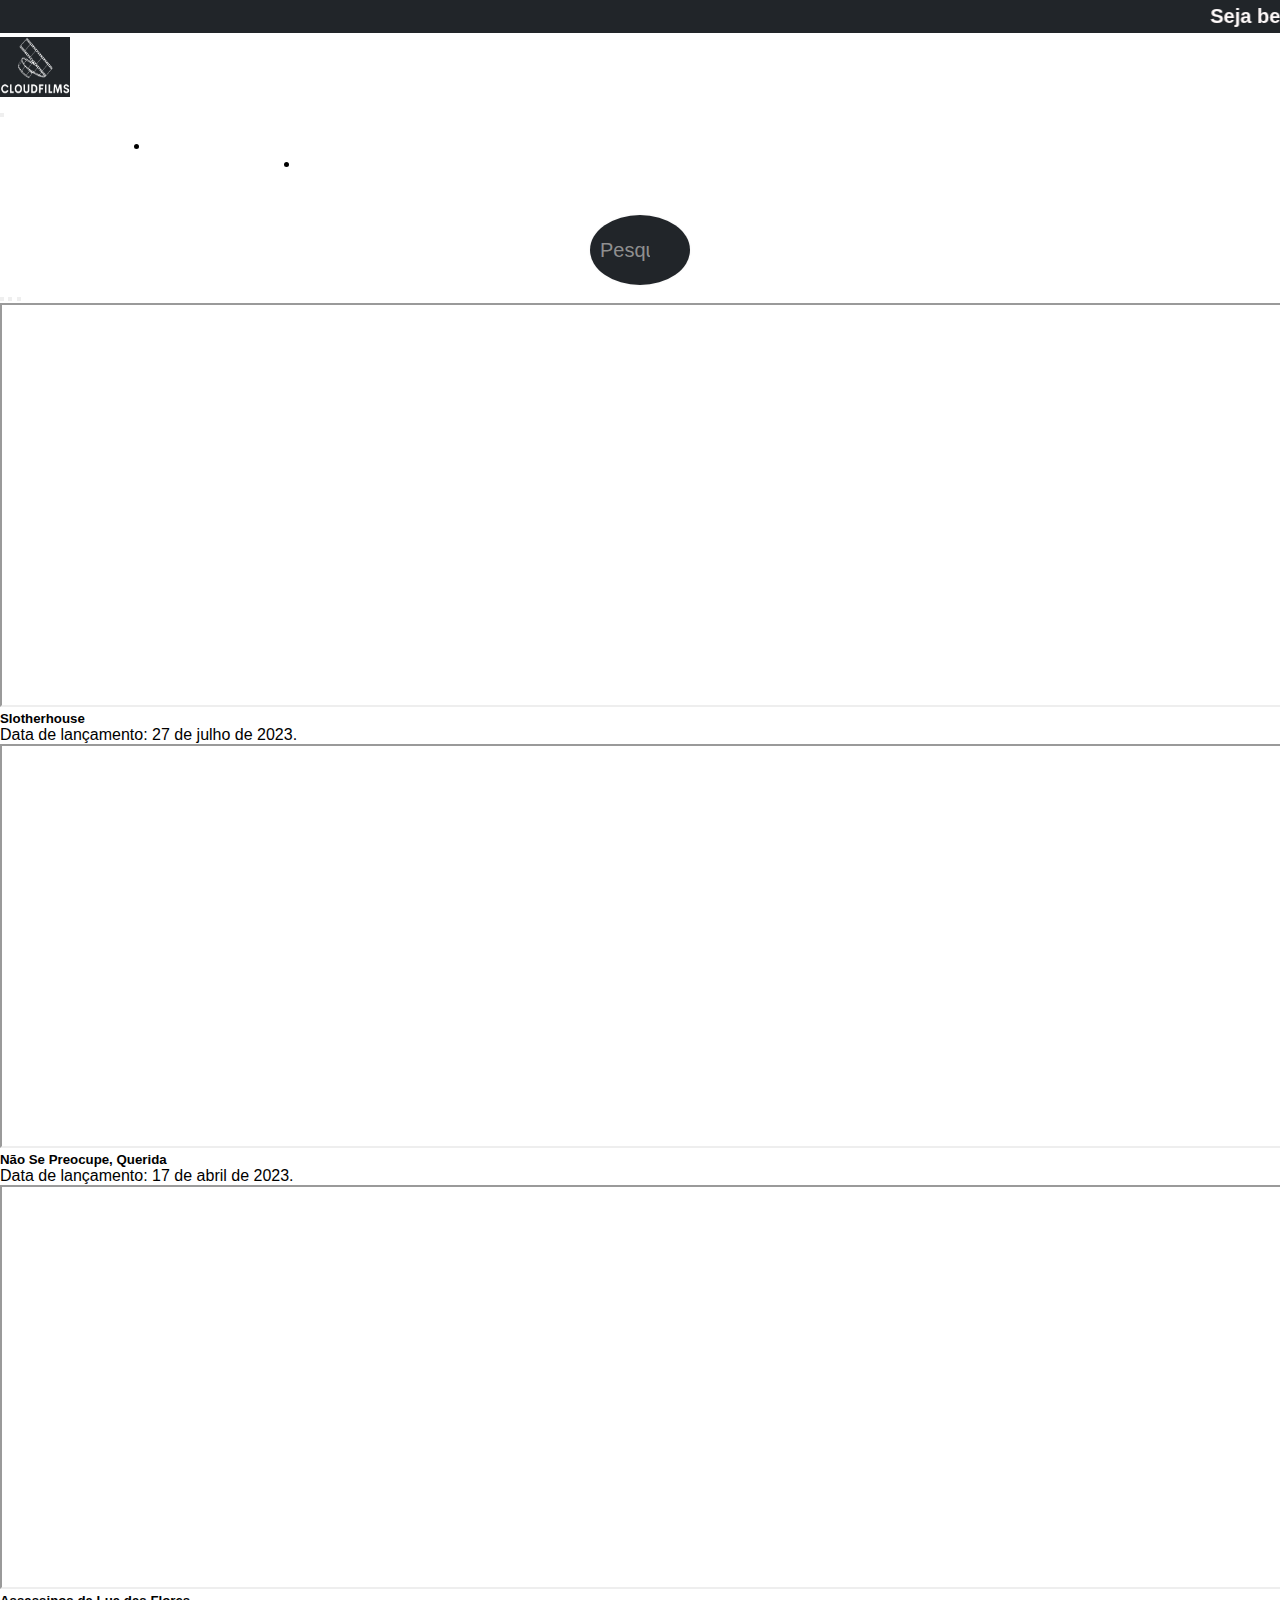
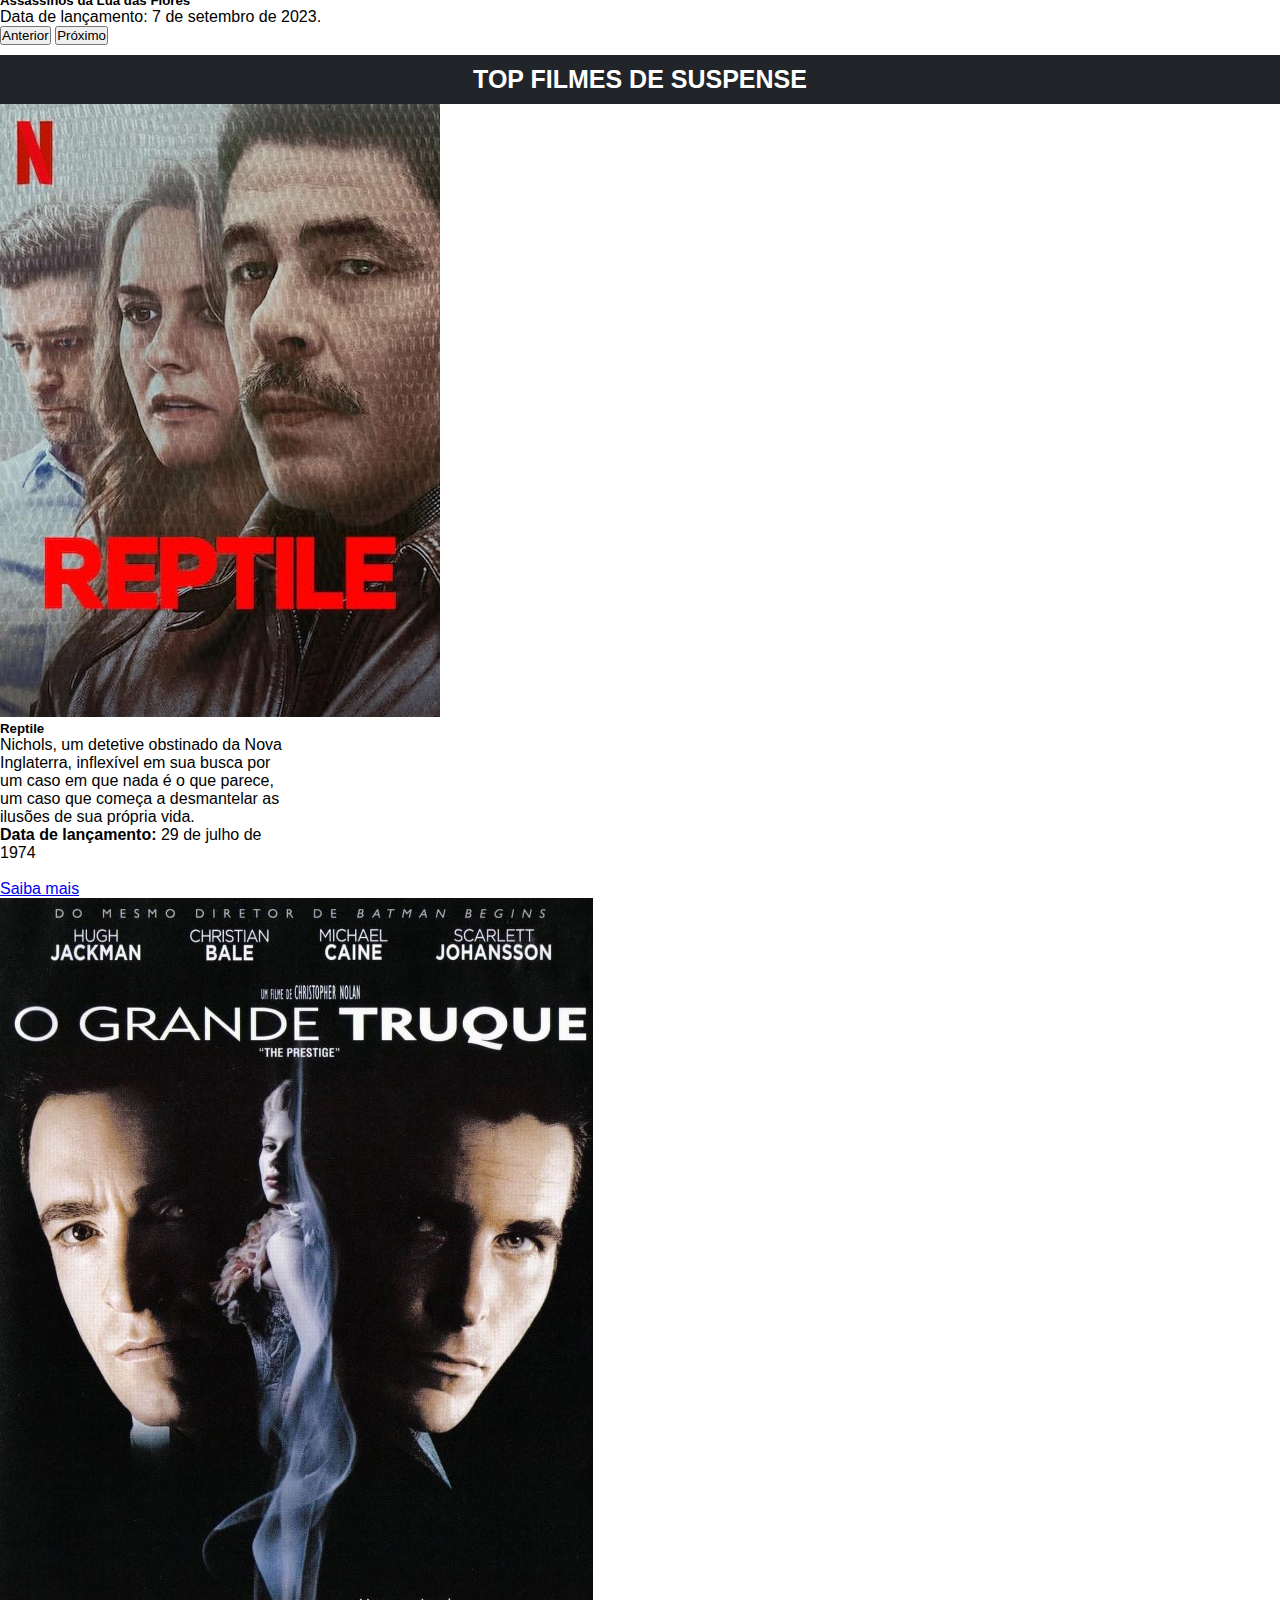
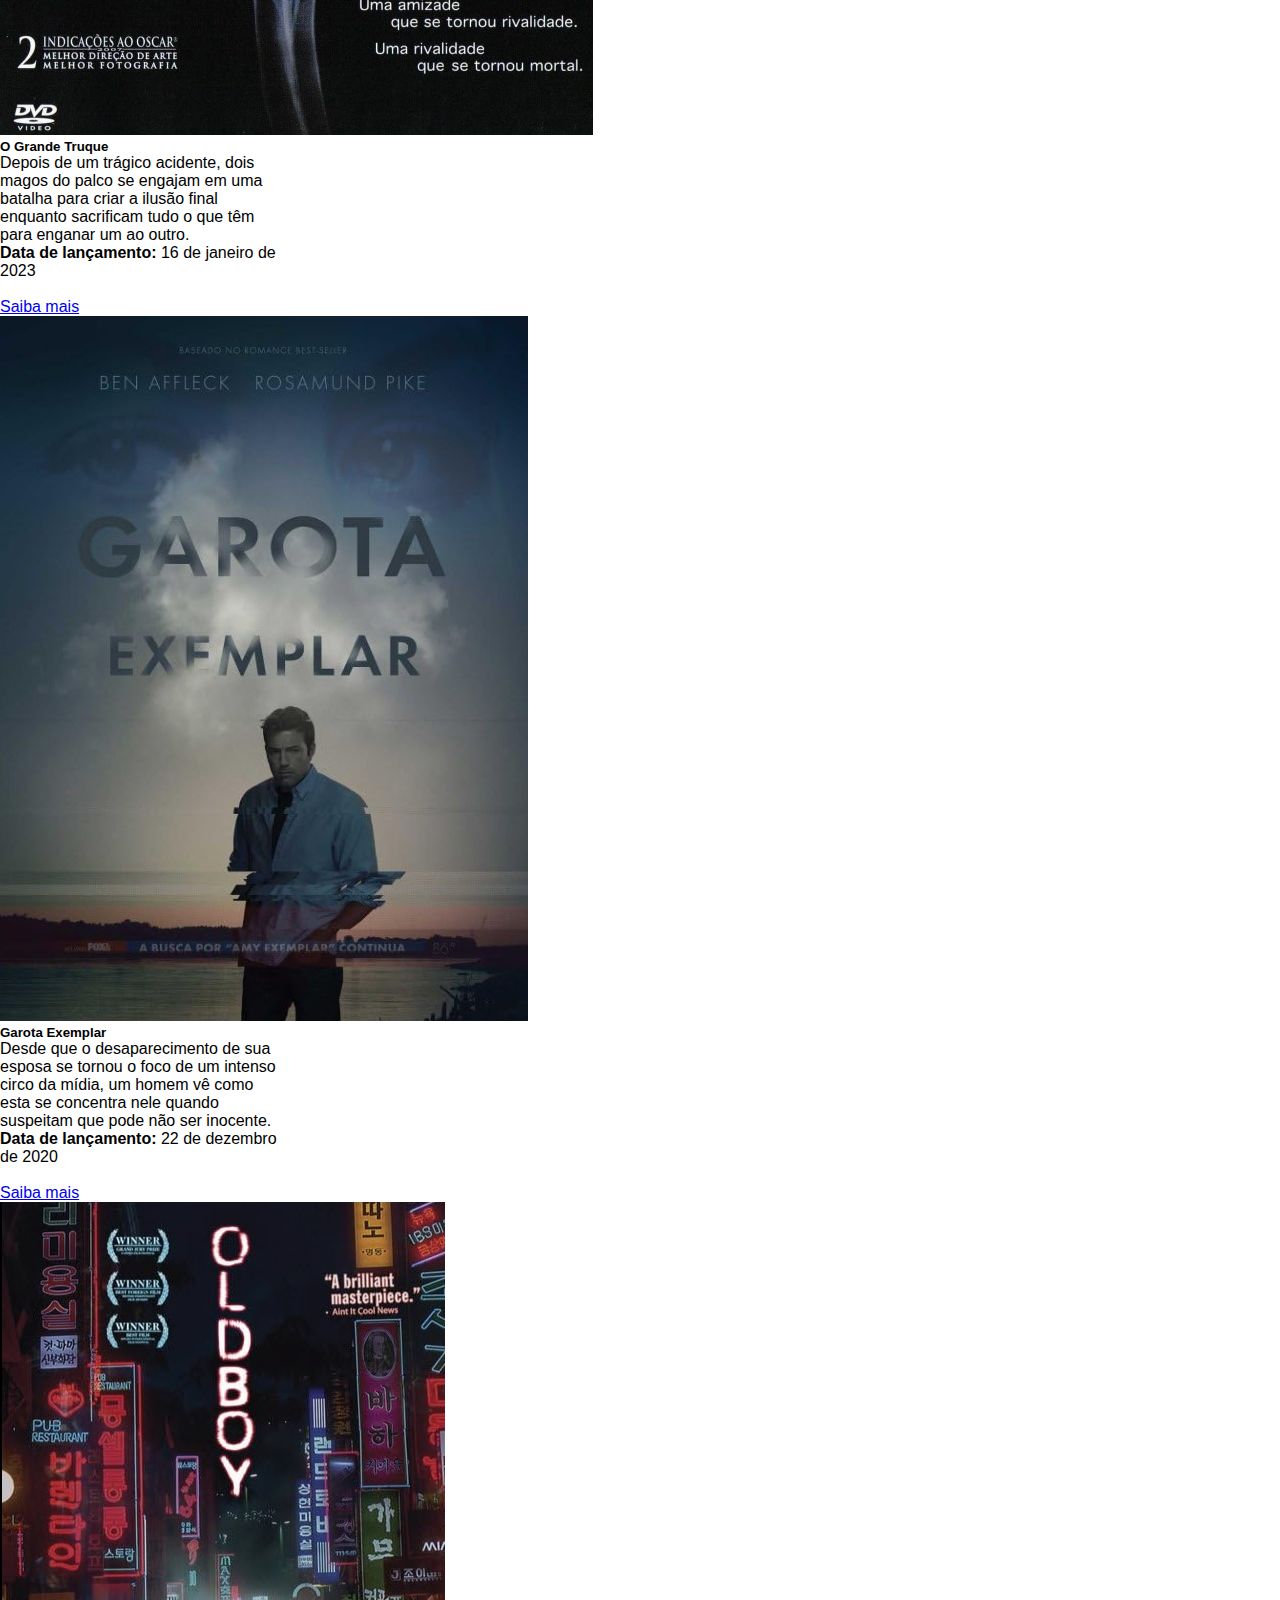
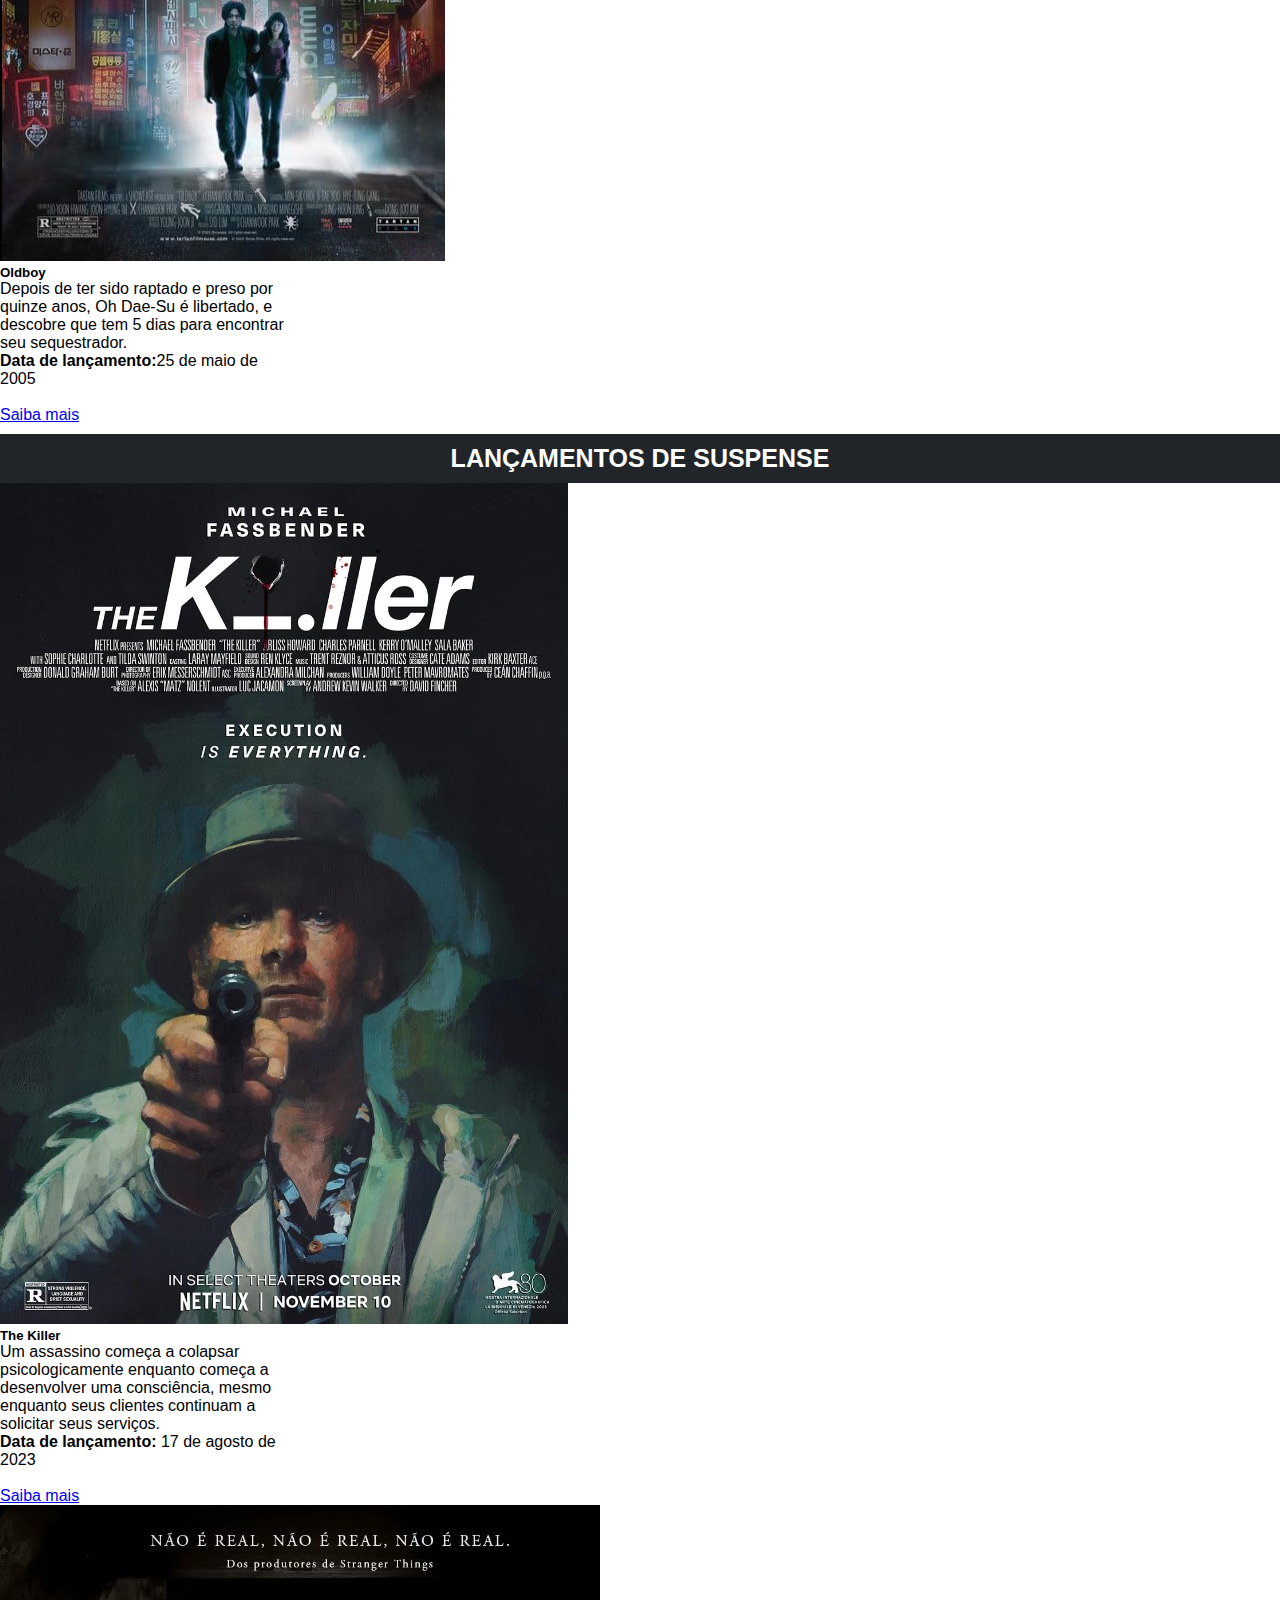
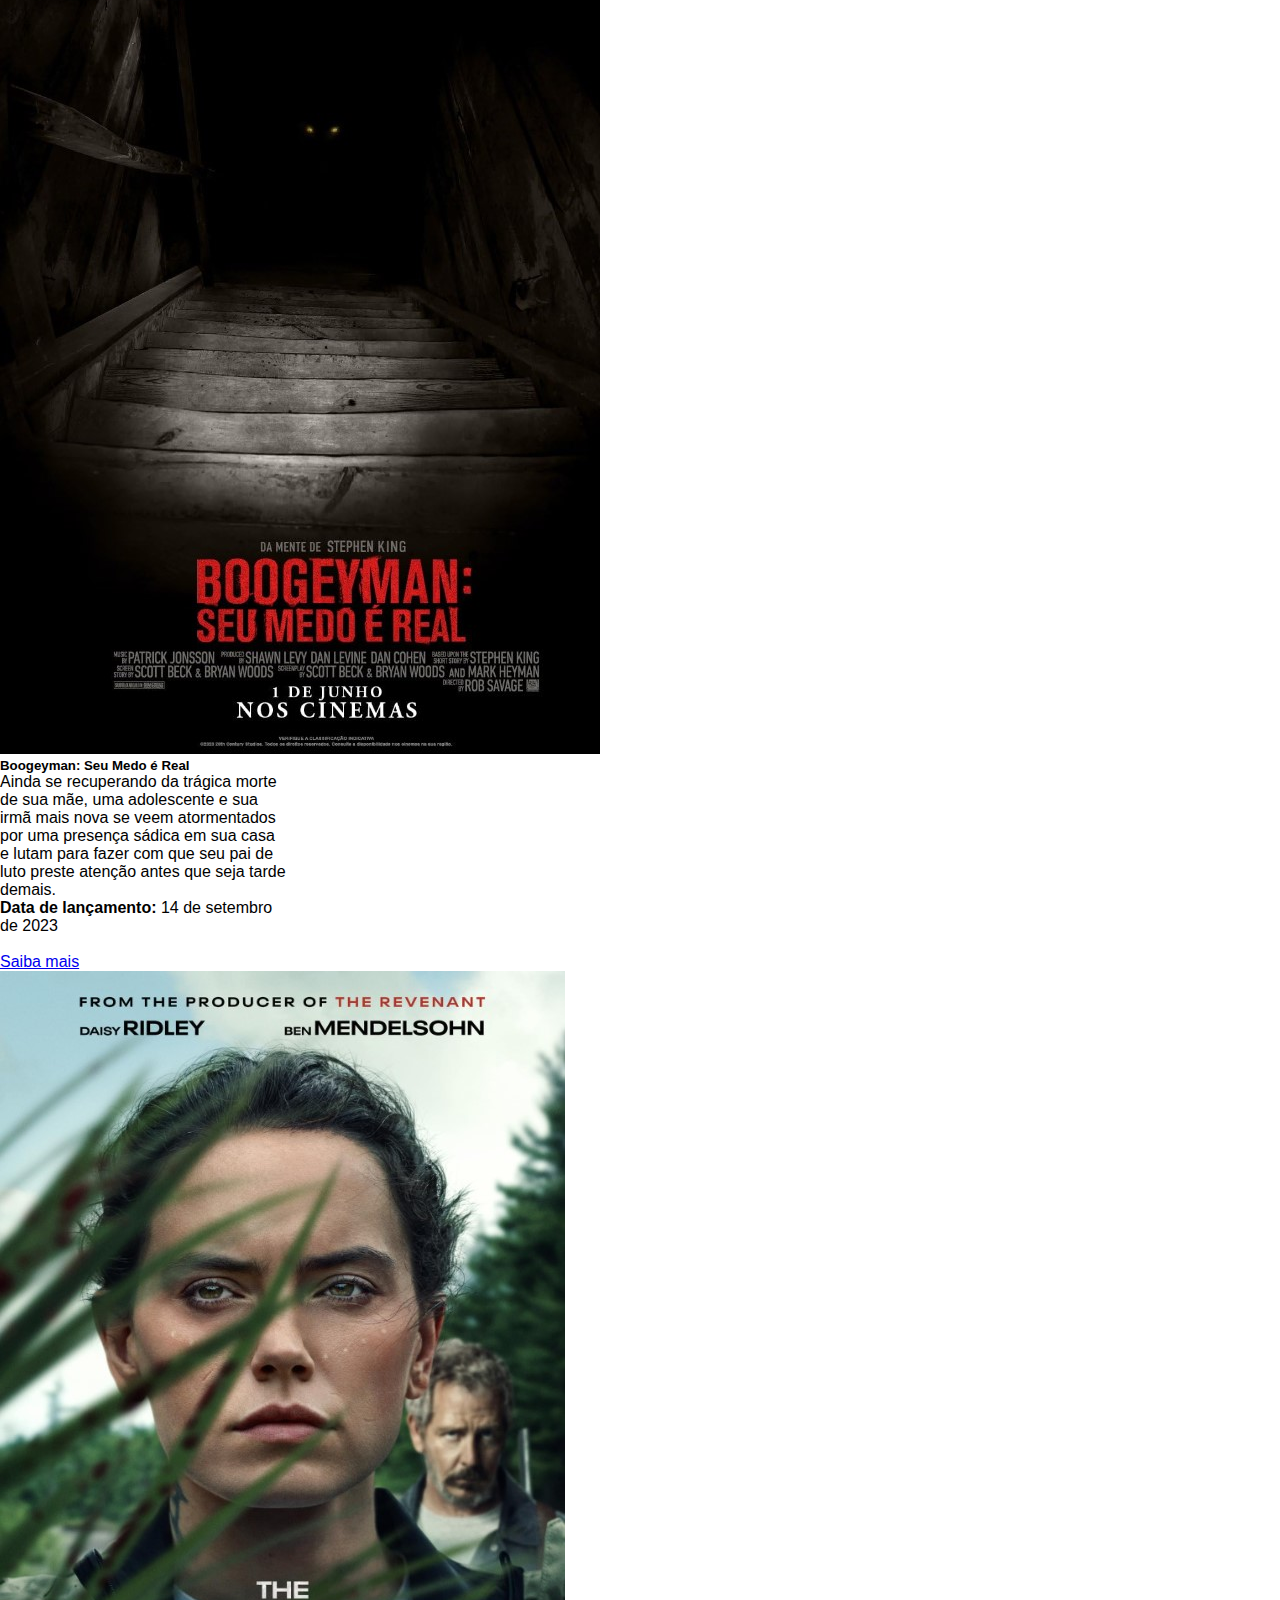
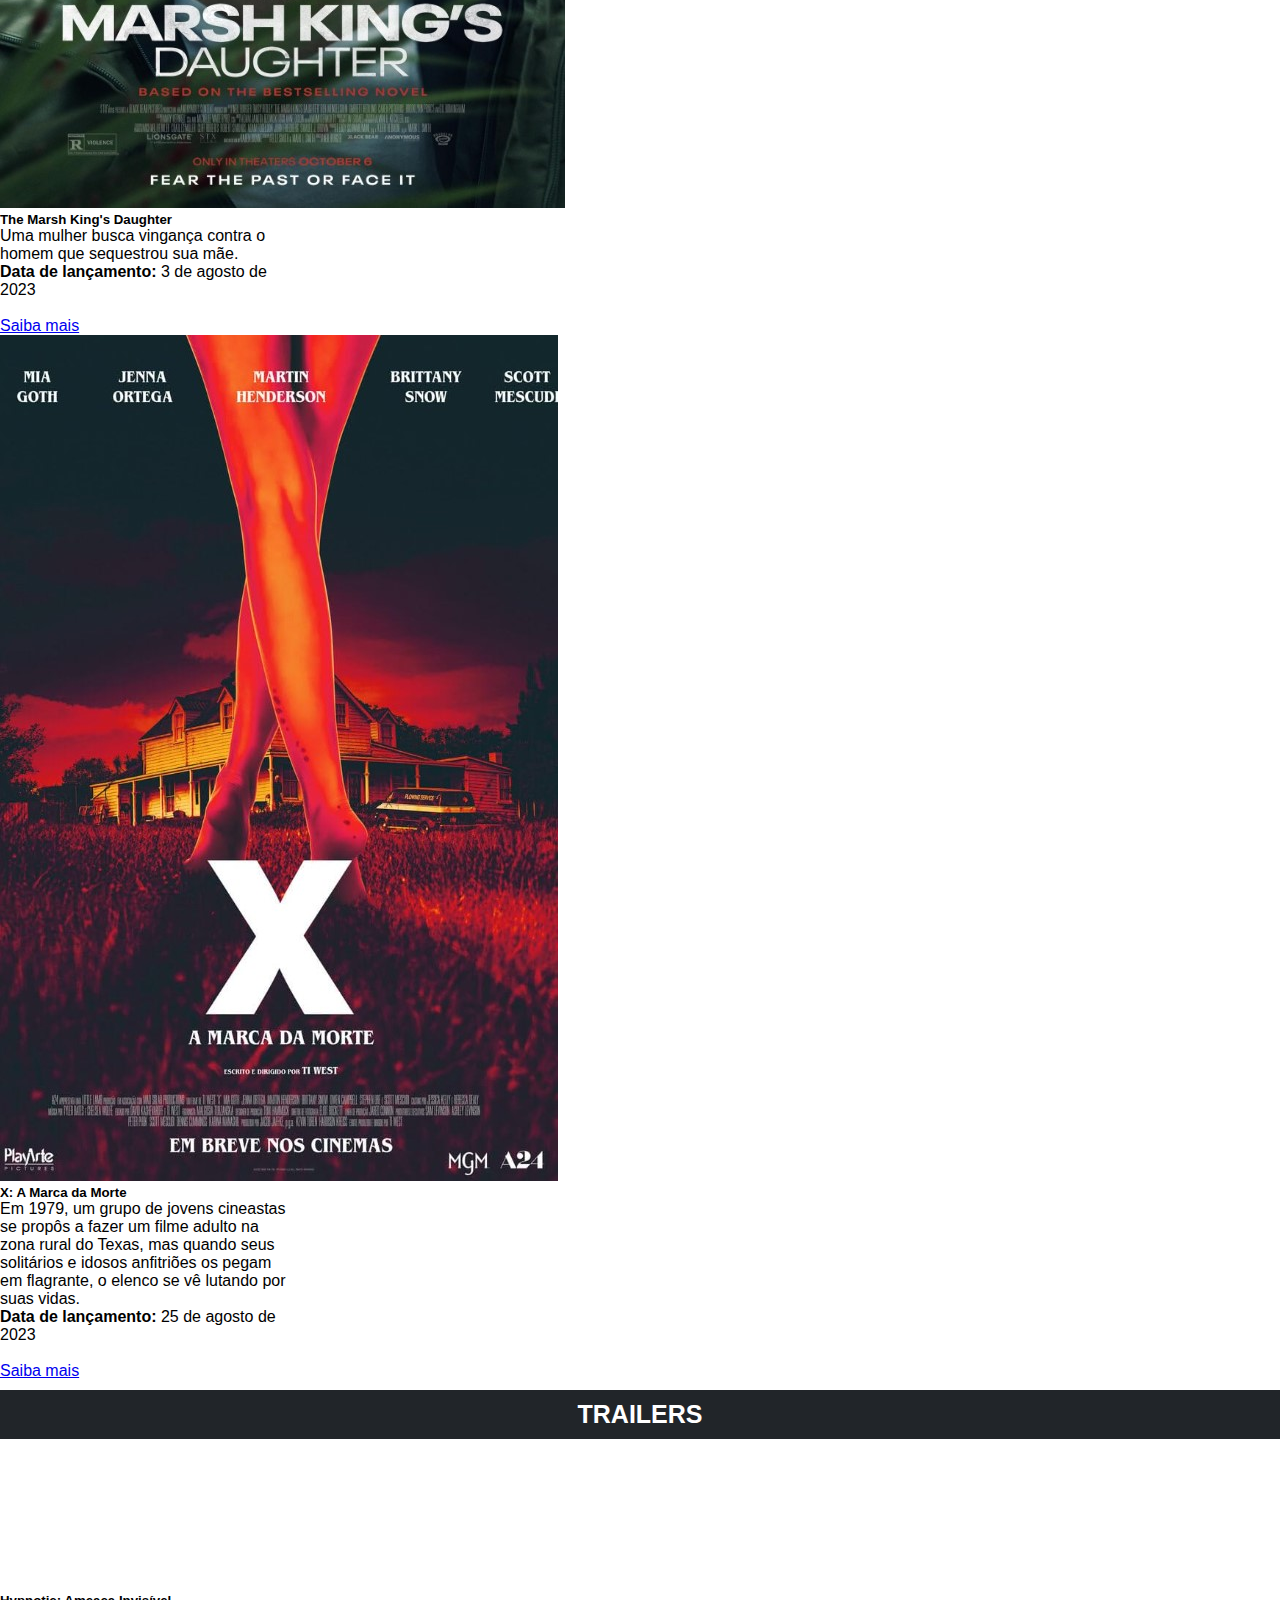
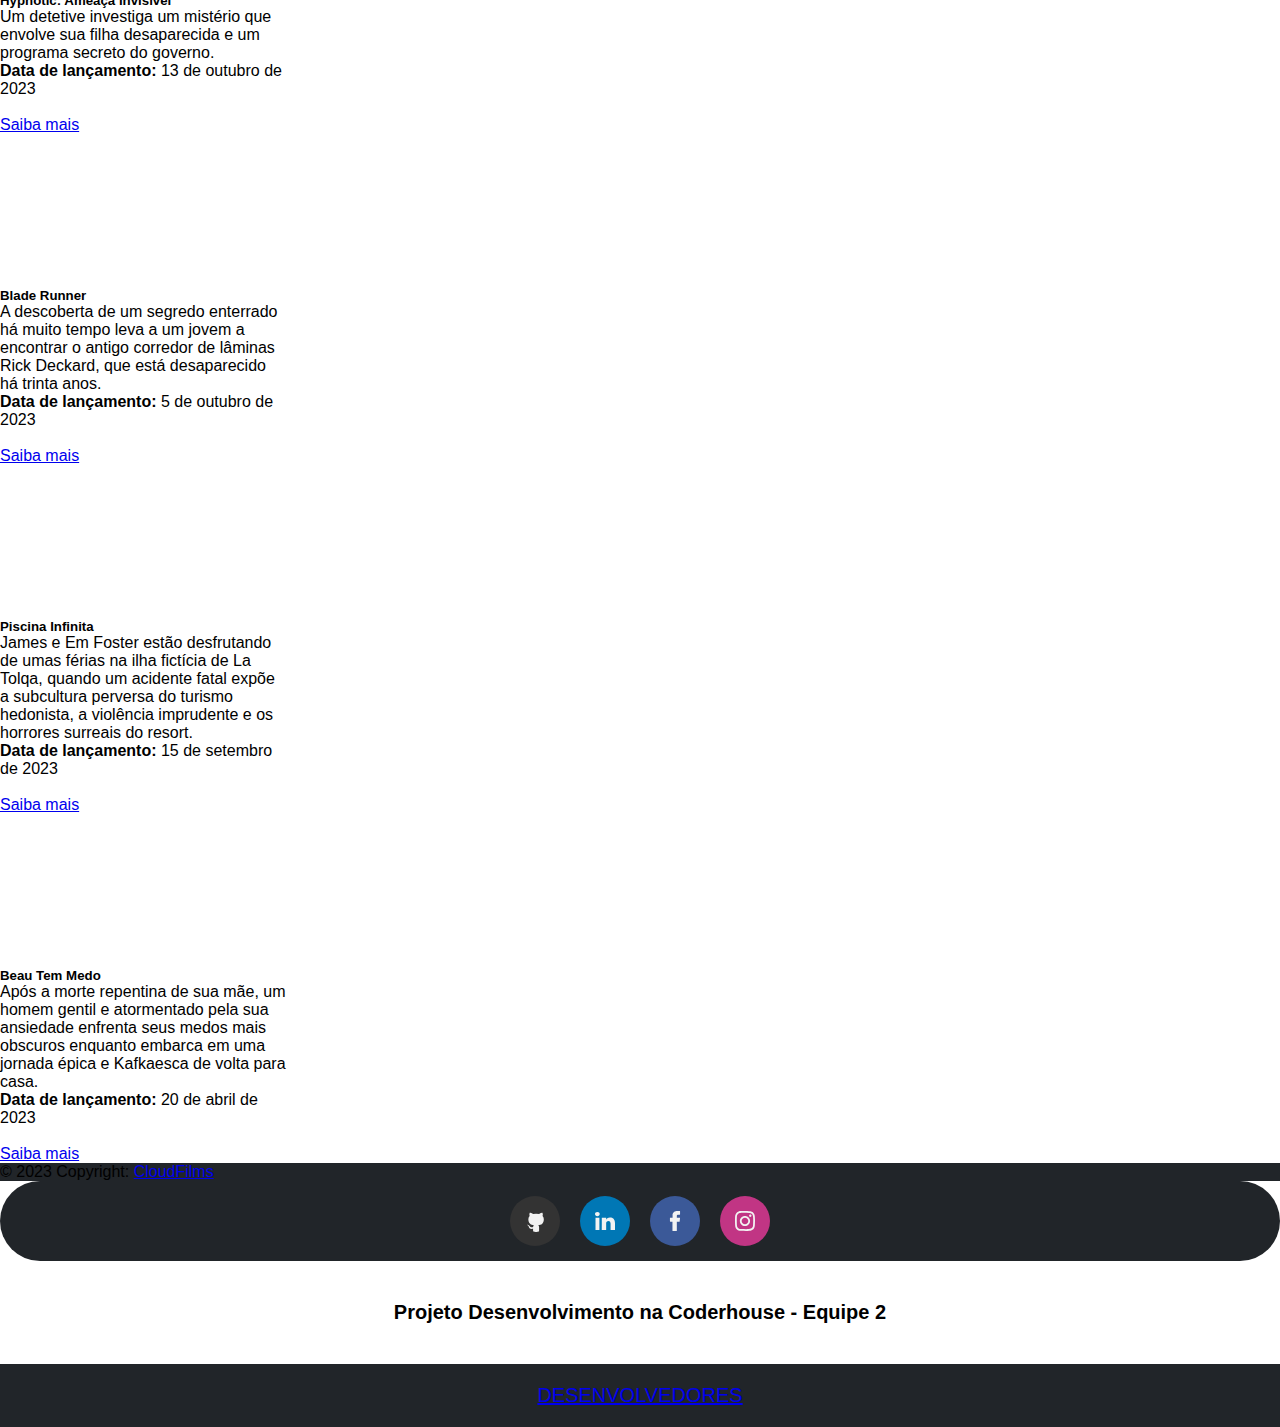
<file: suspense.html>
<!DOCTYPE html>
<html lang="pt-br">
<head>
    <meta charset="UTF-8">
    <meta name="viewport" content="width=device-width, initial-scale=1.0">
    <title>CloudFilms</title>
    <link rel="shortcut icon" href="./image/CloudFilms - Logo.png">
    <link rel="stylesheet" href="styles/suspense.css">
    <link href="https://cdn.jsdelivr.net/npm/bootstrap@5.3.0/dist/css/bootstrap.min.css" rel="stylesheet" integrity="sha384-9ndCyUaIbzAi2FUVXJi0CjmCapSmO7SnpJef0486qhLnuZ2cdeRhO02iuK6FUUVM" crossorigin="anonymous">
    
    <script src="https://cdn.jsdelivr.net/npm/bootstrap@5.3.0/dist/js/bootstrap.bundle.min.js" integrity="sha384-geWF76RCwLtnZ8qwWowPQNguL3RmwHVBC9FhGdlKrxdiJJigb/j/68SIy3Te4Bkz" crossorigin="anonymous"></script>
</head>
<body>

<header>

    <nav class="navbar nav-bar bg-dark">

      <marquee class="text_nav" style="BACKGROUND: #212529"><font color="#FFFAFA">Seja bem-vindo(a) a CloudFilms!</font></marquee>
        <div class="container-fluid">
          <a class="navbar-brand ms-3" href="index.html">
            <img src="image/CloudFilms - Logo.png" alt="Logo" width="70" height="60" >
   

<nav class="navbar m-auto navbar-expand-lg nav-bar dark bg-dark">


  <div class="container-fluid">
    <a class="nav-link active text-white" href="index.html"></a>
    <button class="navbar-toggler" type="button" data-bs-toggle="collapse" data-bs-target="#navbarSupportedContent" aria-controls="navbarSupportedContent" aria-expanded="false" aria-label="Toggle navigation">
      <span class="navbar-toggler-icon"></span>
    </button>
    <div class="collapse navbar-collapse" id="navbarSupportedContent">
      <ul class="navbar-nav m-auto mb-2 mb-lg-1 gap-1">
        <li class="nav-item">
          <a href="index.html"><button class="bt_home">HOME</button></a>
        </li>
        <li class="nav-item">
          <a href="contato.html"><button class="bt_contatos">CONTATOS</button></a>
        </li>
        <li class="nav-item">
          <a href="infodosite.html"><button class="bt_info">INFORMAÇÕES</button></a>
        </li>
      </ul>

<div class="dropdown me-5">
  <button class="bt_categoria ">CATEGORIAS</button>
  <div class="dropdown-content">


    <a href="açao.html">AÇÃO</a>
    <a href="comedia.html">COMÉDIA</a>
    <a href="suspense.html">SUSPENSE</a>
    <a href="terror.html">TERROR</a>
  </div>
</div>

  <div class="input-wrapper me-5">
    <button class="icon" onclick="searchMovies()"> 
      <svg xmlns="http://www.w3.org/2000/svg" fill="none" viewBox="0 0 24 24" height="25px" width="25px">
        <path stroke-linejoin="round" stroke-linecap="round" stroke-width="1.5" stroke="#fff" d="M11.5 21C16.7467 21 21 16.7467 21 11.5C21 6.25329 16.7467 2 11.5 2C6.25329 2 2 6.25329 2 11.5C2 16.7467 6.25329 21 11.5 21Z"></path>
        <path stroke-linejoin="round" stroke-linecap="round" stroke-width="1.5" stroke="#fff" d="M22 22L20 20"></path>
      </svg>
    </button>
    <input id="searchInput" placeholder="Pesquisar" class="input" name="text" type="text">
    
  </div>




    </div>
    </div>
  </div>
</nav>
</nav>
</header>

<!--FIM DO MENU-->

<main>
<section>
<div id="carouselExampleCaptions" class="carousel slide mt-3">
    <div class="carousel-indicators">
      <button type="button" data-bs-target="#carouselExampleCaptions" data-bs-slide-to="0" class="active" aria-current="true" aria-label="Slide 1"></button>
      <button type="button" data-bs-target="#carouselExampleCaptions" data-bs-slide-to="1" aria-label="Slide 2"></button>
      <button type="button" data-bs-target="#carouselExampleCaptions" data-bs-slide-to="2" aria-label="Slide 3"></button>
    </div>
    <div class="carousel-inner">
      <div class="carousel-item active">
        <iframe src="https://www.youtube.com/embed/8mHQ8fG2DCQ?" 
        frameborder="1" width="1370"  height="400" class="video1"></iframe>
        <div class="carousel-caption d-none d-md-block">
          <h5>Slotherhouse</h5>
          <p>Data de lançamento: 27 de julho de 2023.</p>
        </div>
      </div>
      <div class="carousel-item">
        <iframe src="https://www.youtube.com/embed/c-E710vbsxI?" 
  frameborder="1" width="1370"  height="400" class="video1"></iframe>
        <div class="carousel-caption d-none d-md-block">
          <h5>Não Se Preocupe, Querida</h5>
          <p>Data de lançamento: 17 de abril de 2023.</p>
        </div>
      </div>
      <div class="carousel-item">
        <iframe src="https://www.youtube.com/embed/wmsS1lKG7qg?" 
  frameborder="1" width="1370"  height="400" class="video1"></iframe>
        <div class="carousel-caption d-none d-md-block">
          <h5>Assassinos da Lua das Flores</h5>
          <p>Data de lançamento: 7 de setembro de 2023.</p>
        </div>
      </div>
    </div>
    <button class="carousel-control-prev" type="button" data-bs-target="#carouselExampleCaptions" data-bs-slide="prev">
      <span class="carousel-control-prev-icon" aria-hidden="true"></span>
      <span class="visually-hidden">Anterior</span>
    </button>
    <button class="carousel-control-next" type="button" data-bs-target="#carouselExampleCaptions" data-bs-slide="next">
      <span class="carousel-control-next-icon" aria-hidden="true"></span>
      <span class="visually-hidden">Próximo</span>
    </button>
  </div>
</section>
</main>

<section>
  
    <h1 class="t_top">TOP FILMES DE SUSPENSE</h1>
    <div class="row justify-content-around m-0">
    <div class="card" style="width: 18rem;" >
        <img src="image/reptile.jpg" class="card-film1" alt="Reptile">
        <div class="card-body">
          <h5 class="card-title">Reptile</h5>
          <p class="card-text">Nichols, um detetive obstinado da Nova Inglaterra, inflexível em sua busca por um caso em que nada é o que parece, um caso que começa a desmantelar as ilusões de sua própria vida.</p>
            <strong>Data de lançamento:</strong> 29 de julho de 1974 <br><br>
          <a href="https://www.adorocinema.com/filmes/filme-288873/" class=" btn btn-dark">Saiba mais</a>
        </div>
      </div>

      <div class="card" style="width: 18rem;">
        <img src="image/o-grande-truque.jpg" class="card-film2" alt="O Grande Truque">
        <div class="card-body">
          <h5 class="card-title">O Grande Truque</h5>
          <p class="card-text">Depois de um trágico acidente, dois magos do palco se engajam em uma batalha para criar a ilusão final enquanto sacrificam tudo o que têm para enganar um ao outro.</p>
            <strong>Data de lançamento:</strong> 16 de janeiro de 2023 <br><br>
          <a href="https://www.adorocinema.com/filmes/filme-108998/" class="btn btn-dark">Saiba mais</a>
        </div>
      </div>

      <div class="card" style="width: 18rem;">
        <img src="image/garota-exemplar.jpg" class="card-film3" alt="Garota Exemplar">
        <div class="card-body d-block">
          <h5 class="card-title">Garota Exemplar</h5>
          <p class="card-text">Desde que o desaparecimento de sua esposa se tornou o foco de um intenso circo da mídia, um homem vê como esta se concentra nele quando suspeitam que pode não ser inocente.</p>
            <strong>Data de lançamento:</strong> 22 de dezembro de 2020<br><br>
          <a href="https://www.adorocinema.com/filmes/filme-217882/" class="btn btn-dark">Saiba mais</a>
        </div>
      </div>


      <div class="card" style="width: 18rem;">
        <img src="image/oldboy.jpg" class="card-film4" alt="Oldboy">
        <div class="card-body d-block">
          <h5 class="card-title">Oldboy</h5>
          <p class="card-text">Depois de ter sido raptado e preso por quinze anos, Oh Dae-Su é libertado, e descobre que tem 5 dias para encontrar seu sequestrador.</p>
            <strong>Data de lançamento:</strong>25 de maio de 2005<br><br>
          <a href="https://www.adorocinema.com/filmes/filme-54137/" class="btn btn-dark">Saiba mais</a>
        </div>
      </div>
    </div>
    </section>

    <section>
    
    <h1 class="t_breve">LANÇAMENTOS DE SUSPENSE</h1>

    
        <div class="row justify-content-around m-0">
            <div class="card" style="width: 18rem;" >
                <img src="image/the-killer.jpg" class="card-film5" alt="The Killer">
                <div class="card-body">
                  <h5 class="card-title">The Killer</h5>
                  <p class="card-text">Um assassino começa a colapsar psicologicamente enquanto começa a desenvolver uma consciência, mesmo enquanto seus clientes continuam a solicitar seus serviços.</p>
                    <strong>Data de lançamento:</strong> 17 de agosto de 2023 <br><br>
                  <a href="https://www.adorocinema.com/filmes/filme-290655/" class="btn btn-dark">Saiba mais</a>
                </div>
              </div>

        
                <div class="card" style="width: 18rem;" >
                    <img src="image/boogeyman.jpg" class="card-film6" alt="Boogeyman: Seu Medo é Real">
                    <div class="card-body">
                      <h5 class="card-title">Boogeyman: Seu Medo é Real</h5>
                      <p class="card-text">Ainda se recuperando da trágica morte de sua mãe, uma adolescente e sua irmã mais nova se veem atormentados por uma presença sádica em sua casa e lutam para fazer com que seu pai de luto preste atenção antes que seja tarde demais.</p>
                        <strong>Data de lançamento:</strong> 14 de setembro de 2023 <br><br>
                      <a href="https://www.adorocinema.com/filmes/filme-265750/" class="btn btn-dark">Saiba mais</a>
                    </div>
                  </div>

                  
              
                <div class="card" style="width: 18rem;" >
                    <img src="image/the-marsh-kings.jpg" class="card-film7" alt="The Marsh King's Daughter">
                    <div class="card-body">
                      <h5 class="card-title">The Marsh King's Daughter</h5>
                      <p class="card-text">Uma mulher busca vingança contra o homem que sequestrou sua mãe.</p>
                        <strong>Data de lançamento:</strong> 3 de agosto de 2023 <br><br>
                      <a href="https://www.adorocinema.com/filmes/filme-262591/" class="btn btn-dark">Saiba mais</a>
                    </div>
                  </div>

                  <div class="card" style="width: 18rem;" >
                    <img src="image/x-a-marca.jpg" class="card-film8" alt="X: A Marca da Morte">
                    <div class="card-body">
                      <h5 class="card-title">X: A Marca da Morte</h5>
                      <p class="card-text">Em 1979, um grupo de jovens cineastas se propôs a fazer um filme adulto na zona rural do Texas, mas quando seus solitários e idosos anfitriões os pegam em flagrante, o elenco se vê lutando por suas vidas.</p>
                        <strong>Data de lançamento:</strong> 25 de agosto de 2023 <br><br>
                      <a href="https://www.adorocinema.com/pesquisar/?q=X%3A+A+Marca+da+Morte" class="btn btn-dark">Saiba mais</a>
                    </div>
                  </div>

    
    </section>
    
    
    <h1 class="t_trailers">TRAILERS</h1>

    
      <section class="row justify-content-around m-0">
        <div class="card" style="width: 18rem;" >
          <iframe src="https://www.youtube.com/embed/cdl5v-qlHxA?si=6LQkEx-TRY80c4ce" frameborder="0" ></iframe>
            <div class="card-body">
              <h5 class="card-title">Hypnotic: Ameaça Invisível</h5>
              <p class="card-text">Um detetive investiga um mistério que envolve sua filha desaparecida e um programa secreto do governo.</p>
                <strong>Data de lançamento:</strong> 13 de outubro de 2023 <br><br>
              <a href="https://www.adorocinema.com/filmes/filme-289029/" class="btn btn-dark">Saiba mais</a>
            </div>
          </div>

              <div class="card" style="width: 18rem;" >
                <iframe src="https://www.youtube.com/embed/xGwe7D0RKWc?si=5SlbmfjWnz9sb3xL" frameborder="0" ></iframe>
                <div class="card-body">
                    <h5 class="card-title">Blade Runner</h5>
                    <p class="card-text">A descoberta de um segredo enterrado há muito tempo leva a um jovem a encontrar o antigo corredor de lâminas Rick Deckard, que está desaparecido há trinta anos.</p>
                      <strong>Data de lançamento:</strong> 5 de outubro de 2023 <br><br>
                    <a href="https://www.adorocinema.com/filmes/filme-266665/" class="btn btn-dark">Saiba mais</a>
                  </div>
                </div>

                <div class="card" style="width: 18rem;" >
                  <iframe src="https://www.youtube.com/embed/9L43l-oXmaA?si=ZNL2RraYc7BExFua" frameborder="0" ></iframe>
                  <div class="card-body">
                      <h5 class="card-title">Piscina Infinita</h5>
                      <p class="card-text">James e Em Foster estão desfrutando de umas férias na ilha fictícia de La Tolqa, quando um acidente fatal expõe a subcultura perversa do turismo hedonista, a violência imprudente e os horrores surreais do resort.</p>
                        <strong>Data de lançamento:</strong> 15 de setembro de 2023 <br><br>
                      <a href="https://www.adorocinema.com/filmes/filme-294607/" class="btn btn-dark">Saiba mais</a>
                    </div>
                  </div>

                  <div class="card" style="width: 18rem;" >
                    <iframe src="https://www.youtube.com/embed/bpoE3gK46nc" frameborder="0" ></iframe>
                    <div class="card-body">
                        <h5 class="card-title">Beau Tem Medo</h5>
                        <p class="card-text">Após a morte repentina de sua mãe, um homem gentil e atormentado pela sua ansiedade enfrenta seus medos mais obscuros enquanto embarca em uma jornada épica e Kafkaesca de volta para casa.</p>
                          <strong>Data de lançamento:</strong> 20 de abril de 2023 <br><br>
                        <a href="https://www.adorocinema.com/filmes/filme-283915/" class="btn btn-dark">Saiba mais</a>
                      </div>
                    </div>
                  </section>

    

    </div>
    
<!-- inicio Script responsavel por pesquisar na API -->
<div id="movieList"></div>
<script src="./script/script.js"></script>
<!-- fim Script responsavel por pesquisar na API -->
  
<footer class="bg-dark text-center text-white mt-5">
  <!-- Grid container -->
  <div class="container p-3 pb-0">
    <!-- Section: Social media -->
    <section class="midias mt-1">
    
<!-- Copyright -->
<div class="text-center p-3" style="background-color: #212529;">
© 2023 Copyright:
<a class="text-white" href="https://luissantosz.github.io/Aula18/index.html">CloudFilms</a>

</div>
<!-- Copyright -->


<div class="social-buttons">
<a href="https://github.com/" class="social-button github">
<svg class="cf-icon-svg" xmlns="http://www.w3.org/2000/svg" viewBox="-2.5 0 19 19"><path d="M9.464 17.178a4.506 4.506 0 0 1-2.013.317 4.29 4.29 0 0 1-2.007-.317.746.746 0 0 1-.277-.587c0-.22-.008-.798-.012-1.567-2.564.557-3.105-1.236-3.105-1.236a2.44 2.44 0 0 0-1.024-1.348c-.836-.572.063-.56.063-.56a1.937 1.937 0 0 1 1.412.95 1.962 1.962 0 0 0 2.682.765 1.971 1.971 0 0 1 .586-1.233c-2.046-.232-4.198-1.023-4.198-4.554a3.566 3.566 0 0 1 .948-2.474 3.313 3.313 0 0 1 .091-2.438s.773-.248 2.534.945a8.727 8.727 0 0 1 4.615 0c1.76-1.193 2.532-.945 2.532-.945a3.31 3.31 0 0 1 .092 2.438 3.562 3.562 0 0 1 .947 2.474c0 3.54-2.155 4.32-4.208 4.548a2.195 2.195 0 0 1 .625 1.706c0 1.232-.011 2.227-.011 2.529a.694.694 0 0 1-.272.587z"></path></svg>
  </a>
  <a href="https://www.linkedin.com/home" class="social-button linkedin">
    <svg viewBox="0 -2 44 44" version="1.1" xmlns="http://www.w3.org/2000/svg" xmlns:xlink="http://www.w3.org/1999/xlink">
    <g id="Icons" stroke="none" stroke-width="1">
        <g transform="translate(-702.000000, -265.000000)">
            <path d="M746,305 L736.2754,305 L736.2754,290.9384 C736.2754,287.257796 734.754233,284.74515 731.409219,284.74515 C728.850659,284.74515 727.427799,286.440738 726.765522,288.074854 C726.517168,288.661395 726.555974,289.478453 726.555974,290.295511 L726.555974,305 L716.921919,305 C716.921919,305 717.046096,280.091247 716.921919,277.827047 L726.555974,277.827047 L726.555974,282.091631 C727.125118,280.226996 730.203669,277.565794 735.116416,277.565794 C741.21143,277.565794 746,281.474355 746,289.890824 L746,305 L746,305 Z M707.17921,274.428187 L707.117121,274.428187 C704.0127,274.428187 702,272.350964 702,269.717936 C702,267.033681 704.072201,265 707.238711,265 C710.402634,265 712.348071,267.028559 712.41016,269.710252 C712.41016,272.34328 710.402634,274.428187 707.17921,274.428187 L707.17921,274.428187 L707.17921,274.428187 Z M703.109831,277.827047 L711.685795,277.827047 L711.685795,305 L703.109831,305 L703.109831,277.827047 L703.109831,277.827047 Z" id="LinkedIn">
</path>
        </g>
    </g>
</svg>
</a>
<a href="https://www.facebook.com/" class="social-button facebook">
<svg version="1.1" id="Layer_1" xmlns="http://www.w3.org/2000/svg" xmlns:xlink="http://www.w3.org/1999/xlink" viewBox="0 0 310 310" xml:space="preserve">
<g id="XMLID_834_">
<path id="XMLID_835_" d="M81.703,165.106h33.981V305c0,2.762,2.238,5,5,5h57.616c2.762,0,5-2.238,5-5V165.765h39.064
c2.54,0,4.677-1.906,4.967-4.429l5.933-51.502c0.163-1.417-0.286-2.836-1.234-3.899c-0.949-1.064-2.307-1.673-3.732-1.673h-44.996
V71.978c0-9.732,5.24-14.667,15.576-14.667c1.473,0,29.42,0,29.42,0c2.762,0,5-2.239,5-5V5.037c0-2.762-2.238-5-5-5h-40.545
C187.467,0.023,186.832,0,185.896,0c-7.035,0-31.488,1.381-50.804,19.151c-21.402,19.692-18.427,43.27-17.716,47.358v37.752H81.703
c-2.762,0-5,2.238-5,5v50.844C76.703,162.867,78.941,165.106,81.703,165.106z"></path>
</g>
</svg>
</a>
<a href="https://www.instagram.com/" class="social-button instagram">
<svg width="800px" height="800px" viewBox="0 0 20 20" version="1.1" xmlns="http://www.w3.org/2000/svg" xmlns:xlink="http://www.w3.org/1999/xlink">
<g id="Page-1" stroke="none" stroke-width="1">
    <g id="Dribbble-Light-Preview" transform="translate(-340.000000, -7439.000000)">
        <g id="icons" transform="translate(56.000000, 160.000000)">
            <path d="M289.869652,7279.12273 C288.241769,7279.19618 286.830805,7279.5942 285.691486,7280.72871 C284.548187,7281.86918 284.155147,7283.28558 284.081514,7284.89653 C284.035742,7285.90201 283.768077,7293.49818 284.544207,7295.49028 C285.067597,7296.83422 286.098457,7297.86749 287.454694,7298.39256 C288.087538,7298.63872 288.809936,7298.80547 289.869652,7298.85411 C298.730467,7299.25511 302.015089,7299.03674 303.400182,7295.49028 C303.645956,7294.859 303.815113,7294.1374 303.86188,7293.08031 C304.26686,7284.19677 303.796207,7282.27117 302.251908,7280.72871 C301.027016,7279.50685 299.5862,7278.67508 289.869652,7279.12273 M289.951245,7297.06748 C288.981083,7297.0238 288.454707,7296.86201 288.103459,7296.72603 C287.219865,7296.3826 286.556174,7295.72155 286.214876,7294.84312 C285.623823,7293.32944 285.819846,7286.14023 285.872583,7284.97693 C285.924325,7283.83745 286.155174,7282.79624 286.959165,7281.99226 C287.954203,7280.99968 289.239792,7280.51332 297.993144,7280.90837 C299.135448,7280.95998 300.179243,7281.19026 300.985224,7281.99226 C301.980262,7282.98483 302.473801,7284.28014 302.071806,7292.99991 C302.028024,7293.96767 301.865833,7294.49274 301.729513,7294.84312 C300.829003,7297.15085 298.757333,7297.47145 289.951245,7297.06748 M298.089663,7283.68956 C298.089663,7284.34665 298.623998,7284.88065 299.283709,7284.88065 C299.943419,7284.88065 300.47875,7284.34665 300.47875,7283.68956 C300.47875,7283.03248 299.943419,7282.49847 299.283709,7282.49847 C298.623998,7282.49847 298.089663,7283.03248 298.089663,7283.68956 M288.862673,7288.98792 C288.862673,7291.80286 291.150266,7294.08479 293.972194,7294.08479 C296.794123,7294.08479 299.081716,7291.80286 299.081716,7288.98792 C299.081716,7286.17298 296.794123,7283.89205 293.972194,7283.89205 C291.150266,7283.89205 288.862673,7286.17298 288.862673,7288.98792 M290.655732,7288.98792 C290.655732,7287.16159 292.140329,7285.67967 293.972194,7285.67967 C295.80406,7285.67967 297.288657,7287.16159 297.288657,7288.98792 C297.288657,7290.81525 295.80406,7292.29716 293.972194,7292.29716 C292.140329,7292.29716 290.655732,7290.81525 290.655732,7288.98792" id="instagram-[#167]">

</path>
        </g>
    </g>
</g>
</svg>
</a>
</div>          
    </section>

  </div>

  <h1 class="text_sobrenos">Projeto Desenvolvimento na Coderhouse - Equipe 2</h1>
  <div class="text-center p-3" style="background-color: #212529;">
    <a class="text_sobrenos text-white" href="sobrenos.html">DESENVOLVEDORES</a>
</footer>



    
</body>
  </html>
</file>
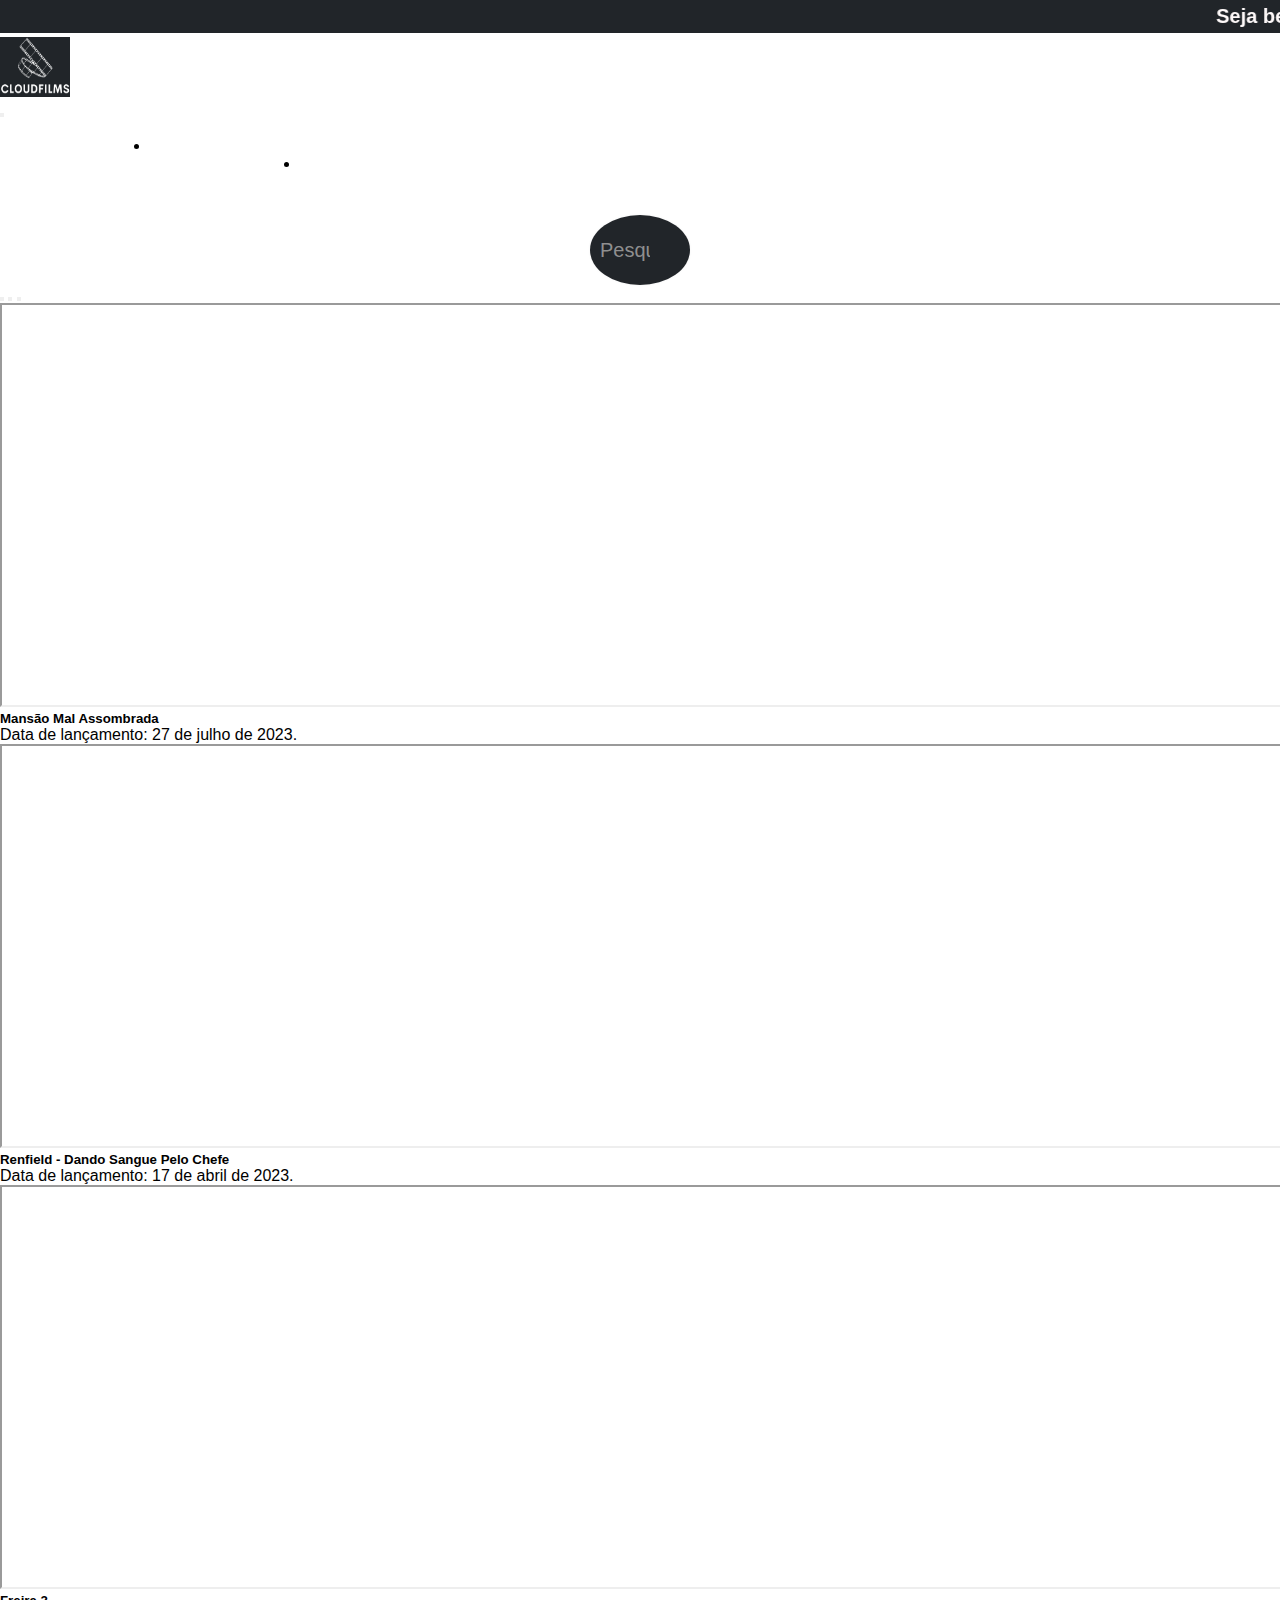
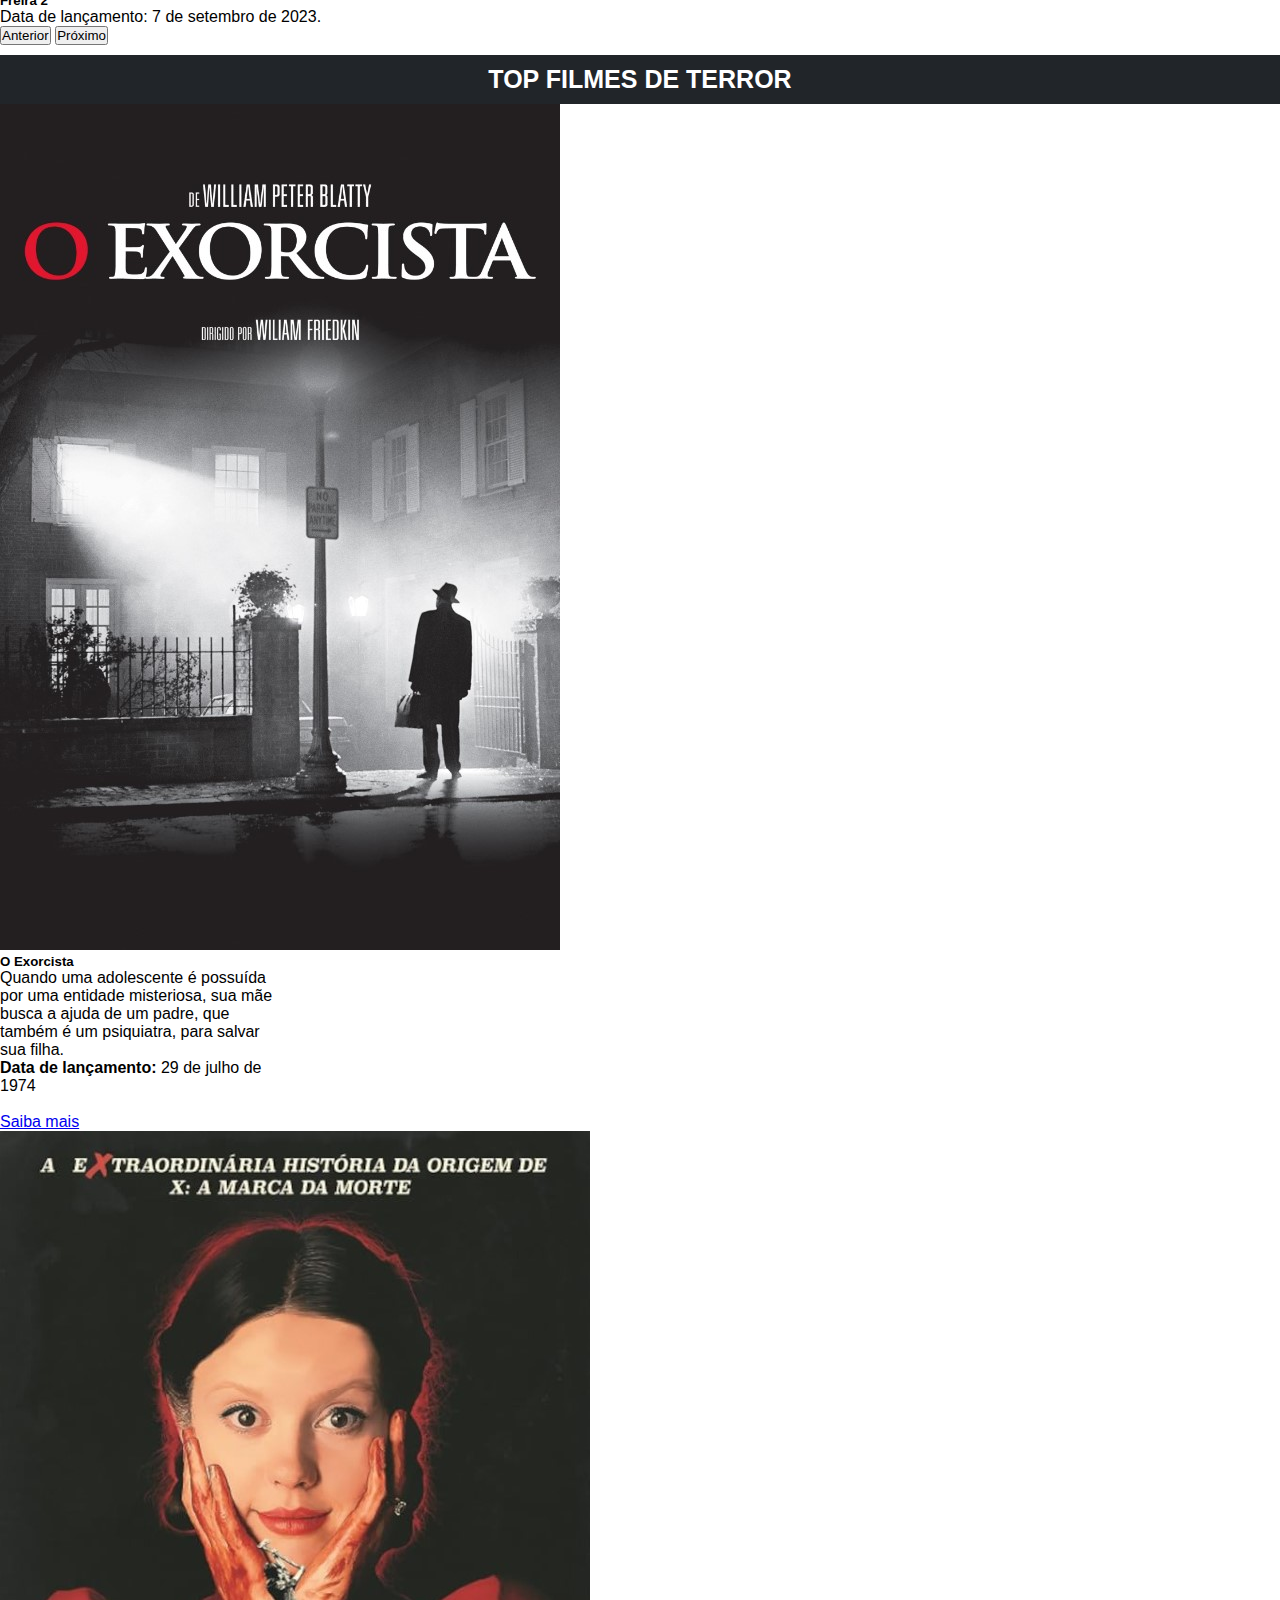
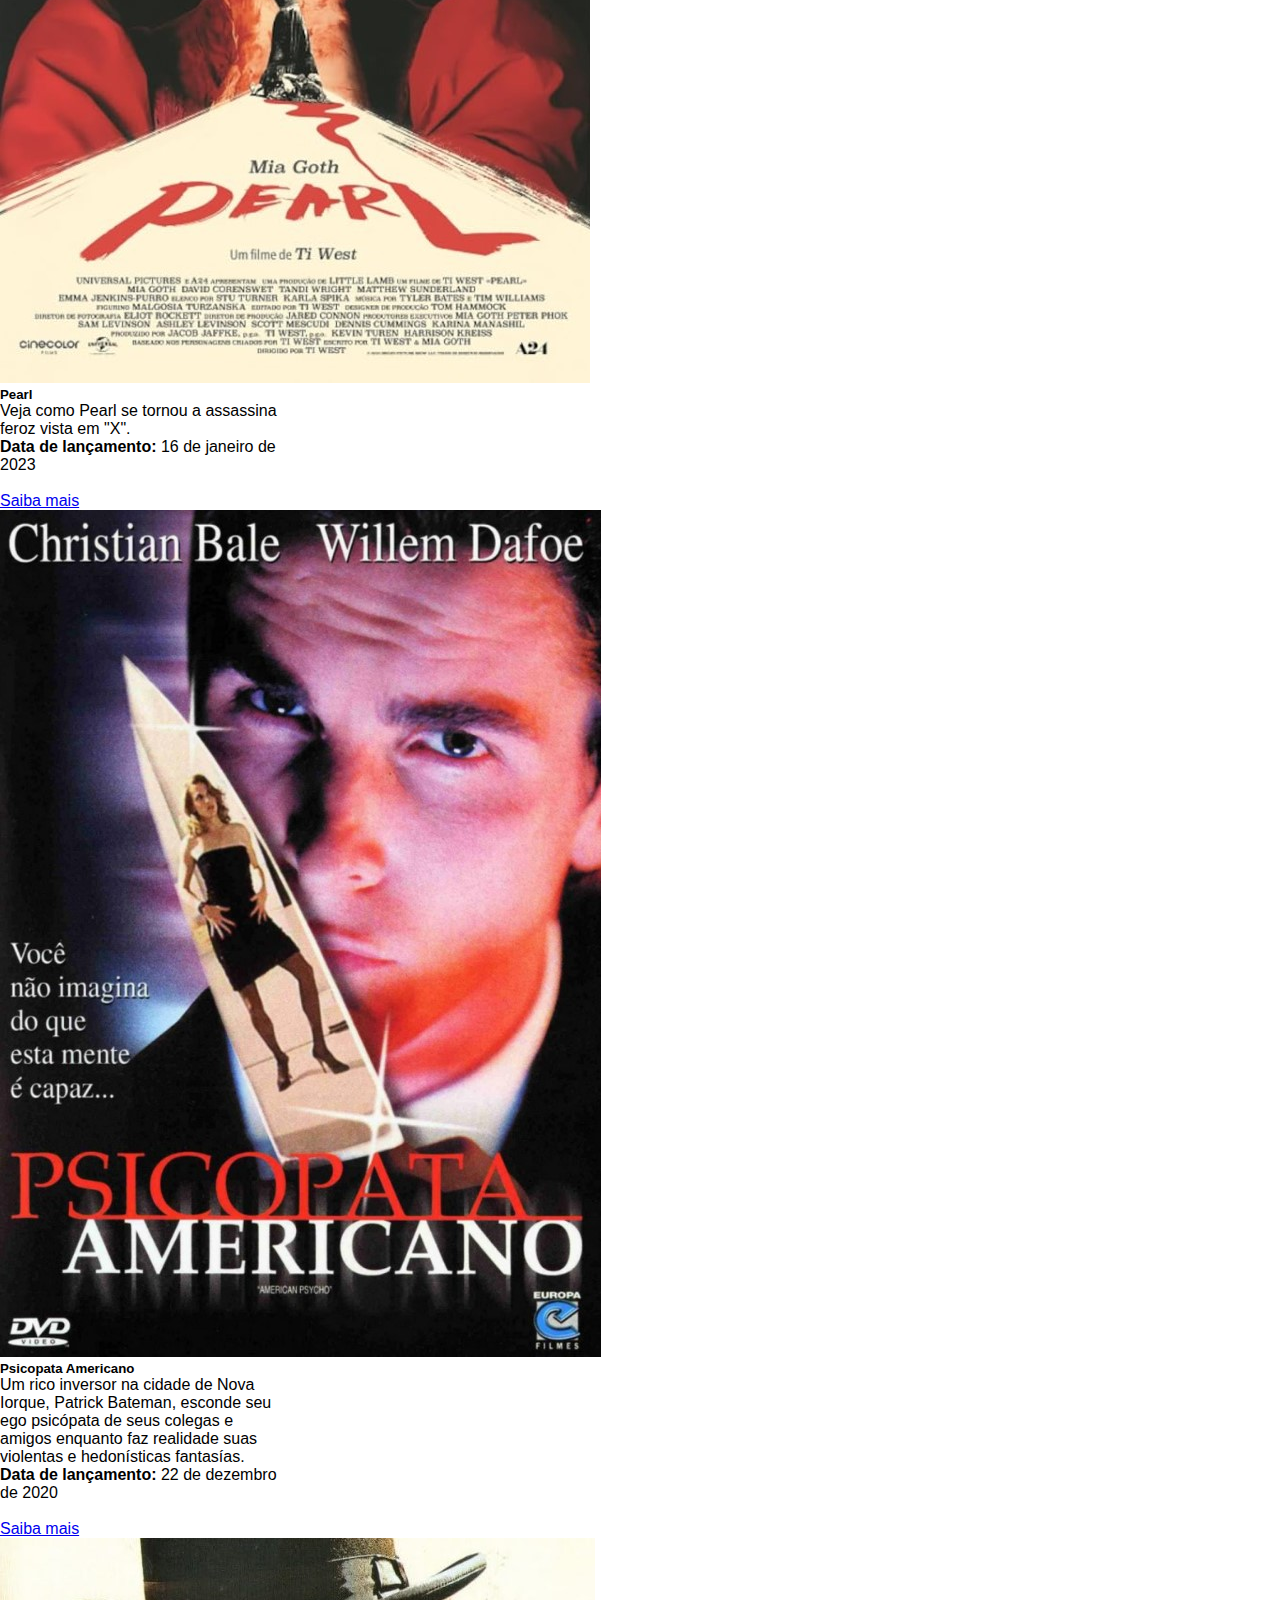
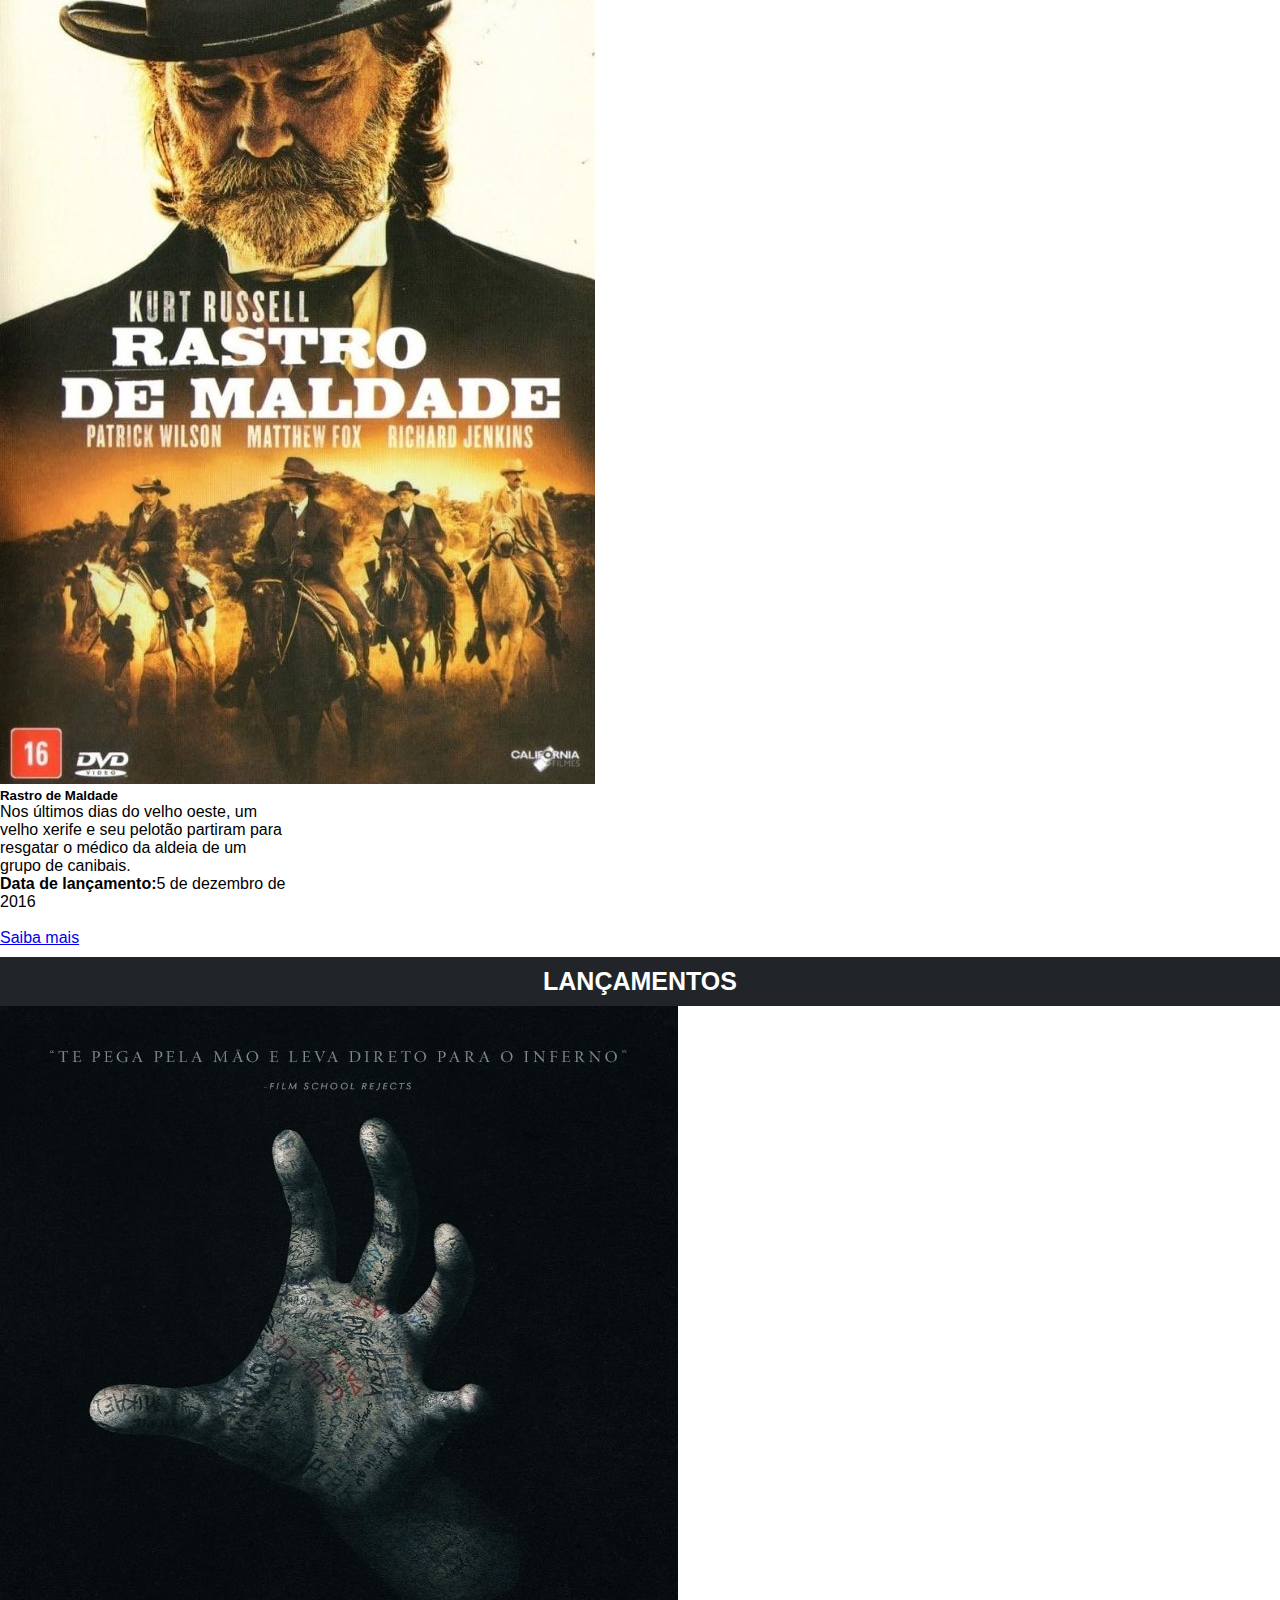
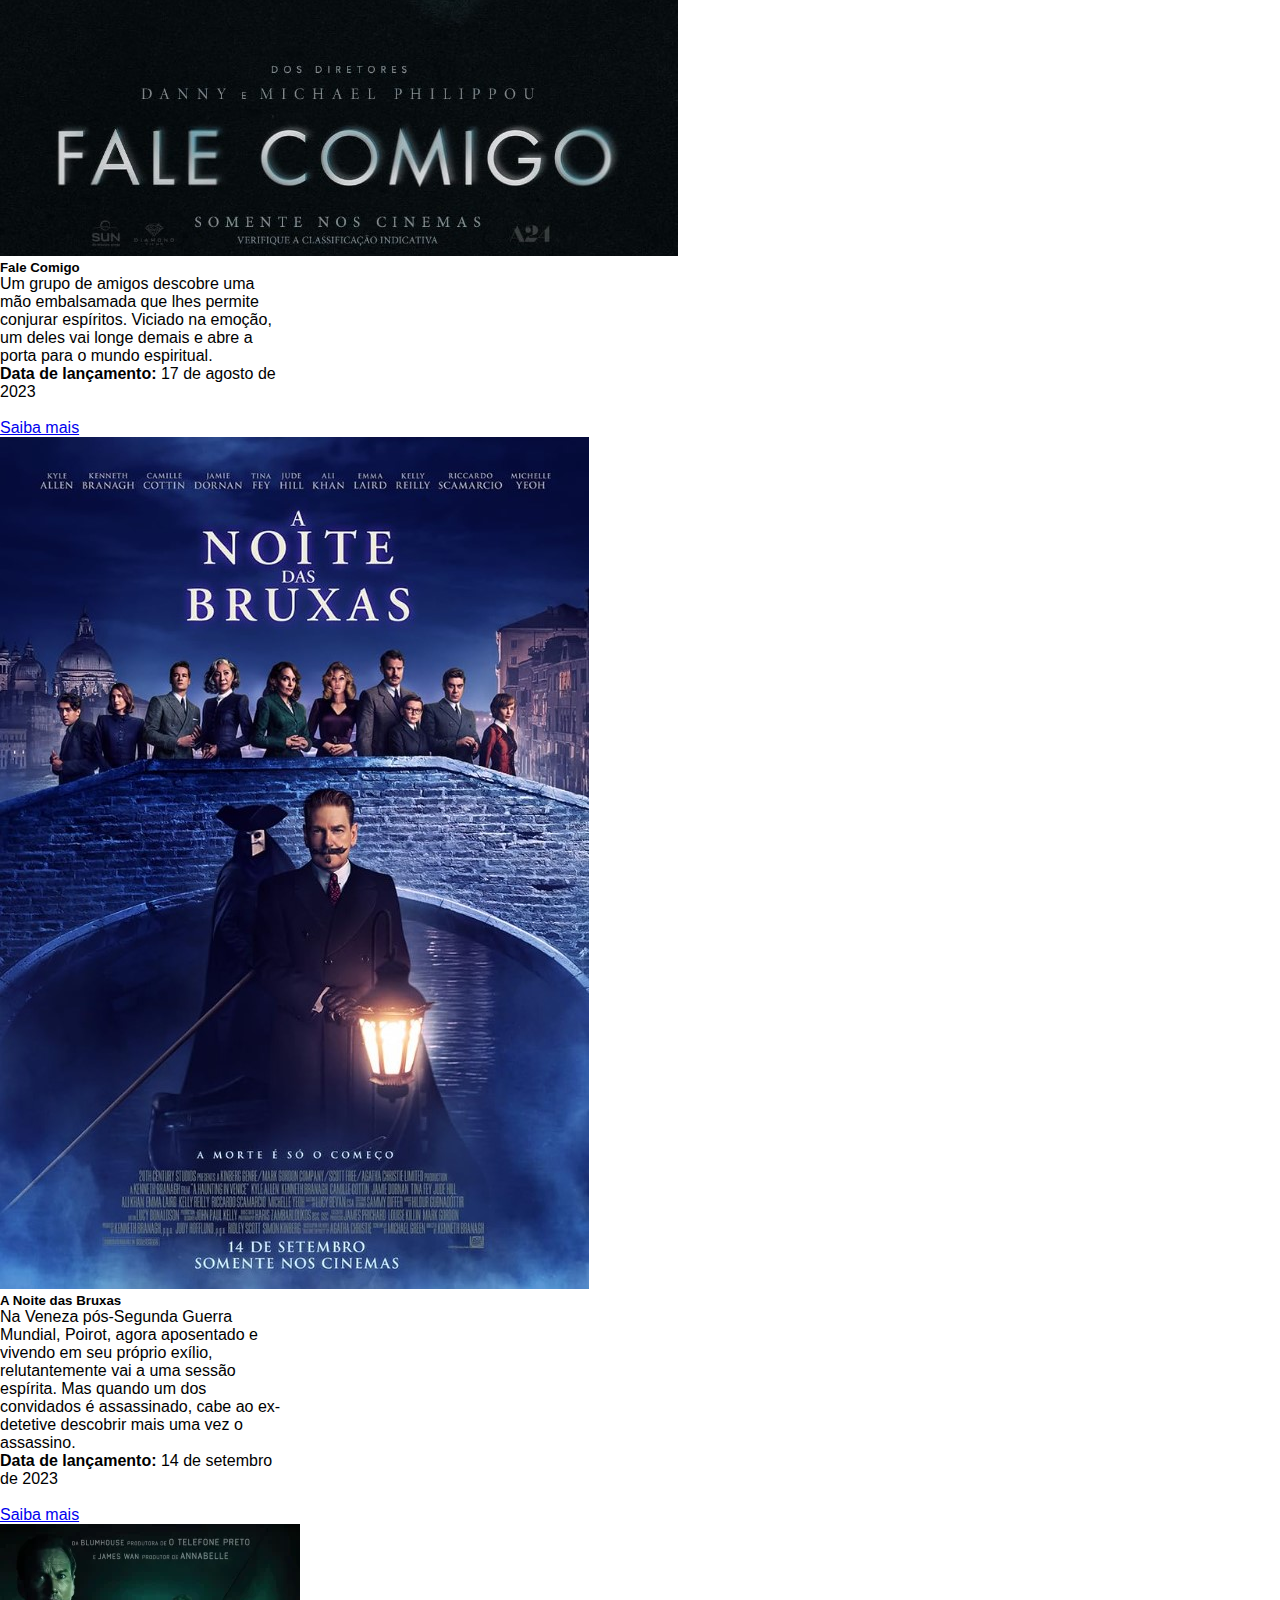
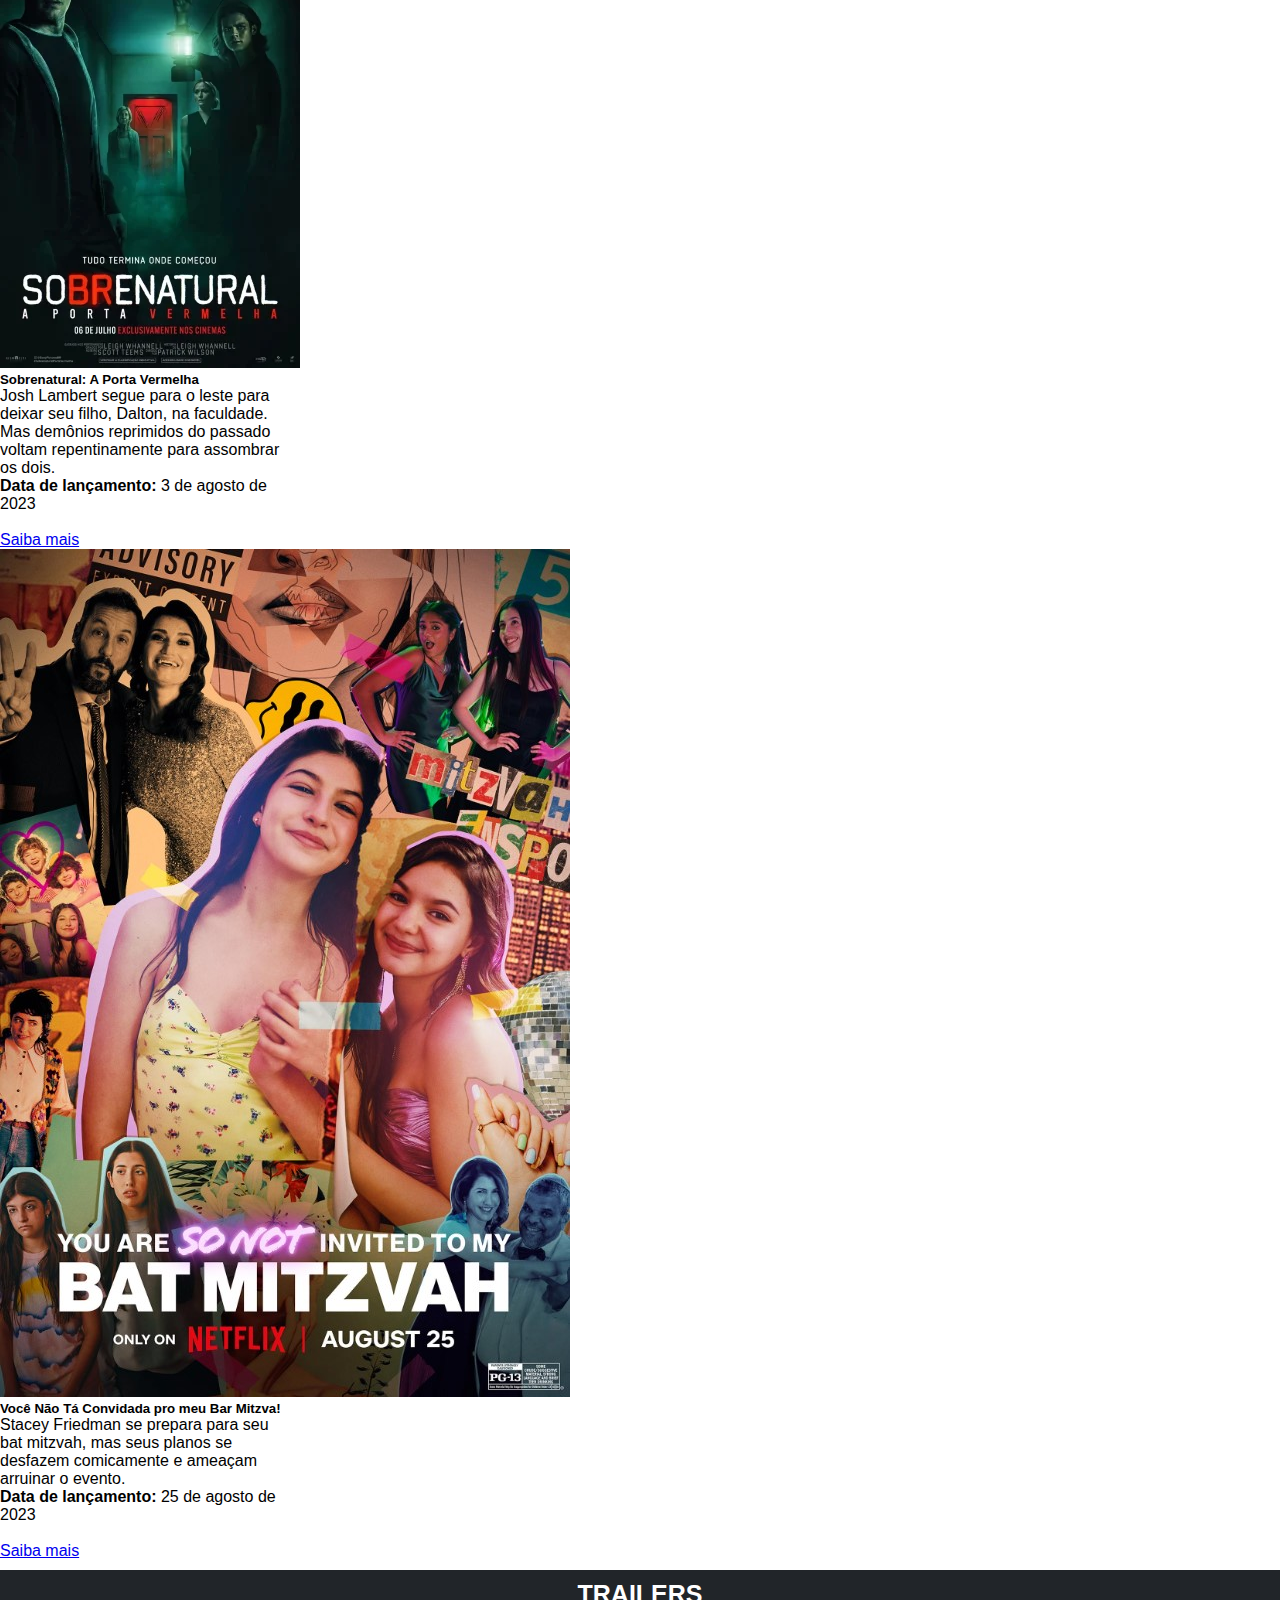
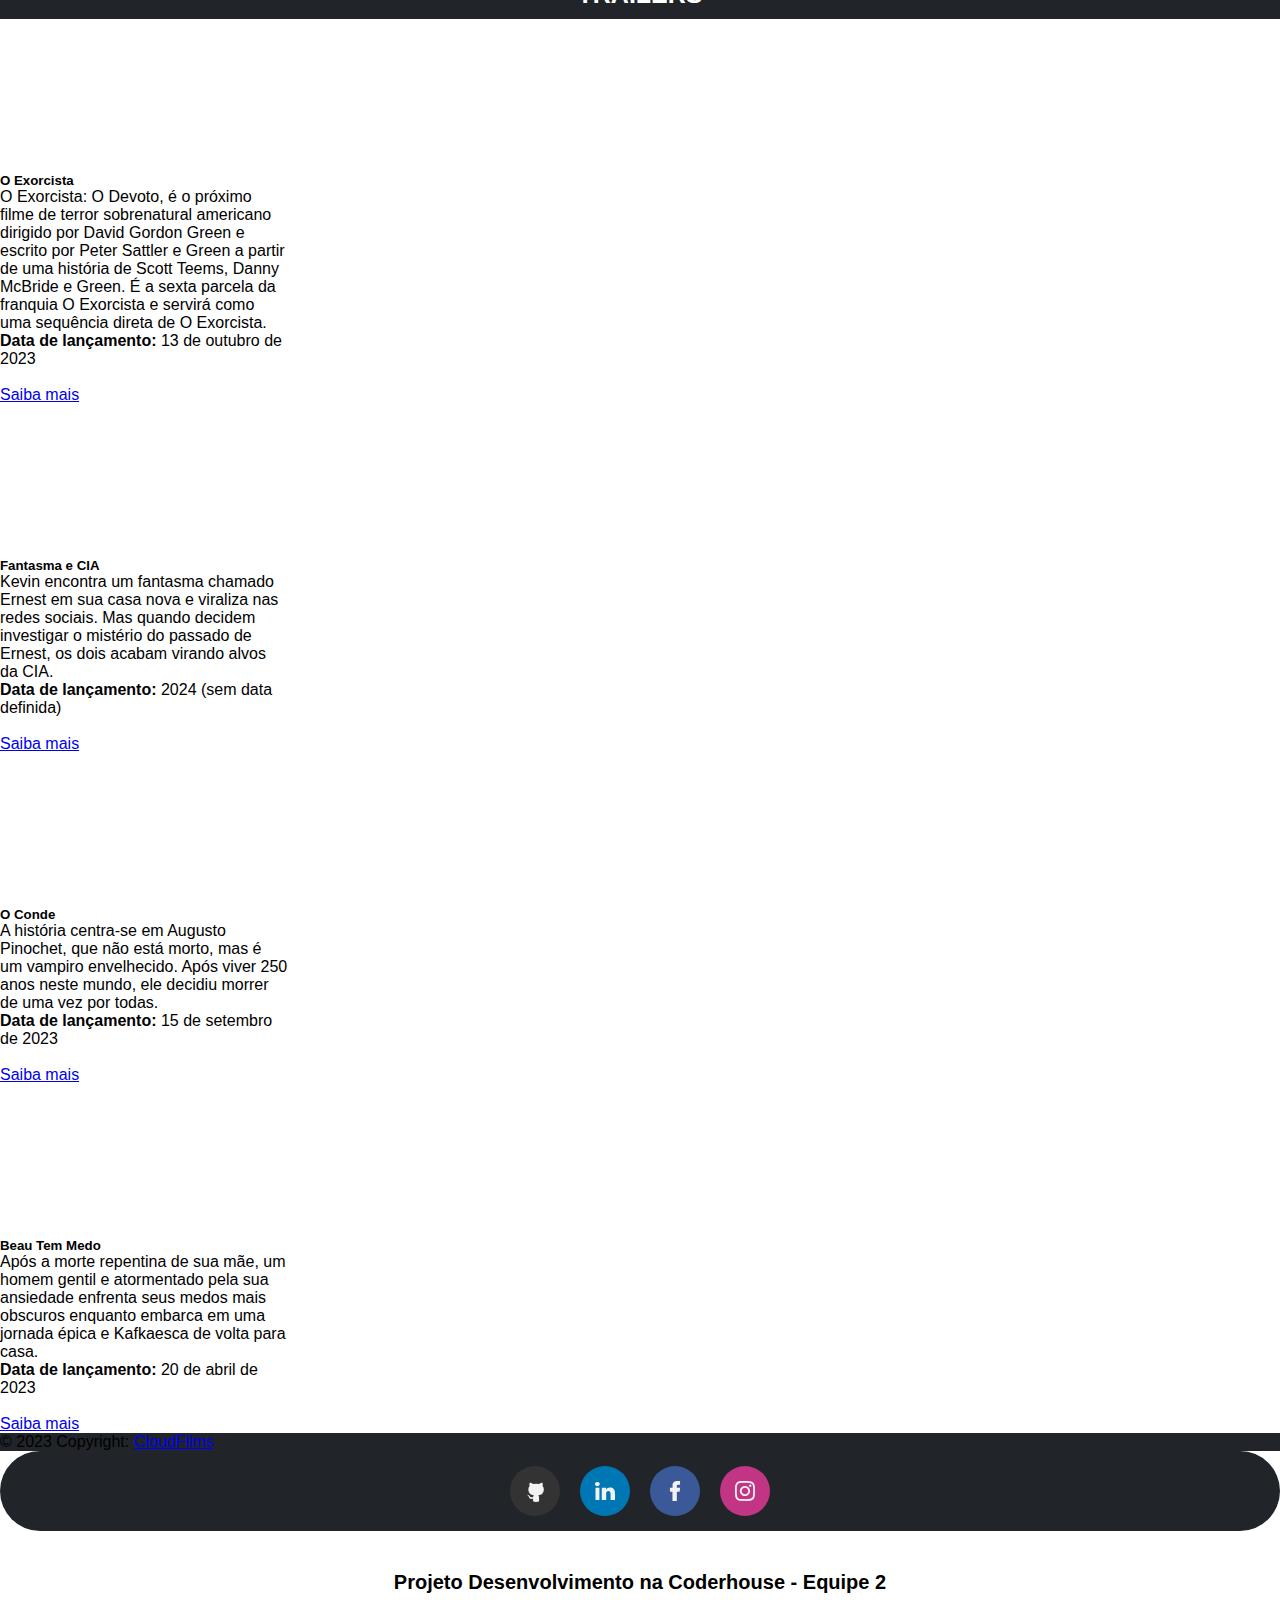
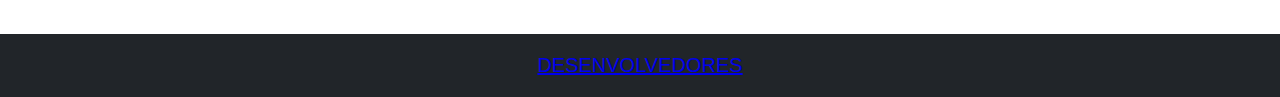
<file: terror.html>
<!DOCTYPE html>
<html lang="pt-br">
<head>
    <meta charset="UTF-8">
    <meta name="viewport" content="width=device-width, initial-scale=1.0">
    <title>CloudFilms</title>
    <link rel="shortcut icon" href="./image/CloudFilms - Logo.png">
    <link rel="stylesheet" href="styles/terror.css">
    <link href="https://cdn.jsdelivr.net/npm/bootstrap@5.3.0/dist/css/bootstrap.min.css" rel="stylesheet" integrity="sha384-9ndCyUaIbzAi2FUVXJi0CjmCapSmO7SnpJef0486qhLnuZ2cdeRhO02iuK6FUUVM" crossorigin="anonymous">
    
    <script src="https://cdn.jsdelivr.net/npm/bootstrap@5.3.0/dist/js/bootstrap.bundle.min.js" integrity="sha384-geWF76RCwLtnZ8qwWowPQNguL3RmwHVBC9FhGdlKrxdiJJigb/j/68SIy3Te4Bkz" crossorigin="anonymous"></script>
</head>
<body>

<header>

    <nav class="navbar nav-bar bg-dark">

      <marquee class="text_nav" style="BACKGROUND: #212529"><font color="#FFFAFA">Seja bem-vindo(a) a CloudFilms!</font></marquee>
        <div class="container-fluid">
          <a class="navbar-brand ms-3" href="index.html">
            <img src="image/CloudFilms - Logo.png" alt="Logo" width="70" height="60" >
   

<nav class="navbar m-auto navbar-expand-lg nav-bar dark bg-dark">


  <div class="container-fluid">
    <a class="nav-link active text-white" href="index.html"></a>
    <button class="navbar-toggler" type="button" data-bs-toggle="collapse" data-bs-target="#navbarSupportedContent" aria-controls="navbarSupportedContent" aria-expanded="false" aria-label="Toggle navigation">
      <span class="navbar-toggler-icon"></span>
    </button>
    <div class="collapse navbar-collapse" id="navbarSupportedContent">
      <ul class="navbar-nav m-auto mb-2 mb-lg-1 gap-1">
        <li class="nav-item">
          <a href="index.html"><button class="bt_home">HOME</button></a>
        </li>
        <li class="nav-item">
          <a href="contato.html"><button class="bt_contatos">CONTATOS</button></a>
        </li>
        <li class="nav-item">
          <a href="infodosite.html"><button class="bt_info">INFORMAÇÕES</button></a>
        </li>
      </ul>

<div class="dropdown me-5">
  <button class="bt_categoria ">CATEGORIAS</button>
  <div class="dropdown-content">


    <a href="açao.html">AÇÃO</a>
    <a href="comedia.html">COMÉDIA</a>
    <a href="suspense.html">SUSPENSE</a>
    <a href="terror.html">TERROR</a>
  </div>
</div>

  <div class="input-wrapper me-5">
    <button class="icon" onclick="searchMovies()"> 
      <svg xmlns="http://www.w3.org/2000/svg" fill="none" viewBox="0 0 24 24" height="25px" width="25px">
        <path stroke-linejoin="round" stroke-linecap="round" stroke-width="1.5" stroke="#fff" d="M11.5 21C16.7467 21 21 16.7467 21 11.5C21 6.25329 16.7467 2 11.5 2C6.25329 2 2 6.25329 2 11.5C2 16.7467 6.25329 21 11.5 21Z"></path>
        <path stroke-linejoin="round" stroke-linecap="round" stroke-width="1.5" stroke="#fff" d="M22 22L20 20"></path>
      </svg>
    </button>
    <input id="searchInput" placeholder="Pesquisar" class="input" name="text" type="text">
    
  </div>




    </div>
    </div>
  </div>
</nav>
</nav>
</header>

<!--FIM DO MENU-->

<main>
<section>
<div id="carouselExampleCaptions" class="carousel slide mt-3">
    <div class="carousel-indicators">
      <button type="button" data-bs-target="#carouselExampleCaptions" data-bs-slide-to="0" class="active" aria-current="true" aria-label="Slide 1"></button>
      <button type="button" data-bs-target="#carouselExampleCaptions" data-bs-slide-to="1" aria-label="Slide 2"></button>
      <button type="button" data-bs-target="#carouselExampleCaptions" data-bs-slide-to="2" aria-label="Slide 3"></button>
    </div>
    <div class="carousel-inner">
      <div class="carousel-item active">
        <iframe src="https://www.youtube.com/embed/-iE8l725rbQ?" 
        frameborder="1" width="1370"  height="400" class="video1"></iframe>
        <div class="carousel-caption d-none d-md-block">
          <h5>Mansão Mal Assombrada</h5>
          <p>Data de lançamento: 27 de julho de 2023.</p>
        </div>
      </div>
      <div class="carousel-item">
        <iframe src="https://www.youtube.com/embed/6LmO6rmDW08?" 
  frameborder="1" width="1370"  height="400" class="video1"></iframe>
        <div class="carousel-caption d-none d-md-block">
          <h5>Renfield - Dando Sangue Pelo Chefe</h5>
          <p>Data de lançamento: 17 de abril de 2023.</p>
        </div>
      </div>
      <div class="carousel-item">
        <iframe src="https://www.youtube.com/embed/KCdhf_lcAks" 
  frameborder="1" width="1370"  height="400" class="video1"></iframe>
        <div class="carousel-caption d-none d-md-block">
          <h5>Freira 2</h5>
          <p>Data de lançamento: 7 de setembro de 2023.</p>
        </div>
      </div>
    </div>
    <button class="carousel-control-prev" type="button" data-bs-target="#carouselExampleCaptions" data-bs-slide="prev">
      <span class="carousel-control-prev-icon" aria-hidden="true"></span>
      <span class="visually-hidden">Anterior</span>
    </button>
    <button class="carousel-control-next" type="button" data-bs-target="#carouselExampleCaptions" data-bs-slide="next">
      <span class="carousel-control-next-icon" aria-hidden="true"></span>
      <span class="visually-hidden">Próximo</span>
    </button>
  </div>
</section>
</main>

<section>
  
    <h1 class="t_top">TOP FILMES DE TERROR</h1>
    <div class="row justify-content-around m-0">
    <div class="card" style="width: 18rem;" >
        <img src="image/o-exorcista.jpg" class="card-film1" alt="O Exorcista">
        <div class="card-body">
          <h5 class="card-title">O Exorcista</h5>
          <p class="card-text">Quando uma adolescente é possuída por uma entidade misteriosa, sua mãe busca a ajuda de um padre, que também é um psiquiatra, para salvar sua filha.</p>
            <strong>Data de lançamento:</strong> 29 de julho de 1974 <br><br>
          <a href="https://www.adorocinema.com/filmes/filme-27765/" class=" btn btn-dark">Saiba mais</a>
        </div>
      </div>

      <div class="card" style="width: 18rem;">
        <img src="image/pearl.jpg" class="card-film2" alt="Pearl">
        <div class="card-body">
          <h5 class="card-title">Pearl</h5>
          <p class="card-text">Veja como Pearl se tornou a assassina feroz vista em "X".</p>
            <strong>Data de lançamento:</strong> 16 de janeiro de 2023 <br><br>
          <a href="https://www.adorocinema.com/filmes/filme-302679/" class="btn btn-dark">Saiba mais</a>
        </div>
      </div>

      <div class="card" style="width: 18rem;">
        <img src="image/psicopata-americano.jpg" class="card-film3" alt= "psicopata americano">
        <div class="card-body d-block">
          <h5 class="card-title">Psicopata Americano</h5>
          <p class="card-text">Um rico inversor na cidade de Nova Iorque, Patrick Bateman, esconde seu ego psicópata de seus colegas e amigos enquanto faz realidade suas violentas e hedonísticas fantasías.</p>
            <strong>Data de lançamento:</strong> 22 de dezembro de 2020<br><br>
          <a href="https://www.adorocinema.com/filmes/filme-24847/" class="btn btn-dark">Saiba mais</a>
        </div>
      </div>


      <div class="card" style="width: 18rem;">
        <img src="image/rastro-de-maldade.jpg" class="card-film4" alt="Rastro de Maldade">
        <div class="card-body d-block">
          <h5 class="card-title">Rastro de Maldade</h5>
          <p class="card-text">Nos últimos dias do velho oeste, um velho xerife e seu pelotão partiram para resgatar o médico da aldeia de um grupo de canibais.</p>
            <strong>Data de lançamento:</strong>5 de dezembro de 2016<br><br>
          <a href="https://www.adorocinema.com/filmes/filme-212035/" class="btn btn-dark">Saiba mais</a>
        </div>
      </div>
    </div>
    </section>

    <section>
    
    <h1 class="t_breve">LANÇAMENTOS</h1>

    
        <div class="row justify-content-around m-0">
            <div class="card" style="width: 18rem;" >
                <img src="image/fale-comigo.jpg" class="card-film5" alt="Fale Comigo">
                <div class="card-body">
                  <h5 class="card-title">Fale Comigo</h5>
                  <p class="card-text">Um grupo de amigos descobre uma mão embalsamada que lhes permite conjurar espíritos. Viciado na emoção, um deles vai longe demais e abre a porta para o mundo espiritual.</p>
                    <strong>Data de lançamento:</strong> 17 de agosto de 2023 <br><br>
                  <a href="https://www.adorocinema.com/filmes/filme-311203/" class="btn btn-dark">Saiba mais</a>
                </div>
              </div>

        
                <div class="card" style="width: 18rem;" >
                    <img src="image/noite-das-bruxas.jpg" class="card-film6" alt="Noite das Bruxas">
                    <div class="card-body">
                      <h5 class="card-title">A Noite das Bruxas</h5>
                      <p class="card-text">Na Veneza pós-Segunda Guerra Mundial, Poirot, agora aposentado e vivendo em seu próprio exílio, relutantemente vai a uma sessão espírita. Mas quando um dos convidados é assassinado, cabe ao ex-detetive descobrir mais uma vez o assassino.</p>
                        <strong>Data de lançamento:</strong> 14 de setembro de 2023 <br><br>
                      <a href="https://www.adorocinema.com/filmes/filme-302417/" class="btn btn-dark">Saiba mais</a>
                    </div>
                  </div>

                  
              
                <div class="card" style="width: 18rem;" >
                    <img src="image/sobrenatural_porta_vermelha.webp" class="card-film7" alt="Sobrenatural porta Vermelha">
                    <div class="card-body">
                      <h5 class="card-title">Sobrenatural: A Porta Vermelha</h5>
                      <p class="card-text">Josh Lambert segue para o leste para deixar seu filho, Dalton, na faculdade. Mas demônios reprimidos do passado voltam repentinamente para assombrar os dois.</p>
                        <strong>Data de lançamento:</strong> 3 de agosto de 2023 <br><br>
                      <a href="https://www.adorocinema.com/pesquisar/?q=Sobrenatural%3A+A+Porta+Vermelha" class="btn btn-dark">Saiba mais</a>
                    </div>
                  </div>

                  <div class="card" style="width: 18rem;" >
                    <img src="image/bar-mitzvah.jpg" class="card-film8" alt="Você Não Tá Convidada pro meu Bar Mitzva">
                    <div class="card-body">
                      <h5 class="card-title">Você Não Tá Convidada pro meu Bar Mitzva!</h5>
                      <p class="card-text">Stacey Friedman se prepara para seu bat mitzvah, mas seus planos se desfazem comicamente e ameaçam arruinar o evento.</p>
                        <strong>Data de lançamento:</strong> 25 de agosto de 2023 <br><br>
                      <a href="https://www.adorocinema.com/filmes/filme-317341/" class="btn btn-dark">Saiba mais</a>
                    </div>
                  </div>

    
    </section>
    
    
    <h1 class="t_trailers">TRAILERS</h1>

    
      <section class="row justify-content-around m-0">
        <div class="card" style="width: 18rem;" >
          <iframe src="https://www.youtube.com/embed/96RCGOaNuCM" frameborder="0" ></iframe>
            <div class="card-body">
              <h5 class="card-title">O Exorcista</h5>
              <p class="card-text">O Exorcista: O Devoto, é o próximo filme de terror sobrenatural americano dirigido por David Gordon Green e escrito por Peter Sattler e Green a partir de uma história de Scott Teems, Danny McBride e Green. É a sexta parcela da franquia 
                O Exorcista e servirá como uma sequência direta de O Exorcista.</p>
                <strong>Data de lançamento:</strong> 13 de outubro de 2023 <br><br>
              <a href="https://www.adorocinema.com/filmes/filme-289029/" class="btn btn-dark">Saiba mais</a>
            </div>
          </div>

              <div class="card" style="width: 18rem;" >
                <iframe src="https://www.youtube.com/embed/ThEGodpRQLA?" frameborder="0" ></iframe>
                <div class="card-body">
                    <h5 class="card-title">Fantasma e CIA</h5>
                    <p class="card-text">Kevin encontra um fantasma chamado Ernest em sua casa nova e viraliza nas redes sociais. Mas quando decidem investigar o mistério do passado de Ernest, os dois acabam virando alvos da CIA.</p>
                      <strong>Data de lançamento:</strong> 2024 (sem data definida) <br><br>
                    <a href="https://www.adorocinema.com/filmes/filme-266665/" class="btn btn-dark">Saiba mais</a>
                  </div>
                </div>

                <div class="card" style="width: 18rem;" >
                  <iframe src="https://www.youtube.com/embed/YGvX7ma7Xnk?" frameborder="0" ></iframe>
                  <div class="card-body">
                      <h5 class="card-title">O Conde</h5>
                      <p class="card-text">A história centra-se em Augusto Pinochet, que não está morto, mas é um vampiro envelhecido. Após viver 250 anos neste mundo, ele decidiu morrer de uma vez por todas.</p>
                        <strong>Data de lançamento:</strong> 15 de setembro de 2023 <br><br>
                      <a href="https://www.adorocinema.com/filmes/filme-294607/" class="btn btn-dark">Saiba mais</a>
                    </div>
                  </div>

                  <div class="card" style="width: 18rem;" >
                    <iframe src="https://www.youtube.com/embed/bpoE3gK46nc" frameborder="0" ></iframe>
                    <div class="card-body">
                        <h5 class="card-title">Beau Tem Medo</h5>
                        <p class="card-text">Após a morte repentina de sua mãe, um homem gentil e atormentado pela sua ansiedade enfrenta seus medos mais obscuros enquanto embarca em uma jornada épica e Kafkaesca de volta para casa.</p>
                          <strong>Data de lançamento:</strong> 20 de abril de 2023 <br><br>
                        <a href="https://www.adorocinema.com/filmes/filme-283915/" class="btn btn-dark">Saiba mais</a>
                      </div>
                    </div>
                  </section>

    

    </div>
    

 <!-- inicio Script responsavel por pesquisar na API -->
<div id="movieList"></div>
<script src="./script/script.js"></script>
<!-- fim Script responsavel por pesquisar na API --> 
    
<footer class="bg-dark text-center text-white mt-5">
  <!-- Grid container -->
  <div class="container p-3 pb-0">
    <!-- Section: Social media -->
    <section class="midias mt-1">
    
<!-- Copyright -->
<div class="text-center p-3" style="background-color: #212529;">
© 2023 Copyright:
<a class="text-white" href="https://luissantosz.github.io/Aula18/index.html">CloudFilms</a>

</div>
<!-- Copyright -->


<div class="social-buttons">
<a href="https://github.com/" class="social-button github">
<svg class="cf-icon-svg" xmlns="http://www.w3.org/2000/svg" viewBox="-2.5 0 19 19"><path d="M9.464 17.178a4.506 4.506 0 0 1-2.013.317 4.29 4.29 0 0 1-2.007-.317.746.746 0 0 1-.277-.587c0-.22-.008-.798-.012-1.567-2.564.557-3.105-1.236-3.105-1.236a2.44 2.44 0 0 0-1.024-1.348c-.836-.572.063-.56.063-.56a1.937 1.937 0 0 1 1.412.95 1.962 1.962 0 0 0 2.682.765 1.971 1.971 0 0 1 .586-1.233c-2.046-.232-4.198-1.023-4.198-4.554a3.566 3.566 0 0 1 .948-2.474 3.313 3.313 0 0 1 .091-2.438s.773-.248 2.534.945a8.727 8.727 0 0 1 4.615 0c1.76-1.193 2.532-.945 2.532-.945a3.31 3.31 0 0 1 .092 2.438 3.562 3.562 0 0 1 .947 2.474c0 3.54-2.155 4.32-4.208 4.548a2.195 2.195 0 0 1 .625 1.706c0 1.232-.011 2.227-.011 2.529a.694.694 0 0 1-.272.587z"></path></svg>
  </a>
  <a href="https://www.linkedin.com/home" class="social-button linkedin">
    <svg viewBox="0 -2 44 44" version="1.1" xmlns="http://www.w3.org/2000/svg" xmlns:xlink="http://www.w3.org/1999/xlink">
    <g id="Icons" stroke="none" stroke-width="1">
        <g transform="translate(-702.000000, -265.000000)">
            <path d="M746,305 L736.2754,305 L736.2754,290.9384 C736.2754,287.257796 734.754233,284.74515 731.409219,284.74515 C728.850659,284.74515 727.427799,286.440738 726.765522,288.074854 C726.517168,288.661395 726.555974,289.478453 726.555974,290.295511 L726.555974,305 L716.921919,305 C716.921919,305 717.046096,280.091247 716.921919,277.827047 L726.555974,277.827047 L726.555974,282.091631 C727.125118,280.226996 730.203669,277.565794 735.116416,277.565794 C741.21143,277.565794 746,281.474355 746,289.890824 L746,305 L746,305 Z M707.17921,274.428187 L707.117121,274.428187 C704.0127,274.428187 702,272.350964 702,269.717936 C702,267.033681 704.072201,265 707.238711,265 C710.402634,265 712.348071,267.028559 712.41016,269.710252 C712.41016,272.34328 710.402634,274.428187 707.17921,274.428187 L707.17921,274.428187 L707.17921,274.428187 Z M703.109831,277.827047 L711.685795,277.827047 L711.685795,305 L703.109831,305 L703.109831,277.827047 L703.109831,277.827047 Z" id="LinkedIn">
</path>
        </g>
    </g>
</svg>
</a>
<a href="https://www.facebook.com/" class="social-button facebook">
<svg version="1.1" id="Layer_1" xmlns="http://www.w3.org/2000/svg" xmlns:xlink="http://www.w3.org/1999/xlink" viewBox="0 0 310 310" xml:space="preserve">
<g id="XMLID_834_">
<path id="XMLID_835_" d="M81.703,165.106h33.981V305c0,2.762,2.238,5,5,5h57.616c2.762,0,5-2.238,5-5V165.765h39.064
c2.54,0,4.677-1.906,4.967-4.429l5.933-51.502c0.163-1.417-0.286-2.836-1.234-3.899c-0.949-1.064-2.307-1.673-3.732-1.673h-44.996
V71.978c0-9.732,5.24-14.667,15.576-14.667c1.473,0,29.42,0,29.42,0c2.762,0,5-2.239,5-5V5.037c0-2.762-2.238-5-5-5h-40.545
C187.467,0.023,186.832,0,185.896,0c-7.035,0-31.488,1.381-50.804,19.151c-21.402,19.692-18.427,43.27-17.716,47.358v37.752H81.703
c-2.762,0-5,2.238-5,5v50.844C76.703,162.867,78.941,165.106,81.703,165.106z"></path>
</g>
</svg>
</a>
<a href="https://www.instagram.com/" class="social-button instagram">
<svg width="800px" height="800px" viewBox="0 0 20 20" version="1.1" xmlns="http://www.w3.org/2000/svg" xmlns:xlink="http://www.w3.org/1999/xlink">
<g id="Page-1" stroke="none" stroke-width="1">
    <g id="Dribbble-Light-Preview" transform="translate(-340.000000, -7439.000000)">
        <g id="icons" transform="translate(56.000000, 160.000000)">
            <path d="M289.869652,7279.12273 C288.241769,7279.19618 286.830805,7279.5942 285.691486,7280.72871 C284.548187,7281.86918 284.155147,7283.28558 284.081514,7284.89653 C284.035742,7285.90201 283.768077,7293.49818 284.544207,7295.49028 C285.067597,7296.83422 286.098457,7297.86749 287.454694,7298.39256 C288.087538,7298.63872 288.809936,7298.80547 289.869652,7298.85411 C298.730467,7299.25511 302.015089,7299.03674 303.400182,7295.49028 C303.645956,7294.859 303.815113,7294.1374 303.86188,7293.08031 C304.26686,7284.19677 303.796207,7282.27117 302.251908,7280.72871 C301.027016,7279.50685 299.5862,7278.67508 289.869652,7279.12273 M289.951245,7297.06748 C288.981083,7297.0238 288.454707,7296.86201 288.103459,7296.72603 C287.219865,7296.3826 286.556174,7295.72155 286.214876,7294.84312 C285.623823,7293.32944 285.819846,7286.14023 285.872583,7284.97693 C285.924325,7283.83745 286.155174,7282.79624 286.959165,7281.99226 C287.954203,7280.99968 289.239792,7280.51332 297.993144,7280.90837 C299.135448,7280.95998 300.179243,7281.19026 300.985224,7281.99226 C301.980262,7282.98483 302.473801,7284.28014 302.071806,7292.99991 C302.028024,7293.96767 301.865833,7294.49274 301.729513,7294.84312 C300.829003,7297.15085 298.757333,7297.47145 289.951245,7297.06748 M298.089663,7283.68956 C298.089663,7284.34665 298.623998,7284.88065 299.283709,7284.88065 C299.943419,7284.88065 300.47875,7284.34665 300.47875,7283.68956 C300.47875,7283.03248 299.943419,7282.49847 299.283709,7282.49847 C298.623998,7282.49847 298.089663,7283.03248 298.089663,7283.68956 M288.862673,7288.98792 C288.862673,7291.80286 291.150266,7294.08479 293.972194,7294.08479 C296.794123,7294.08479 299.081716,7291.80286 299.081716,7288.98792 C299.081716,7286.17298 296.794123,7283.89205 293.972194,7283.89205 C291.150266,7283.89205 288.862673,7286.17298 288.862673,7288.98792 M290.655732,7288.98792 C290.655732,7287.16159 292.140329,7285.67967 293.972194,7285.67967 C295.80406,7285.67967 297.288657,7287.16159 297.288657,7288.98792 C297.288657,7290.81525 295.80406,7292.29716 293.972194,7292.29716 C292.140329,7292.29716 290.655732,7290.81525 290.655732,7288.98792" id="instagram-[#167]">

</path>
        </g>
    </g>
</g>
</svg>
</a>
</div>          
    </section>

  </div>

  <h1 class="text_sobrenos">Projeto Desenvolvimento na Coderhouse - Equipe 2</h1>
  <div class="text-center p-3" style="background-color: #212529;">
    <a class="text_sobrenos text-white" href="sobrenos.html">DESENVOLVEDORES</a>
</footer>



    
</body>
  </html>
</file>
<file: styles/style.css>
* {
  margin: 0;
  padding: 0;
}

body {
  font-family: Arial, Helvetica, sans-serif;
}

.text_nav {
  font-weight: bold;
  padding: 5px;
  font-size: 20px;
}

.bt_home,
.bt_contatos,
.bt_info,
.bt_categoria {
  width: 140px;
  height: auto;
  float: left;
  transition: .5s linear;
  position: relative;
  display: block;
  overflow: hidden;
  padding: 10px;
  text-align: center;
  margin: 0 5px;
  background: transparent;
  text-transform: uppercase;
  font-weight: 900;
}

.bt_home:before,
.bt_contatos:before,
.bt_info:before,
.bt_categoria:before {
  position: absolute;
  content: '';
  left: 0;
  bottom: 0;
  height: 4px;
  width: 100%;
  border-bottom: 4px solid transparent;
  border-left: 4px solid transparent;
  box-sizing: border-box;
  transform: translateX(100%);
}

.bt_home:after,
.bt_contatos:after,
.bt_info:after,
.bt_categoria:after {
  position: absolute;
  content: '';
  top: 0;
  left: 0;
  width: 100%;
  height: 4px;
  border-top: 4px solid transparent;
  border-right: 4px solid transparent;
  box-sizing: border-box;
  transform: translateX(-100%);
}

.bt_home:hover,
.bt_contatos:hover,
.bt_info:hover,
.bt_categoria:hover {
  box-shadow: 0 5px 15px rgba(0, 0, 0, 0.5);
}

.bt_home:hover:before,
.bt_contatos:hover:before,
.bt_info:hover:before,
.bt_categoria:hover:before {
  border-color: white;
  height: 100%;
  transform: translateX(0);
  transition: .3s transform linear, .3s height linear .3s;
}

.bt_home:hover:after,
.bt_contatos:hover:after,
.bt_info:hover:after,
.bt_categoria:hover:after {
  border-color: white;
  height: 100%;
  transform: translateX(0);
  transition: .3s transform linear, .3s height linear .5s;
}

.bt_home,
.bt_contatos,
.bt_info,
.bt_categoria {
  color: white;
  text-decoration: none;
  cursor: pointer;
  outline: none;
  border: none;
  background: transparent;
}

.dropdown {
  position: relative;
  display: inline-block;
}

.dropdown-content {
  display: none;
  font-weight: bold;
  position: absolute;
  background-color: white;
  min-width: 150px;
  box-shadow: 0px 8px 16px 0px rgba(0, 0, 0, 0.2);
  z-index: 1;
  border-radius: 20px;
  top: 42px;
}

.dropdown-content a {
  color: #212529;
  padding: 12px 16px;
  text-decoration: none;
  display: block;
  border-radius: 20px;
}

.dropdown-content a:hover {
  background-color: grey;
}

.dropdown:hover .dropdown-content {
  display: block;
}

.input-wrapper {
  display: flex;
  align-items: center;
  justify-content: center;
  gap: 10px;
  position: relative;
}

.input {
  border-style: none;
  height: 50px;
  width: 50px;
  padding: 10px;
  outline: none;
  border-radius: 50%;
  transition: .5s ease-in-out;
  background-color: #212529;
  box-shadow: 0px 0px 3px #f3f3f3;
  padding-right: 40px;
  color: #fff;
}

.input::placeholder,
.input {
  font-family: 'Trebuchet MS', 'Lucida Sans Unicode', 'Lucida Grande', 'Lucida Sans', Arial, sans-serif;
  font-size: 20px;
}

.input::placeholder {
  color: #8f8f8f;
}

.icon {
  display: flex;
  align-items: center;
  justify-content: center;
  position: absolute;
  right: 0px;
  cursor: pointer;
  width: 50px;
  height: 50px;
  outline: none;
  border-style: none;
  border-radius: 50%;
  pointer-events: painted;
  background-color: transparent;
  transition: .2s linear;
}

.icon:focus ~ .input,
.input:focus {
  box-shadow: none;
  left: 20px;
  width: 250px;
  border-radius: 0px;
  background-color: transparent;
  border-bottom: 3px solid white;
  transition: all 500ms cubic-bezier(0, 0.110, 0.35, 2);
}

.t_top,
.t_breve,
.t_trailers,
.t_redes {
  display: flex;
  justify-content: center;
  background-color: #212529;
  color: white;
  margin-top: 10px;
  padding: 10px;
  bottom: 10px;
  font-size: 25px;
}

.social-buttons {
  display: flex;
  justify-content: center;
  align-items: center;
  background-color: #212529;
  padding: 15px 10px;
  border-radius: 5em;
}

.social-button {
  display: flex;
  justify-content: center;
  align-items: center;
  width: 50px;
  height: 50px;
  border-radius: 50%;
  margin: 0 10px;
  background-color: #212529;
  transition: 0.3s;
}

.social-button:hover {
  background-color: #f2f2f2;
  box-shadow: 0px 0px 6px 3px #00000027;
}

.social-buttons svg {
  transition: 0.3s;
  height: 20px;
}

.facebook {
  background-color: #3b5998;
}

.facebook svg {
  fill: #f2f2f2;
}

.facebook:hover svg {
  fill: #3b5998;
}

.github {
  background-color: #333;
}

.github svg {
  width: 25px;
  height: 25px;
  fill: #f2f2f2;
}

.github:hover svg {
  fill: #333;
}

.linkedin {
  background-color: #0077b5;
}

.linkedin svg {
  fill: #f2f2f2;
}

.linkedin:hover svg {
  fill: #0077b5;
}

.instagram {
  background-color: #c13584;
}

.instagram svg {
  fill: #f2f2f2;
}

.instagram:hover svg {
  fill: #c13584;
}

.text_sobrenos {
  display: flex;
  margin-top: 20px;
  padding: 20px;
  font-size: 20px;
  justify-content: center;
  margin-bottom: auto;
  font-style: none;
}
</file>
<file: styles/contato.css>
*{
    margin: 0;
    padding: 0;

}

.bt_home{
    width: 140px;
    height: auto;
    float: left;
    transition: .5s linear;
    position: relative;
    display: block;
    overflow: hidden;
    padding: 10px;
    text-align: center;
    margin: 0 5px;
    background: transparent;
    text-transform: uppercase;
    font-weight: 900;
  }
  
  .bt_home:before {
    position: absolute;
    content: '';
    left: 0;
    bottom: 0;
    height: 4px;
    width: 100%;
    border-bottom: 4px solid transparent;
    border-left: 4px solid transparent;
    box-sizing: border-box;
    transform: translateX(100%);
  }
  
  .bt_home:after {
    position: absolute;
    content: '';
    top: 0;
    left: 0;
    width: 100%;
    height: 4px;
    border-top: 4px solid transparent;
    border-right: 4px solid transparent;
    box-sizing: border-box;
    transform: translateX(-100%);
  }
  
  .bt_home:hover {
    box-shadow: 0 5px 15px rgba(0, 0, 0, 0.5);
  }
  
  .bt_home:hover:before {
    border-color: white;
    height: 100%;
    transform: translateX(0);
    transition: .3s transform linear, .3s height linear .3s;
  }
  
  .bt_home:hover:after {
    border-color: white;
    height: 100%;
    transform: translateX(0);
    transition: .3s transform linear, .3s height linear .5s;
  }
  
  .bt_home {
    color: white;
    text-decoration: none;
    cursor: pointer;
    outline: none;
    border: none;
    background: transparent;
  }


  .bt_contatos{
    width: 140px;
    height: auto;
    float: left;
    transition: .5s linear;
    position: relative;
    display: block;
    overflow: hidden;
    padding: 10px;
    text-align: center;
    margin: 0 5px;
    background: transparent;
    text-transform: uppercase;
    font-weight: 900;
  }
  
  .bt_contatos:before {
    position: absolute;
    content: '';
    left: 0;
    bottom: 0;
    height: 4px;
    width: 100%;
    border-bottom: 4px solid transparent;
    border-left: 4px solid transparent;
    box-sizing: border-box;
    transform: translateX(100%);
  }
  
  .bt_contatos:after {
    position: absolute;
    content: '';
    top: 0;
    left: 0;
    width: 100%;
    height: 4px;
    border-top: 4px solid transparent;
    border-right: 4px solid transparent;
    box-sizing: border-box;
    transform: translateX(-100%);
  }
  
  .bt_contatos:hover {
    box-shadow: 0 5px 15px rgba(0, 0, 0, 0.5);
  }
  
  .bt_contatos:hover:before {
    border-color: white;
    height: 100%;
    transform: translateX(0);
    transition: .3s transform linear, .3s height linear .3s;
  }
  
  .bt_contatos:hover:after {
    border-color: white;
    height: 100%;
    transform: translateX(0);
    transition: .3s transform linear, .3s height linear .5s;
  }
  
  .bt_contatos {
    color: white;
    text-decoration: none;
    cursor: pointer;
    outline: none;
    border: none;
    background: transparent;
  }


  .bt_info{
    width: 140px;
    height: auto;
    float: left;
    transition: .5s linear;
    position: relative;
    display: block;
    overflow: hidden;
    padding: 10px;
    text-align: center;
    margin: 0 5px;
    background: transparent;
    text-transform: uppercase;
    font-weight: 900;
  }
  
  .bt_info:before {
    position: absolute;
    content: '';
    left: 0;
    bottom: 0;
    height: 4px;
    width: 100%;
    border-bottom: 4px solid transparent;
    border-left: 4px solid transparent;
    box-sizing: border-box;
    transform: translateX(100%);
  }
  
  .bt_info:after {
    position: absolute;
    content: '';
    top: 0;
    left: 0;
    width: 100%;
    height: 4px;
    border-top: 4px solid transparent;
    border-right: 4px solid transparent;
    box-sizing: border-box;
    transform: translateX(-100%);
  }
  
  .bt_info:hover {
    box-shadow: 0 5px 15px rgba(0, 0, 0, 0.5);
  }
  
  .bt_info:hover:before {
    border-color: white;
    height: 100%;
    transform: translateX(0);
    transition: .3s transform linear, .3s height linear .3s;
  }
  
  .bt_info:hover:after {
    border-color: white;
    height: 100%;
    transform: translateX(0);
    transition: .3s transform linear, .3s height linear .5s;
  }
  
  .bt_info {
    color: white;
    text-decoration: none;
    cursor: pointer;
    outline: none;
    border: none;
    background: transparent;
  }

  .bt_home{
    width: 140px;
    height: auto;
    float: left;
    transition: .5s linear;
    position: relative;
    display: block;
    overflow: hidden;
    padding: 10px;
    text-align: center;
    margin: 0 5px;
    background: transparent;
    text-transform: uppercase;
    font-weight: 900;
  }
  
  .bt_home:before {
    position: absolute;
    content: '';
    left: 0;
    bottom: 0;
    height: 4px;
    width: 100%;
    border-bottom: 4px solid transparent;
    border-left: 4px solid transparent;
    box-sizing: border-box;
    transform: translateX(100%);
  }
  
  .bt_home:after {
    position: absolute;
    content: '';
    top: 0;
    left: 0;
    width: 100%;
    height: 4px;
    border-top: 4px solid transparent;
    border-right: 4px solid transparent;
    box-sizing: border-box;
    transform: translateX(-100%);
  }
  
  .bt_home:hover {
    box-shadow: 0 5px 15px rgba(0, 0, 0, 0.5);
  }
  
  .bt_home:hover:before {
    border-color: white;
    height: 100%;
    transform: translateX(0);
    transition: .3s transform linear, .3s height linear .3s;
  }
  
  .bt_home:hover:after {
    border-color: white;
    height: 100%;
    transform: translateX(0);
    transition: .3s transform linear, .3s height linear .5s;
  }
  
  .bt_home {
    color: white;
    text-decoration: none;
    cursor: pointer;
    outline: none;
    border: none;
    background: transparent;
  }


  .bt_contatos{
    width: 140px;
    height: auto;
    float: left;
    transition: .5s linear;
    position: relative;
    display: block;
    overflow: hidden;
    padding: 10px;
    text-align: center;
    margin: 0 5px;
    background: transparent;
    text-transform: uppercase;
    font-weight: 900;
  }
  
  .bt_contatos:before {
    position: absolute;
    content: '';
    left: 0;
    bottom: 0;
    height: 4px;
    width: 100%;
    border-bottom: 4px solid transparent;
    border-left: 4px solid transparent;
    box-sizing: border-box;
    transform: translateX(100%);
  }
  
  .bt_contatos:after {
    position: absolute;
    content: '';
    top: 0;
    left: 0;
    width: 100%;
    height: 4px;
    border-top: 4px solid transparent;
    border-right: 4px solid transparent;
    box-sizing: border-box;
    transform: translateX(-100%);
  }
  
  .bt_contatos:hover {
    box-shadow: 0 5px 15px rgba(0, 0, 0, 0.5);
  }
  
  .bt_contatos:hover:before {
    border-color: white;
    height: 100%;
    transform: translateX(0);
    transition: .3s transform linear, .3s height linear .3s;
  }
  
  .bt_contatos:hover:after {
    border-color: white;
    height: 100%;
    transform: translateX(0);
    transition: .3s transform linear, .3s height linear .5s;
  }
  
  .bt_contatos {
    color: white;
    text-decoration: none;
    cursor: pointer;
    outline: none;
    border: none;
    background: transparent;
  }


  .bt_info{
    width: 140px;
    height: auto;
    float: left;
    transition: .5s linear;
    position: relative;
    display: block;
    overflow: hidden;
    padding: 10px;
    text-align: center;
    margin: 0 5px;
    background: transparent;
    text-transform: uppercase;
    font-weight: 900;
  }
  
  .bt_info:before {
    position: absolute;
    content: '';
    left: 0;
    bottom: 0;
    height: 4px;
    width: 100%;
    border-bottom: 4px solid transparent;
    border-left: 4px solid transparent;
    box-sizing: border-box;
    transform: translateX(100%);
  }
  
  .bt_info:after {
    position: absolute;
    content: '';
    top: 0;
    left: 0;
    width: 100%;
    height: 4px;
    border-top: 4px solid transparent;
    border-right: 4px solid transparent;
    box-sizing: border-box;
    transform: translateX(-100%);
  }
  
  .bt_info:hover {
    box-shadow: 0 5px 15px rgba(0, 0, 0, 0.5);
  }
  
  .bt_info:hover:before {
    border-color: white;
    height: 100%;
    transform: translateX(0);
    transition: .3s transform linear, .3s height linear .3s;
  }
  
  .bt_info:hover:after {
    border-color: white;
    height: 100%;
    transform: translateX(0);
    transition: .3s transform linear, .3s height linear .5s;
  }
  
  .bt_info {
    color: white;
    text-decoration: none;
    cursor: pointer;
    outline: none;
    border: none;
    background: transparent;
  }


  .bt_categoria {
    background-color: #212529;
    color: white;
    padding: 16px;
    font-size: 16px;
    border: none;
    cursor: pointer;
    width: 140px;
    height: auto;
    float: left;
    transition: .5s linear;
    position: relative;
    display: block;
    overflow: hidden;
    padding: 10px;
    text-align: center;
    margin: 0 5px;
    background: transparent;
    text-transform: uppercase;
    font-weight: 900;
    
  }


  .bt_categoria:before {
    position: absolute;
    content: '';
    left: 0;
    bottom: 0;
    height: 4px;
    width: 100%;
    border-bottom: 4px solid transparent;
    border-left: 4px solid transparent;
    box-sizing: border-box;
    transform: translateX(100%);
  }
  
  .bt_categoria:after {
    position: absolute;
    content: '';
    top: 0;
    left: 0;
    width: 100%;
    height: 4px;
    border-top: 4px solid transparent;
    border-right: 4px solid transparent;
    box-sizing: border-box;
    transform: translateX(-100%);
  }
  
  .bt_categoria:hover {
    box-shadow: 0 5px 15px rgba(0, 0, 0, 0.5);
  }
  
  .bt_categoria:hover:before {
    border-color: white;
    height: 100%;
    transform: translateX(0);
    transition: .3s transform linear, .3s height linear .3s;
  }
  
  .bt_categoria:hover:after {
    border-color: white;
    height: 100%;
    transform: translateX(0);
    transition: .3s transform linear, .3s height linear .5s;
  }
  
  .bt_categoria {
    color: white;
    text-decoration: none;
    cursor: pointer;
    outline: none;
    border: none;
    background: transparent;
  }
  
  
  .dropdown {
    position: relative;
    display: inline-block;
  }
  
  /* menu aberto */
  .dropdown-content {
    display: none;
    font-weight: bold;
    position: absolute;
    background-color: white;
    min-width: 150px;
    box-shadow: 0px 8px 16px 0px rgba(0,0,0,0.2);
    z-index: 1;
    border-radius: 20px;
    top: 42px;
  }
  
  /* opçoes do menu*/
  .dropdown-content a {
    color: #212529;
    padding: 12px 16px;
    text-decoration: none;
    display: block;
    border-radius: 20px;
    

  }
  
  /* cor de destaque das opções */
  .dropdown-content a:hover {background-color: grey}
  
  .dropdown:hover .dropdown-content {
    display: block;
  }


  @import url('https://fonts.googleapis.com/css2?family=Inter:wght@300;400;500;600;700;800;900&display=swap');


  .input-wrapper {
    display: flex;
    align-items: center;
    justify-content: center;
    gap: 15px;
    position: relative;
  }
  
  .input {
    border-style: none;
    height: 50px;
    width: 50px;
    padding: 10px;
    outline: none;
    border-radius: 50%;
    transition: .5s ease-in-out;
    background-color: #212529;
    box-shadow: 0px 0px 3px #f3f3f3;
    padding-right: 40px;
    color: #fff;
  }
  
  .input::placeholder,
  .input {
    font-size: 17px;
  }
  
  .input::placeholder {
    color: #8f8f8f;
  }
  
  .icon {
    display: flex;
    align-items: center;
    justify-content: center;
    position: absolute;
    right: 0px;
    cursor: pointer;
    width: 50px;
    height: 50px;
    outline: none;
    border-style: none;
    border-radius: 50%;
    pointer-events: painted;
    background-color: transparent;
    transition: .2s linear;
  }
  
  .icon:focus ~ .input,
  .input:focus {
    box-shadow: none;
    width: 250px;
    border-radius: 0px;
    background-color: transparent;
    border-bottom: 3px solid white;
    transition: all 500ms cubic-bezier(0, 0.110, 0.35, 2);
  }
  


.t_contato{
display: flex;
position: relative;
color: white;
background-color: #212529;
top: 10px;
justify-content: center;
font-size: 25px;
padding: 10px;
}

.cx_nome{
display: flex;
position: relative;
left: 10px;

justify-content: center;
}

.apre_contato{
    border: 4px solid #212529;
    border-radius: 8px;
    color: #212529;
    background-color: white;
    display: flex;
    margin-top: 20px;
    text-align: justify;
    font-size: 20px;
    margin-left: 15px;
    margin-right: 15px;
    padding: 10px;
}


.checkbox-wrapper input[type="checkbox"] {
  visibility: hidden;
  display: none;
}

.checkbox-wrapper *,
  .checkbox-wrapper ::after,
  .checkbox-wrapper ::before {
  box-sizing: border-box;
}

.checkbox-wrapper {
  position: relative;
  display: block;
  overflow: hidden;
}

.checkbox-wrapper .check {
  width: 50px;
  height: 50px;
  position: absolute;
  opacity: 0;
}

.checkbox-wrapper .label svg {
  vertical-align: middle;
}

.checkbox-wrapper .path1 {
  stroke-dasharray: 400;
  stroke-dashoffset: 400;
  transition: .5s;
  opacity: 0;
}

.checkbox-wrapper .check:checked + label svg g path {
  stroke-dashoffset: 0;
  opacity: 1;
}
  
  .cssbuttons-io-button {
    background: #212529;
    color: white;
    font-family: inherit;
    padding: 0.35em;
    padding-left: 1.2em;
    font-size: 17px;
    font-weight: 500;
    border-radius: 0.9em;
    border: none;
    letter-spacing: 0.05em;
    display: flex;
    align-items: center;
    box-shadow: inset 0 0 1.6em -0.6em #212529;
    overflow: hidden;
    position: relative;
    height: 2.8em;
    padding-right: 3.3em;
  }
  
  .cssbuttons-io-button .icon {
    background: white;
    margin-left: 1em;
    position: absolute;
    display: flex;
    align-items: center;
    justify-content: center;
    height: 2.2em;
    width: 2.2em;
    border-radius: 0.7em;
    box-shadow: 0.1em 0.1em 0.6em 0.2em #212529;
    right: 0.3em;
    transition: all 0.3s;
  }
  
  .cssbuttons-io-button:hover .icon {
    width: calc(100% - 0.6em);
  }
  
  .cssbuttons-io-button .icon svg {
    width: 1.1em;
    transition: transform 0.3s;
    color: #212529;
  }
  
  .cssbuttons-io-button:hover .icon svg {
    transform: translateX(0.1em);
  }
  
  .cssbuttons-io-button:active .icon {
    transform: scale(0.95);
  }
  

  .social-buttons {
    display: flex;
    justify-content: center;
    align-items: center;
    background-color:#212529;
    padding: 15px 10px;
    border-radius: 5em;
  }
  
  .social-button {
    display: flex;
    justify-content: center;
    align-items: center;
    width: 50px;
    height: 50px;
    border-radius: 50%;
    margin: 0 10px;
    background-color: #212529;
    transition: 0.3s;
  }
  
  .social-button:hover {
    background-color: #f2f2f2;
    box-shadow: 0px 0px 6px 3px #00000027;
  }
  
  .social-buttons svg {
    transition: 0.3s;
    height: 20px;
  }
  
  .facebook {
    background-color: #3b5998;
  }
  
  .facebook svg {
    fill: #f2f2f2;
  }
  
  .facebook:hover svg {
    fill: #3b5998;
  }
  
  .github {
    background-color: #333;
  }
  
  .github svg {
    width: 25px;
    height: 25px;
    fill: #f2f2f2;
  }
  
  .github:hover svg {
    fill: #333;
  }
  
  .linkedin {
    background-color: #0077b5;
  }
  
  .linkedin svg {
    fill: #f2f2f2;
  }
  
  .linkedin:hover svg {
    fill: #0077b5;
  }
  
  .instagram {
    background-color: #c13584;
  }
  
  .instagram svg {
    fill: #f2f2f2;
  }
  
  .instagram:hover svg {
    fill: #c13584;
  }

  .text_sobrenos{

    display: flex;
    margin-top: 20px;
    padding: 20px;
font-size: 20px;
justify-content: center;
margin-bottom: auto;


  }
</file>
<file: styles/suspense.css>
*{
    margin: 0;
    padding: 0;

}

body{
    font-family: Arial, Helvetica, sans-serif;


}

.text_nav{
font-weight: bold;
padding: 5px;
font-size: 20px;
}

.bt_home{
    width: 140px;
    height: auto;
    float: left;
    transition: .5s linear;
    position: relative;
    display: block;
    overflow: hidden;
    padding: 10px;
    text-align: center;
    margin: 0 5px;
    background: transparent;
    text-transform: uppercase;
    font-weight: 900;
  }
  
  .bt_home:before {
    position: absolute;
    content: '';
    left: 0;
    bottom: 0;
    height: 4px;
    width: 100%;
    border-bottom: 4px solid transparent;
    border-left: 4px solid transparent;
    box-sizing: border-box;
    transform: translateX(100%);
  }
  
  .bt_home:after {
    position: absolute;
    content: '';
    top: 0;
    left: 0;
    width: 100%;
    height: 4px;
    border-top: 4px solid transparent;
    border-right: 4px solid transparent;
    box-sizing: border-box;
    transform: translateX(-100%);
  }
  
  .bt_home:hover {
    box-shadow: 0 5px 15px rgba(0, 0, 0, 0.5);
  }
  
  .bt_home:hover:before {
    border-color: white;
    height: 100%;
    transform: translateX(0);
    transition: .3s transform linear, .3s height linear .3s;
  }
  
  .bt_home:hover:after {
    border-color: white;
    height: 100%;
    transform: translateX(0);
    transition: .3s transform linear, .3s height linear .5s;
  }
  
  .bt_home {
    color: white;
    text-decoration: none;
    cursor: pointer;
    outline: none;
    border: none;
    background: transparent;
  }


  .bt_contatos{
    width: 140px;
    height: auto;
    float: left;
    transition: .5s linear;
    position: relative;
    display: block;
    overflow: hidden;
    padding: 10px;
    text-align: center;
    margin: 0 5px;
    background: transparent;
    text-transform: uppercase;
    font-weight: 900;
  }
  
  .bt_contatos:before {
    position: absolute;
    content: '';
    left: 0;
    bottom: 0;
    height: 4px;
    width: 100%;
    border-bottom: 4px solid transparent;
    border-left: 4px solid transparent;
    box-sizing: border-box;
    transform: translateX(100%);
  }
  
  .bt_contatos:after {
    position: absolute;
    content: '';
    top: 0;
    left: 0;
    width: 100%;
    height: 4px;
    border-top: 4px solid transparent;
    border-right: 4px solid transparent;
    box-sizing: border-box;
    transform: translateX(-100%);
  }
  
  .bt_contatos:hover {
    box-shadow: 0 5px 15px rgba(0, 0, 0, 0.5);
  }
  
  .bt_contatos:hover:before {
    border-color: white;
    height: 100%;
    transform: translateX(0);
    transition: .3s transform linear, .3s height linear .3s;
  }
  
  .bt_contatos:hover:after {
    border-color: white;
    height: 100%;
    transform: translateX(0);
    transition: .3s transform linear, .3s height linear .5s;
  }
  
  .bt_contatos {
    color: white;
    text-decoration: none;
    cursor: pointer;
    outline: none;
    border: none;
    background: transparent;
  }


  .bt_info{
    width: 140px;
    height: auto;
    float: left;
    transition: .5s linear;
    position: relative;
    display: block;
    overflow: hidden;
    padding: 10px;
    text-align: center;
    margin: 0 5px;
    background: transparent;
    text-transform: uppercase;
    font-weight: 900;
  }
  
  .bt_info:before {
    position: absolute;
    content: '';
    left: 0;
    bottom: 0;
    height: 4px;
    width: 100%;
    border-bottom: 4px solid transparent;
    border-left: 4px solid transparent;
    box-sizing: border-box;
    transform: translateX(100%);
  }
  
  .bt_info:after {
    position: absolute;
    content: '';
    top: 0;
    left: 0;
    width: 100%;
    height: 4px;
    border-top: 4px solid transparent;
    border-right: 4px solid transparent;
    box-sizing: border-box;
    transform: translateX(-100%);
  }
  
  .bt_info:hover {
    box-shadow: 0 5px 15px rgba(0, 0, 0, 0.5);
  }
  
  .bt_info:hover:before {
    border-color: white;
    height: 100%;
    transform: translateX(0);
    transition: .3s transform linear, .3s height linear .3s;
  }
  
  .bt_info:hover:after {
    border-color: white;
    height: 100%;
    transform: translateX(0);
    transition: .3s transform linear, .3s height linear .5s;
  }
  
  .bt_info {
    color: white;
    text-decoration: none;
    cursor: pointer;
    outline: none;
    border: none;
    background: transparent;
  }


  .bt_categoria {
    background-color: #212529;
    color: white;
    padding: 16px;
    font-size: 16px;
    border: none;
    cursor: pointer;
    width: 140px;
    height: auto;
    float: left;
    transition: .5s linear;
    position: relative;
    display: block;
    overflow: hidden;
    padding: 10px;
    text-align: center;
    margin: 0 5px;
    background: transparent;
    text-transform: uppercase;
    font-weight: 900;
    
  }


  .bt_categoria:before {
    position: absolute;
    content: '';
    left: 0;
    bottom: 0;
    height: 4px;
    width: 100%;
    border-bottom: 4px solid transparent;
    border-left: 4px solid transparent;
    box-sizing: border-box;
    transform: translateX(100%);
  }
  
  .bt_categoria:after {
    position: absolute;
    content: '';
    top: 0;
    left: 0;
    width: 100%;
    height: 4px;
    border-top: 4px solid transparent;
    border-right: 4px solid transparent;
    box-sizing: border-box;
    transform: translateX(-100%);
  }
  
  .bt_categoria:hover {
    box-shadow: 0 5px 15px rgba(0, 0, 0, 0.5);
  }
  
  .bt_categoria:hover:before {
    border-color: white;
    height: 100%;
    transform: translateX(0);
    transition: .3s transform linear, .3s height linear .3s;
  }
  
  .bt_categoria:hover:after {
    border-color: white;
    height: 100%;
    transform: translateX(0);
    transition: .3s transform linear, .3s height linear .5s;
  }
  
  .bt_categoria {
    color: white;
    text-decoration: none;
    cursor: pointer;
    outline: none;
    border: none;
    background: transparent;
  }
  
  
  .dropdown {
    position: relative;
    display: inline-block;
  }
  
  /* menu aberto */
  .dropdown-content {
    display: none;
    font-weight: bold;
    position: absolute;
    background-color: white;
    min-width: 150px;
    box-shadow: 0px 8px 16px 0px rgba(0,0,0,0.2);
    z-index: 1;
    border-radius: 20px;
    top: 42px;
  }
  
  /* opçoes do menu*/
  .dropdown-content a {
    color: #212529;
    padding: 12px 16px;
    text-decoration: none;
    display: block;
    border-radius: 20px;
    

  }
  
  /* cor de destaque das opções */
  .dropdown-content a:hover {background-color: grey}
  
  .dropdown:hover .dropdown-content {
    display: block;
  }



   
  .input-wrapper {
    display: flex;
    align-items: center;
    justify-content: center;
    gap: 10px;
    position: relative;
  }
  
  .input {
    border-style: none;
    height: 50px;
    width: 50px;
    padding: 10px;
    outline: none;
    border-radius: 50%;
    transition: .5s ease-in-out;
    background-color: #212529;
    box-shadow: 0px 0px 3px #f3f3f3;
    padding-right: 40px;
    color: #fff;
  }
  
  .input::placeholder,
  .input {
    font-family: 'Trebuchet MS', 'Lucida Sans Unicode', 'Lucida Grande', 'Lucida Sans', Arial, sans-serif;
    font-size: 20px;
  }
  
  .input::placeholder {
    color: #8f8f8f;
  }
  
  .icon {
    display: flex;
    align-items: center;
    justify-content: center;
    position: absolute;
    right: 0px;
    cursor: pointer;
    width: 50px;
    height: 50px;
    outline: none;
    border-style: none;
    border-radius: 50%;
    pointer-events: painted;
    background-color: transparent;
    transition: .2s linear;
  }
  
  .icon:focus ~ .input,
  .input:focus {
    box-shadow: none;
    left: 20px;
    width: 250px;
    border-radius: 0px;
    background-color: transparent;
    border-bottom: 3px solid white;
    transition: all 500ms cubic-bezier(0, 0.110, 0.35, 2);
  }
  


/*COMEÇO DO TOP*/
.t_top{ /*TOP 5 FILMES DA SEMANA*/
    display: grid;
    justify-content: center;
    background-color: #212529;
    color: white;
    margin-top: 10px;
    bottom: 10px;
    font-size: 25px;
    padding: 10px;
}

    
    .t_breve{ /*LANÇAMENTOS*/
        display: flex;
        justify-content: center;
        color: white;
        background-color: #212529;
        margin-top: 10px;
        bottom: 10px;
        font-size: 25px;
        padding: 10px;
    }
    
    /*.trailers{
        display: grid;
        grid-template-columns: 1fr 1fr 1fr 1fr;
        border: 1px solid black;
        border-radius: 15px;
        gap: 5px;
        padding: 30px;
        font-size: 25px;
        margin-left: 10px;
        margin-right: 10px;
        background-color: #212529;
        
    
    }*/
    
    
    .t_trailers{ /*TRAILERS*/
        display: flex;
        justify-content: center;
        background-color: #212529;
        color: white;
        margin-top: 10px;
        padding: 10px;
        bottom: 10px;
        font-size: 25px;
    }
    
    .t_redes{
        display: flex;
        justify-content: center;
        background-color: #212529;
        color: white;
        margin-top: 10px;
        bottom: 10px;
        font-size: 25px;
        padding: 10px;
        }
    
    
        
     

.social-buttons {
    display: flex;
    justify-content: center;
    align-items: center;
    background-color:#212529;
    padding: 15px 10px;
    border-radius: 5em;
  }
  
  .social-button {
    display: flex;
    justify-content: center;
    align-items: center;
    width: 50px;
    height: 50px;
    border-radius: 50%;
    margin: 0 10px;
    background-color: #212529;
    transition: 0.3s;
  }
  
  .social-button:hover {
    background-color: #f2f2f2;
    box-shadow: 0px 0px 6px 3px #00000027;
  }
  
  .social-buttons svg {
    transition: 0.3s;
    height: 20px;
  }
  
  .facebook {
    background-color: #3b5998;
  }
  
  .facebook svg {
    fill: #f2f2f2;
  }
  
  .facebook:hover svg {
    fill: #3b5998;
  }
  
  .github {
    background-color: #333;
  }
  
  .github svg {
    width: 25px;
    height: 25px;
    fill: #f2f2f2;
  }
  
  .github:hover svg {
    fill: #333;
  }
  
  .linkedin {
    background-color: #0077b5;
  }
  
  .linkedin svg {
    fill: #f2f2f2;
  }
  
  .linkedin:hover svg {
    fill: #0077b5;
  }
  
  .instagram {
    background-color: #c13584;
  }
  
  .instagram svg {
    fill: #f2f2f2;
  }
  
  .instagram:hover svg {
    fill: #c13584;
  }

  .text_sobrenos{

    display: flex;
    margin-top: 20px;
    padding: 20px;
font-size: 20px;
justify-content: center;
margin-bottom: auto;
font-style: none;



  }
</file>
<file: styles/terror.css>
*{
    margin: 0;
    padding: 0;

}

body{
    font-family: Arial, Helvetica, sans-serif;


}

.text_nav{
font-weight: bold;
padding: 5px;
font-size: 20px;
}

.bt_home{
    width: 140px;
    height: auto;
    float: left;
    transition: .5s linear;
    position: relative;
    display: block;
    overflow: hidden;
    padding: 10px;
    text-align: center;
    margin: 0 5px;
    background: transparent;
    text-transform: uppercase;
    font-weight: 900;
  }
  
  .bt_home:before {
    position: absolute;
    content: '';
    left: 0;
    bottom: 0;
    height: 4px;
    width: 100%;
    border-bottom: 4px solid transparent;
    border-left: 4px solid transparent;
    box-sizing: border-box;
    transform: translateX(100%);
  }
  
  .bt_home:after {
    position: absolute;
    content: '';
    top: 0;
    left: 0;
    width: 100%;
    height: 4px;
    border-top: 4px solid transparent;
    border-right: 4px solid transparent;
    box-sizing: border-box;
    transform: translateX(-100%);
  }
  
  .bt_home:hover {
    box-shadow: 0 5px 15px rgba(0, 0, 0, 0.5);
  }
  
  .bt_home:hover:before {
    border-color: white;
    height: 100%;
    transform: translateX(0);
    transition: .3s transform linear, .3s height linear .3s;
  }
  
  .bt_home:hover:after {
    border-color: white;
    height: 100%;
    transform: translateX(0);
    transition: .3s transform linear, .3s height linear .5s;
  }
  
  .bt_home {
    color: white;
    text-decoration: none;
    cursor: pointer;
    outline: none;
    border: none;
    background: transparent;
  }


  .bt_contatos{
    width: 140px;
    height: auto;
    float: left;
    transition: .5s linear;
    position: relative;
    display: block;
    overflow: hidden;
    padding: 10px;
    text-align: center;
    margin: 0 5px;
    background: transparent;
    text-transform: uppercase;
    font-weight: 900;
  }
  
  .bt_contatos:before {
    position: absolute;
    content: '';
    left: 0;
    bottom: 0;
    height: 4px;
    width: 100%;
    border-bottom: 4px solid transparent;
    border-left: 4px solid transparent;
    box-sizing: border-box;
    transform: translateX(100%);
  }
  
  .bt_contatos:after {
    position: absolute;
    content: '';
    top: 0;
    left: 0;
    width: 100%;
    height: 4px;
    border-top: 4px solid transparent;
    border-right: 4px solid transparent;
    box-sizing: border-box;
    transform: translateX(-100%);
  }
  
  .bt_contatos:hover {
    box-shadow: 0 5px 15px rgba(0, 0, 0, 0.5);
  }
  
  .bt_contatos:hover:before {
    border-color: white;
    height: 100%;
    transform: translateX(0);
    transition: .3s transform linear, .3s height linear .3s;
  }
  
  .bt_contatos:hover:after {
    border-color: white;
    height: 100%;
    transform: translateX(0);
    transition: .3s transform linear, .3s height linear .5s;
  }
  
  .bt_contatos {
    color: white;
    text-decoration: none;
    cursor: pointer;
    outline: none;
    border: none;
    background: transparent;
  }


  .bt_info{
    width: 140px;
    height: auto;
    float: left;
    transition: .5s linear;
    position: relative;
    display: block;
    overflow: hidden;
    padding: 10px;
    text-align: center;
    margin: 0 5px;
    background: transparent;
    text-transform: uppercase;
    font-weight: 900;
  }
  
  .bt_info:before {
    position: absolute;
    content: '';
    left: 0;
    bottom: 0;
    height: 4px;
    width: 100%;
    border-bottom: 4px solid transparent;
    border-left: 4px solid transparent;
    box-sizing: border-box;
    transform: translateX(100%);
  }
  
  .bt_info:after {
    position: absolute;
    content: '';
    top: 0;
    left: 0;
    width: 100%;
    height: 4px;
    border-top: 4px solid transparent;
    border-right: 4px solid transparent;
    box-sizing: border-box;
    transform: translateX(-100%);
  }
  
  .bt_info:hover {
    box-shadow: 0 5px 15px rgba(0, 0, 0, 0.5);
  }
  
  .bt_info:hover:before {
    border-color: white;
    height: 100%;
    transform: translateX(0);
    transition: .3s transform linear, .3s height linear .3s;
  }
  
  .bt_info:hover:after {
    border-color: white;
    height: 100%;
    transform: translateX(0);
    transition: .3s transform linear, .3s height linear .5s;
  }
  
  .bt_info {
    color: white;
    text-decoration: none;
    cursor: pointer;
    outline: none;
    border: none;
    background: transparent;
  }


  .bt_categoria {
    background-color: #212529;
    color: white;
    padding: 16px;
    font-size: 16px;
    border: none;
    cursor: pointer;
    width: 140px;
    height: auto;
    float: left;
    transition: .5s linear;
    position: relative;
    display: block;
    overflow: hidden;
    padding: 10px;
    text-align: center;
    margin: 0 5px;
    background: transparent;
    text-transform: uppercase;
    font-weight: 900;
    
  }


  .bt_categoria:before {
    position: absolute;
    content: '';
    left: 0;
    bottom: 0;
    height: 4px;
    width: 100%;
    border-bottom: 4px solid transparent;
    border-left: 4px solid transparent;
    box-sizing: border-box;
    transform: translateX(100%);
  }
  
  .bt_categoria:after {
    position: absolute;
    content: '';
    top: 0;
    left: 0;
    width: 100%;
    height: 4px;
    border-top: 4px solid transparent;
    border-right: 4px solid transparent;
    box-sizing: border-box;
    transform: translateX(-100%);
  }
  
  .bt_categoria:hover {
    box-shadow: 0 5px 15px rgba(0, 0, 0, 0.5);
  }
  
  .bt_categoria:hover:before {
    border-color: white;
    height: 100%;
    transform: translateX(0);
    transition: .3s transform linear, .3s height linear .3s;
  }
  
  .bt_categoria:hover:after {
    border-color: white;
    height: 100%;
    transform: translateX(0);
    transition: .3s transform linear, .3s height linear .5s;
  }
  
  .bt_categoria {
    color: white;
    text-decoration: none;
    cursor: pointer;
    outline: none;
    border: none;
    background: transparent;
  }
  
  
  .dropdown {
    position: relative;
    display: inline-block;
  }
  
  /* menu aberto */
  .dropdown-content {
    display: none;
    font-weight: bold;
    position: absolute;
    background-color: white;
    min-width: 150px;
    box-shadow: 0px 8px 16px 0px rgba(0,0,0,0.2);
    z-index: 1;
    border-radius: 20px;
    top: 42px;
  }
  
  /* opçoes do menu*/
  .dropdown-content a {
    color: #212529;
    padding: 12px 16px;
    text-decoration: none;
    display: block;
    border-radius: 20px;
    

  }
  
  /* cor de destaque das opções */
  .dropdown-content a:hover {background-color: grey}
  
  .dropdown:hover .dropdown-content {
    display: block;
  }



   
  .input-wrapper {
    display: flex;
    align-items: center;
    justify-content: center;
    gap: 10px;
    position: relative;
  }
  
  .input {
    border-style: none;
    height: 50px;
    width: 50px;
    padding: 10px;
    outline: none;
    border-radius: 50%;
    transition: .5s ease-in-out;
    background-color: #212529;
    box-shadow: 0px 0px 3px #f3f3f3;
    padding-right: 40px;
    color: #fff;
  }
  
  .input::placeholder,
  .input {
    font-family: 'Trebuchet MS', 'Lucida Sans Unicode', 'Lucida Grande', 'Lucida Sans', Arial, sans-serif;
    font-size: 20px;
  }
  
  .input::placeholder {
    color: #8f8f8f;
  }
  
  .icon {
    display: flex;
    align-items: center;
    justify-content: center;
    position: absolute;
    right: 0px;
    cursor: pointer;
    width: 50px;
    height: 50px;
    outline: none;
    border-style: none;
    border-radius: 50%;
    pointer-events: painted;
    background-color: transparent;
    transition: .2s linear;
  }
  
  .icon:focus ~ .input,
  .input:focus {
    box-shadow: none;
    left: 20px;
    width: 250px;
    border-radius: 0px;
    background-color: transparent;
    border-bottom: 3px solid white;
    transition: all 500ms cubic-bezier(0, 0.110, 0.35, 2);
  }
  


/*COMEÇO DO TOP*/
.t_top{ /*TOP 5 FILMES DA SEMANA*/
    display: grid;
    justify-content: center;
    background-color: #212529;
    color: white;
    margin-top: 10px;
    bottom: 10px;
    font-size: 25px;
    padding: 10px;
}

    
    .t_breve{ /*LANÇAMENTOS*/
        display: flex;
        justify-content: center;
        color: white;
        background-color: #212529;
        margin-top: 10px;
        bottom: 10px;
        font-size: 25px;
        padding: 10px;
    }
    
    /*.trailers{
        display: grid;
        grid-template-columns: 1fr 1fr 1fr 1fr;
        border: 1px solid black;
        border-radius: 15px;
        gap: 5px;
        padding: 30px;
        font-size: 25px;
        margin-left: 10px;
        margin-right: 10px;
        background-color: #212529;
        
    
    }*/
    
    
    .t_trailers{ /*TRAILERS*/
        display: flex;
        justify-content: center;
        background-color: #212529;
        color: white;
        margin-top: 10px;
        padding: 10px;
        bottom: 10px;
        font-size: 25px;
    }
    
    .t_redes{
        display: flex;
        justify-content: center;
        background-color: #212529;
        color: white;
        margin-top: 10px;
        bottom: 10px;
        font-size: 25px;
        padding: 10px;
        }
    
    
        
     

.social-buttons {
    display: flex;
    justify-content: center;
    align-items: center;
    background-color:#212529;
    padding: 15px 10px;
    border-radius: 5em;
  }
  
  .social-button {
    display: flex;
    justify-content: center;
    align-items: center;
    width: 50px;
    height: 50px;
    border-radius: 50%;
    margin: 0 10px;
    background-color: #212529;
    transition: 0.3s;
  }
  
  .social-button:hover {
    background-color: #f2f2f2;
    box-shadow: 0px 0px 6px 3px #00000027;
  }
  
  .social-buttons svg {
    transition: 0.3s;
    height: 20px;
  }
  
  .facebook {
    background-color: #3b5998;
  }
  
  .facebook svg {
    fill: #f2f2f2;
  }
  
  .facebook:hover svg {
    fill: #3b5998;
  }
  
  .github {
    background-color: #333;
  }
  
  .github svg {
    width: 25px;
    height: 25px;
    fill: #f2f2f2;
  }
  
  .github:hover svg {
    fill: #333;
  }
  
  .linkedin {
    background-color: #0077b5;
  }
  
  .linkedin svg {
    fill: #f2f2f2;
  }
  
  .linkedin:hover svg {
    fill: #0077b5;
  }
  
  .instagram {
    background-color: #c13584;
  }
  
  .instagram svg {
    fill: #f2f2f2;
  }
  
  .instagram:hover svg {
    fill: #c13584;
  }

  .text_sobrenos{

    display: flex;
    margin-top: 20px;
    padding: 20px;
font-size: 20px;
justify-content: center;
margin-bottom: auto;
font-style: none;



  }
</file>
